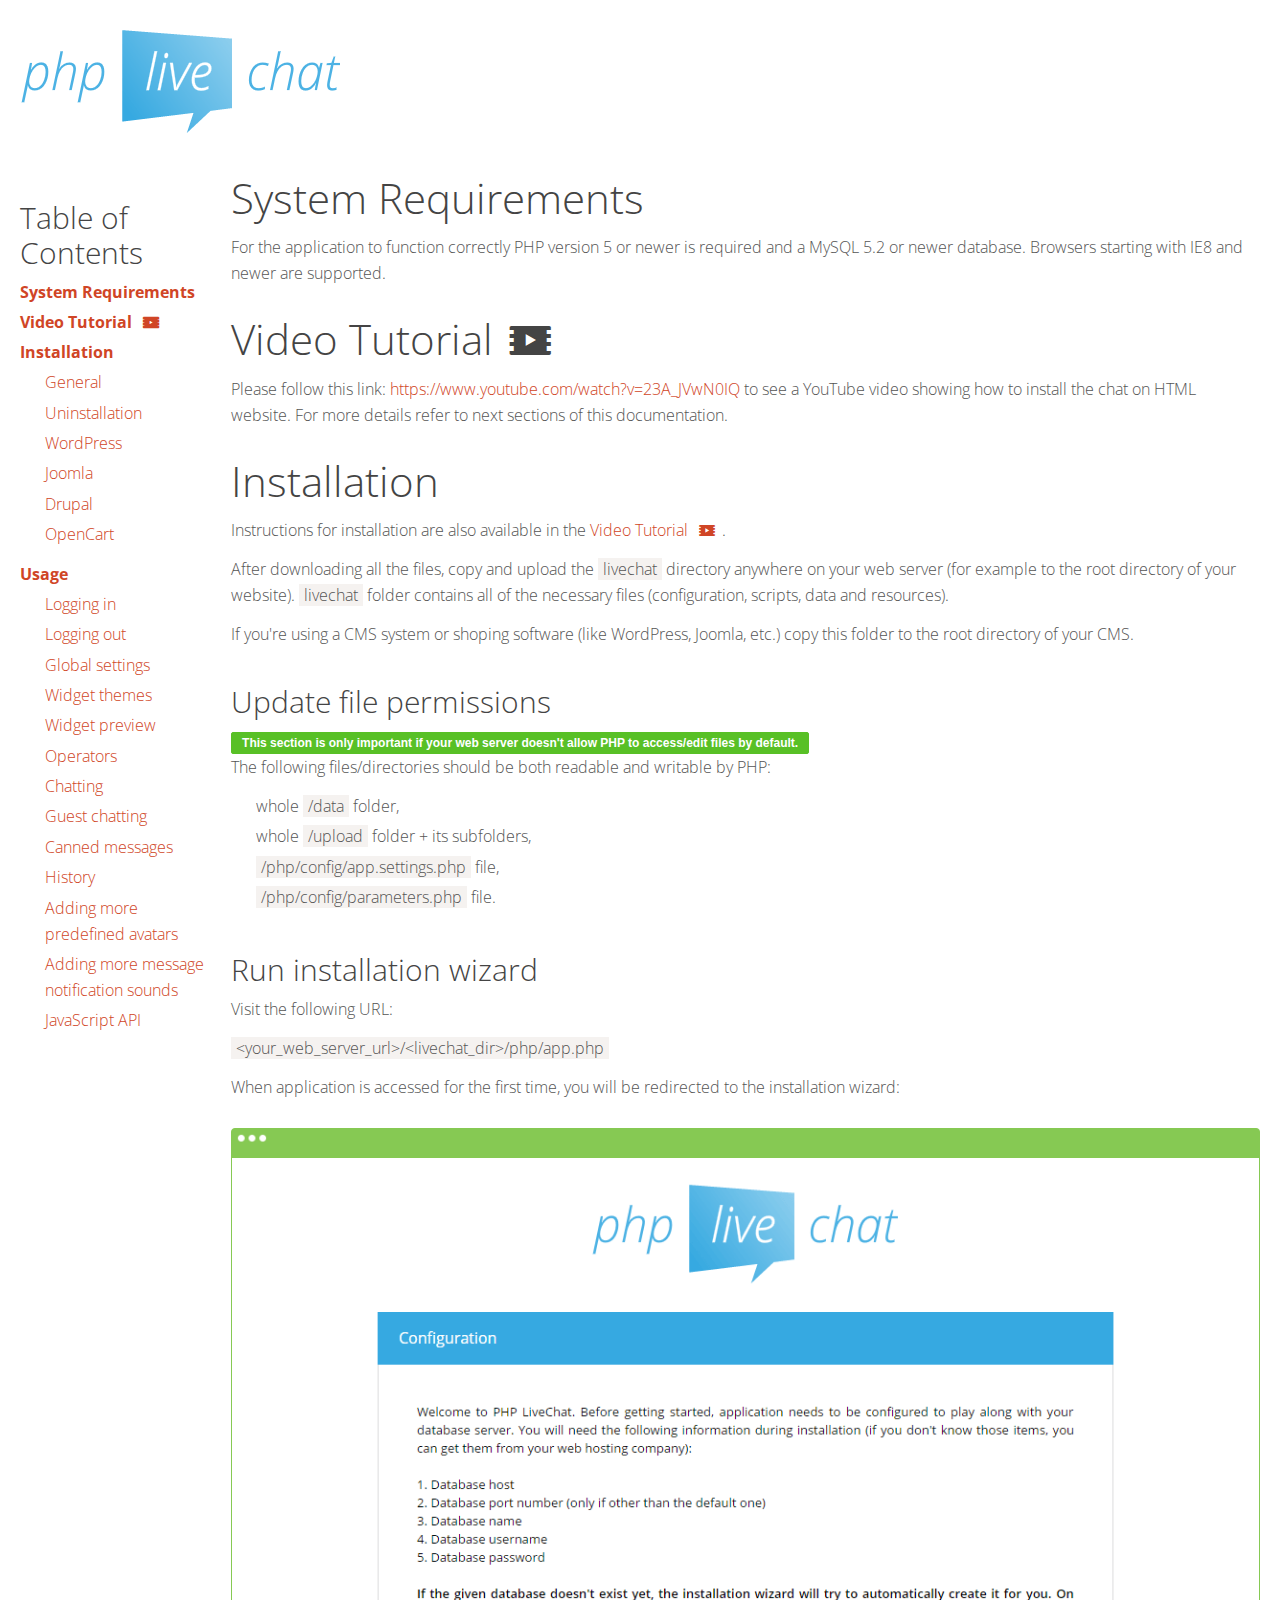
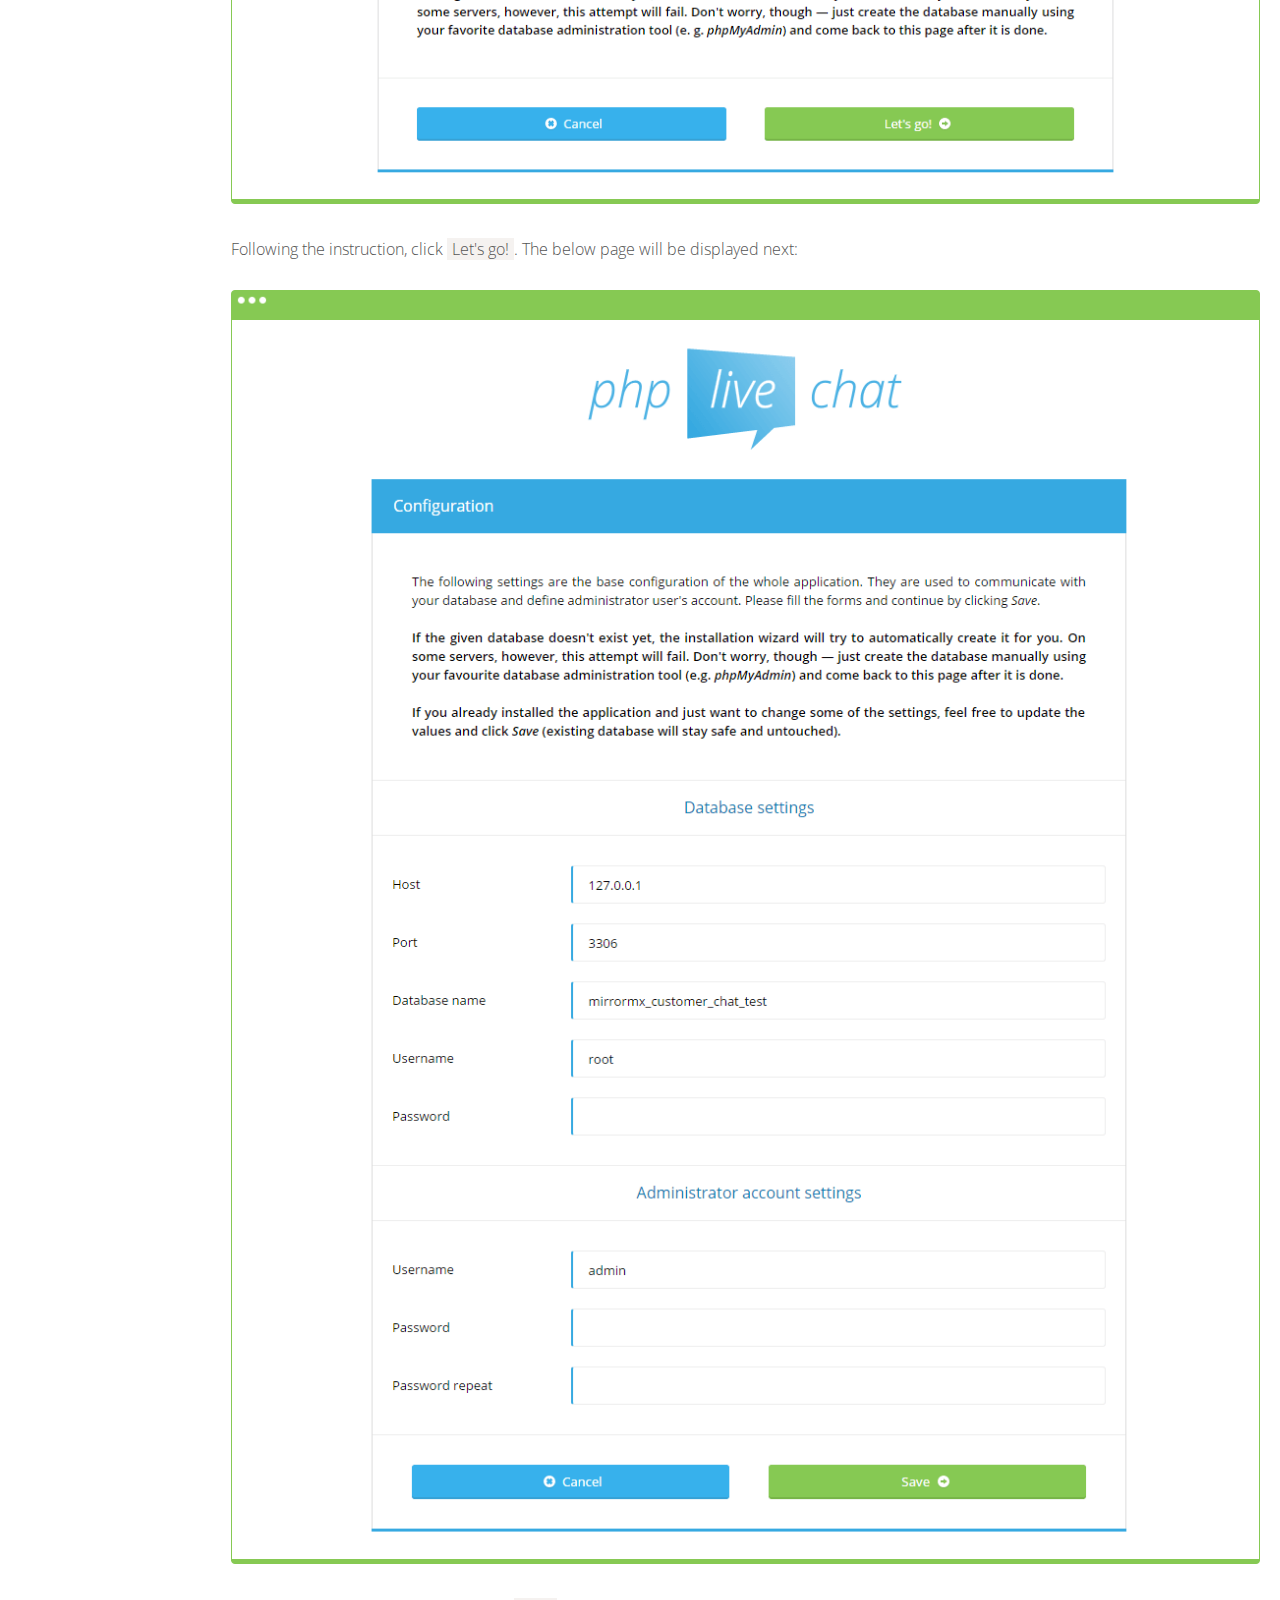
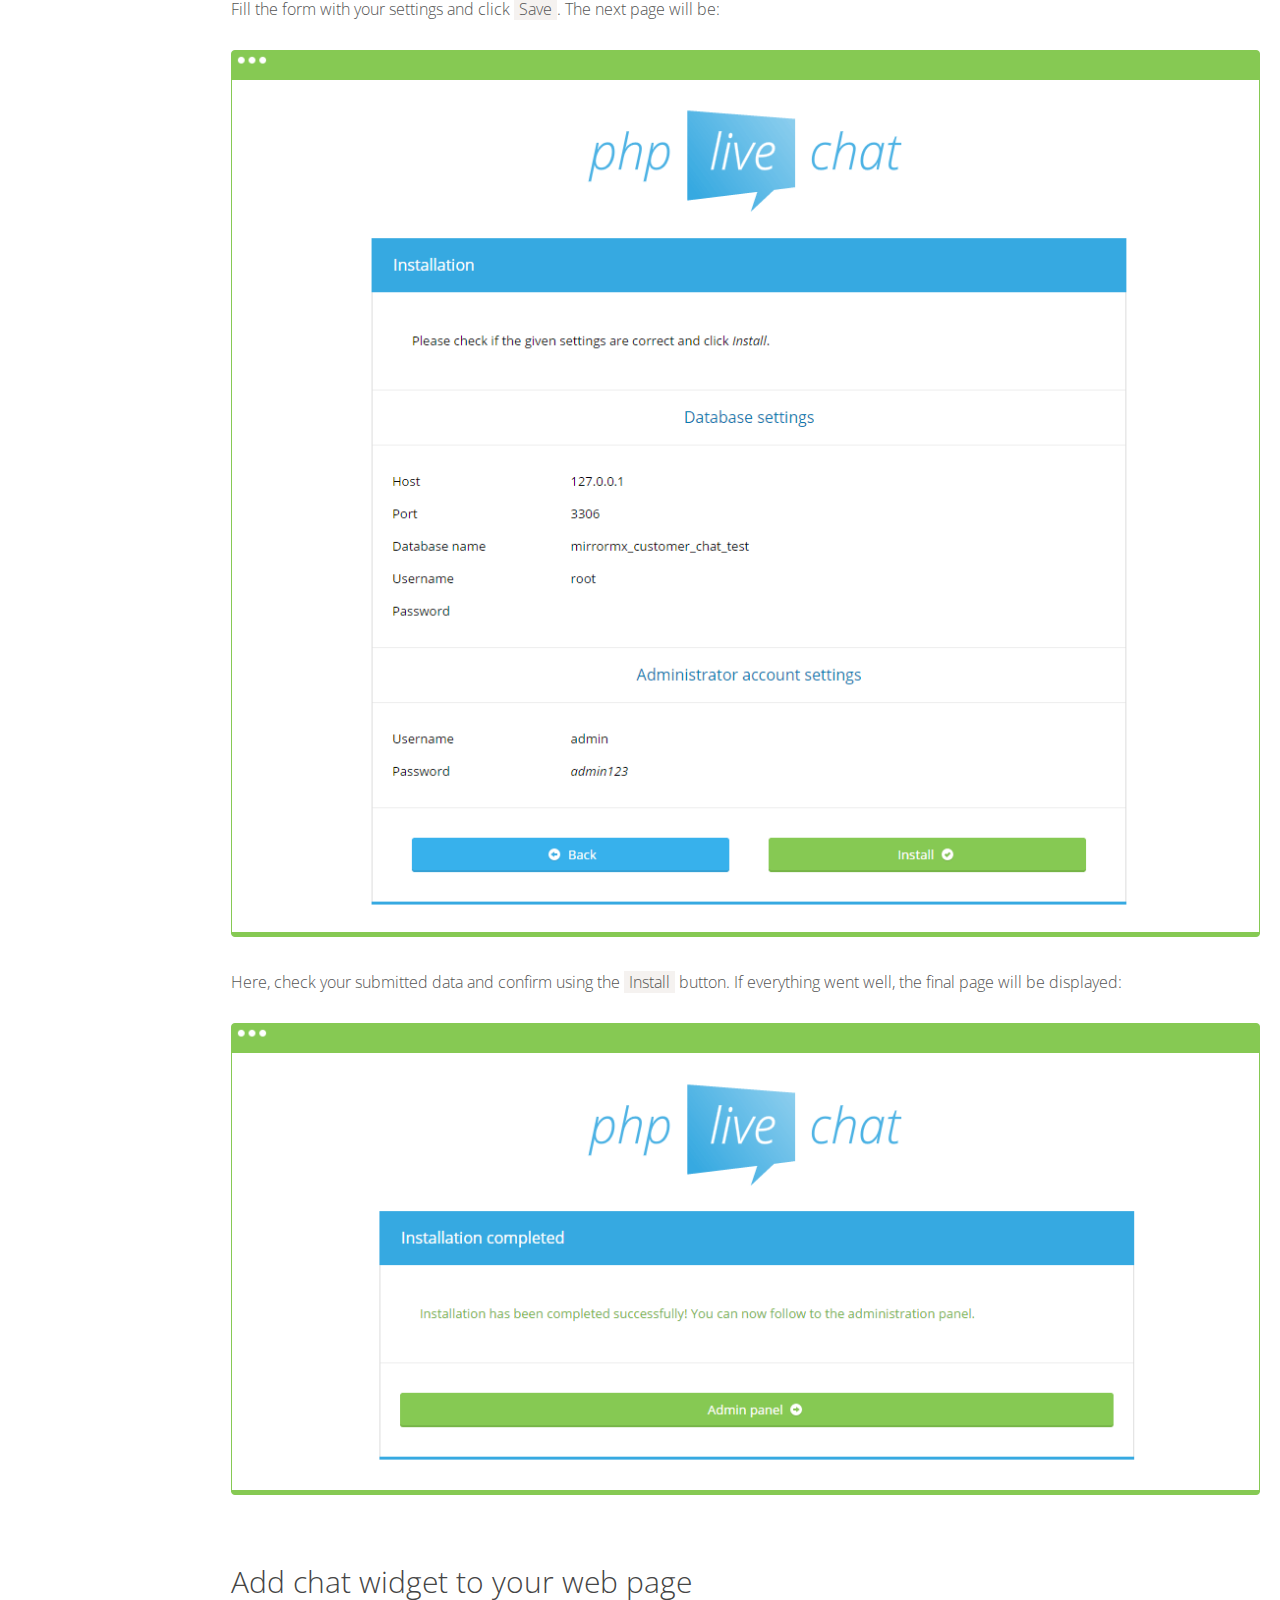
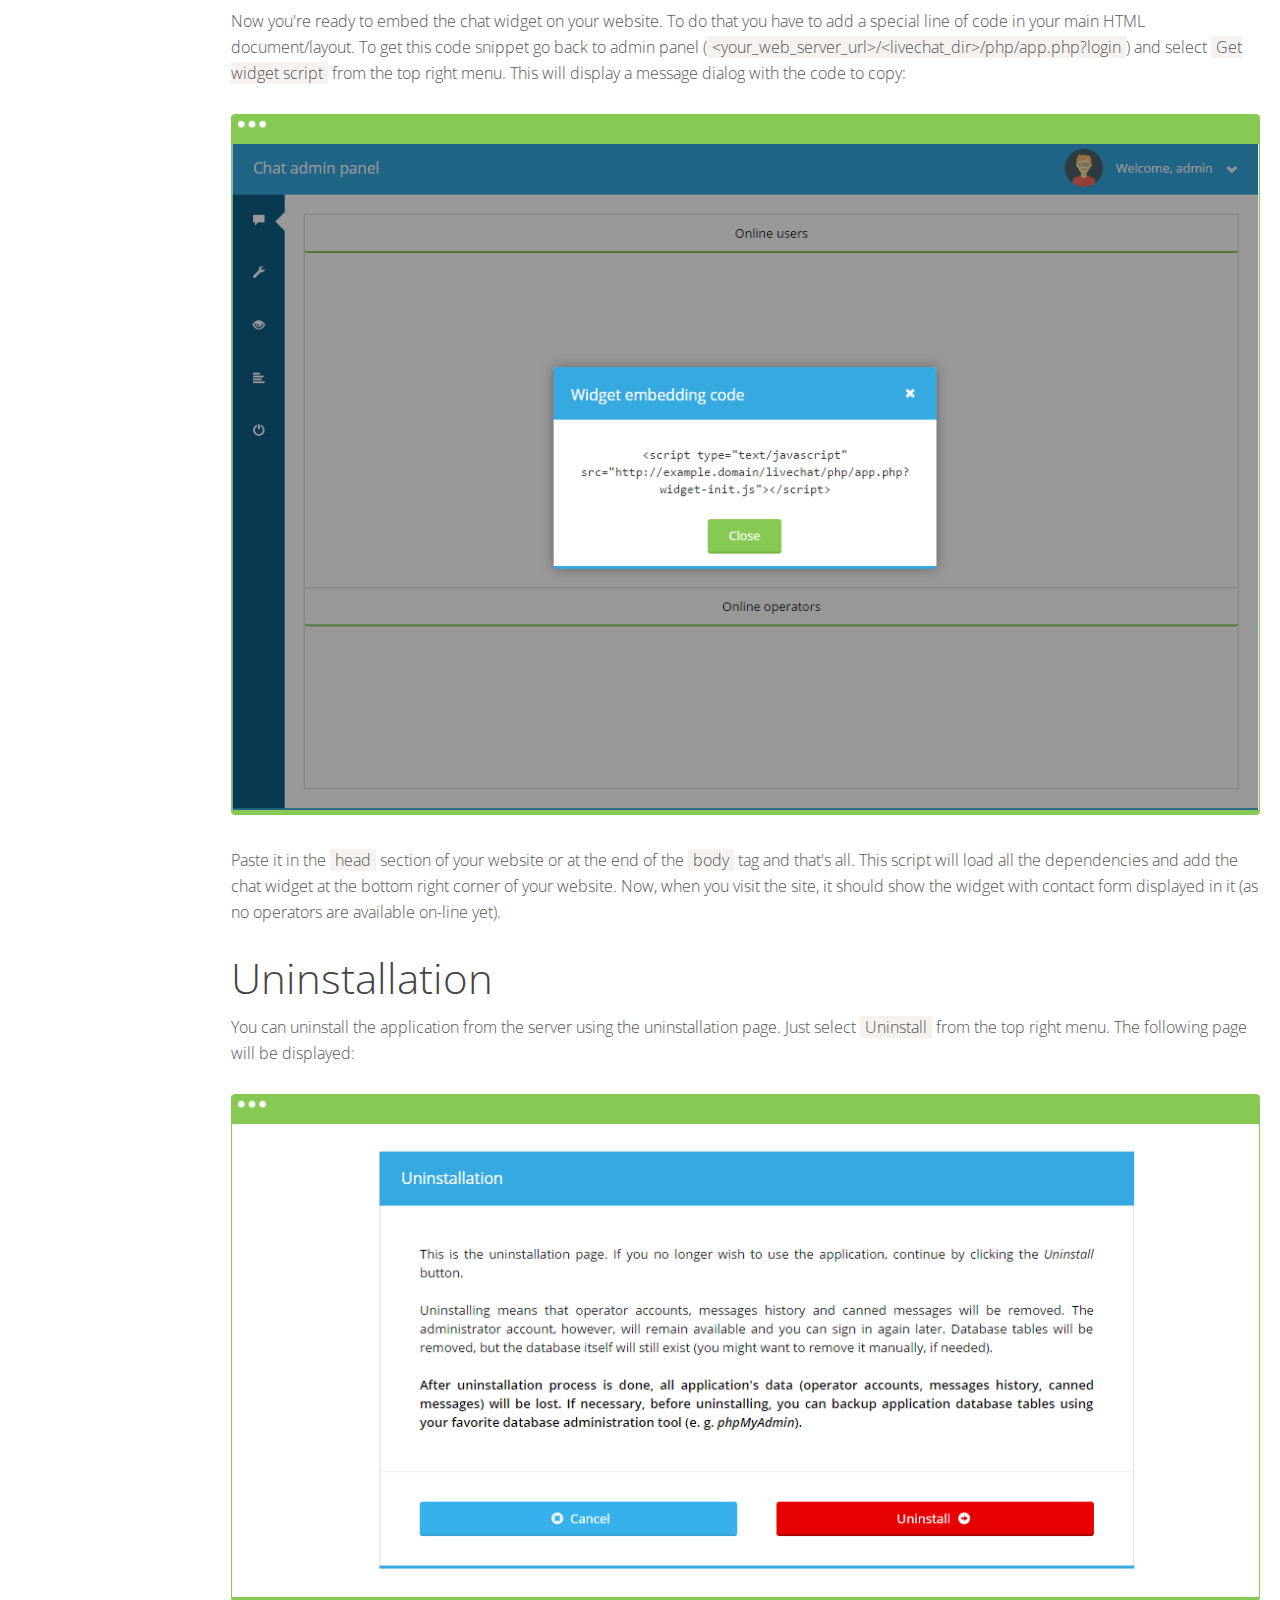
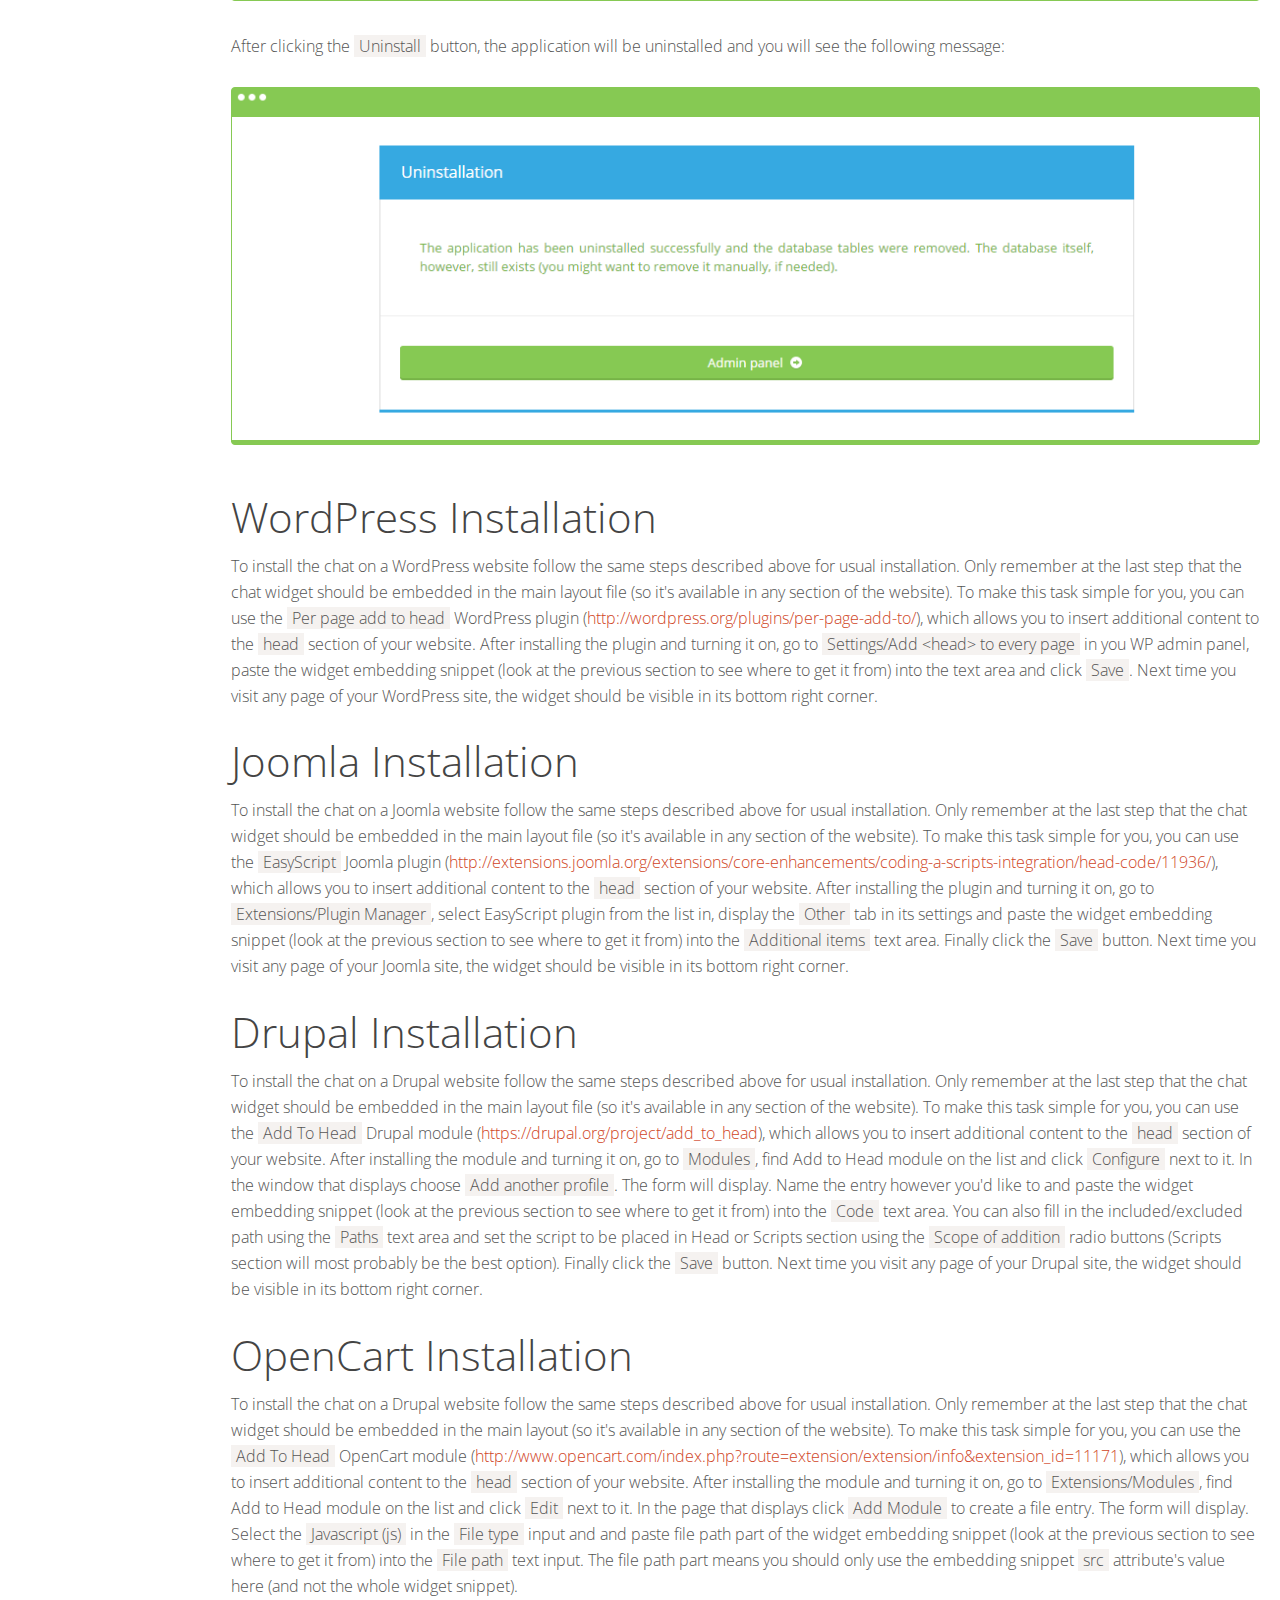
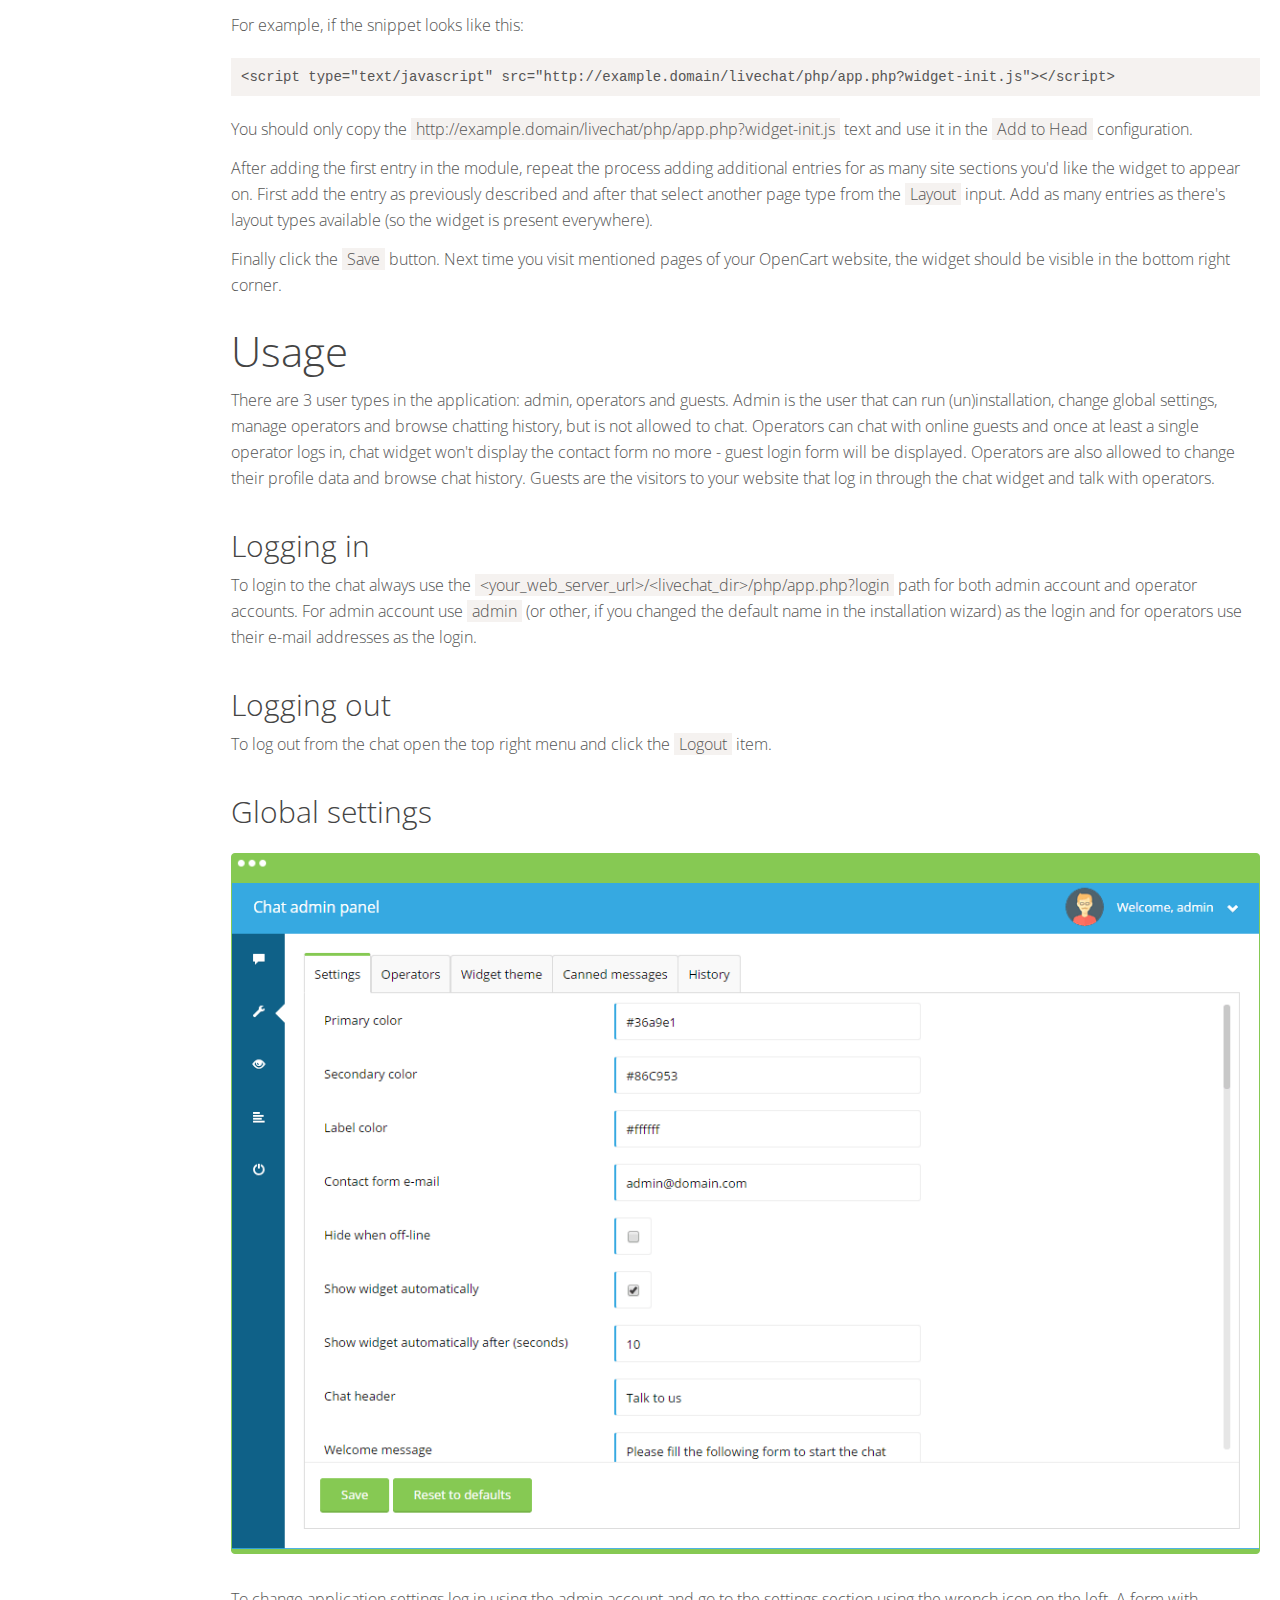
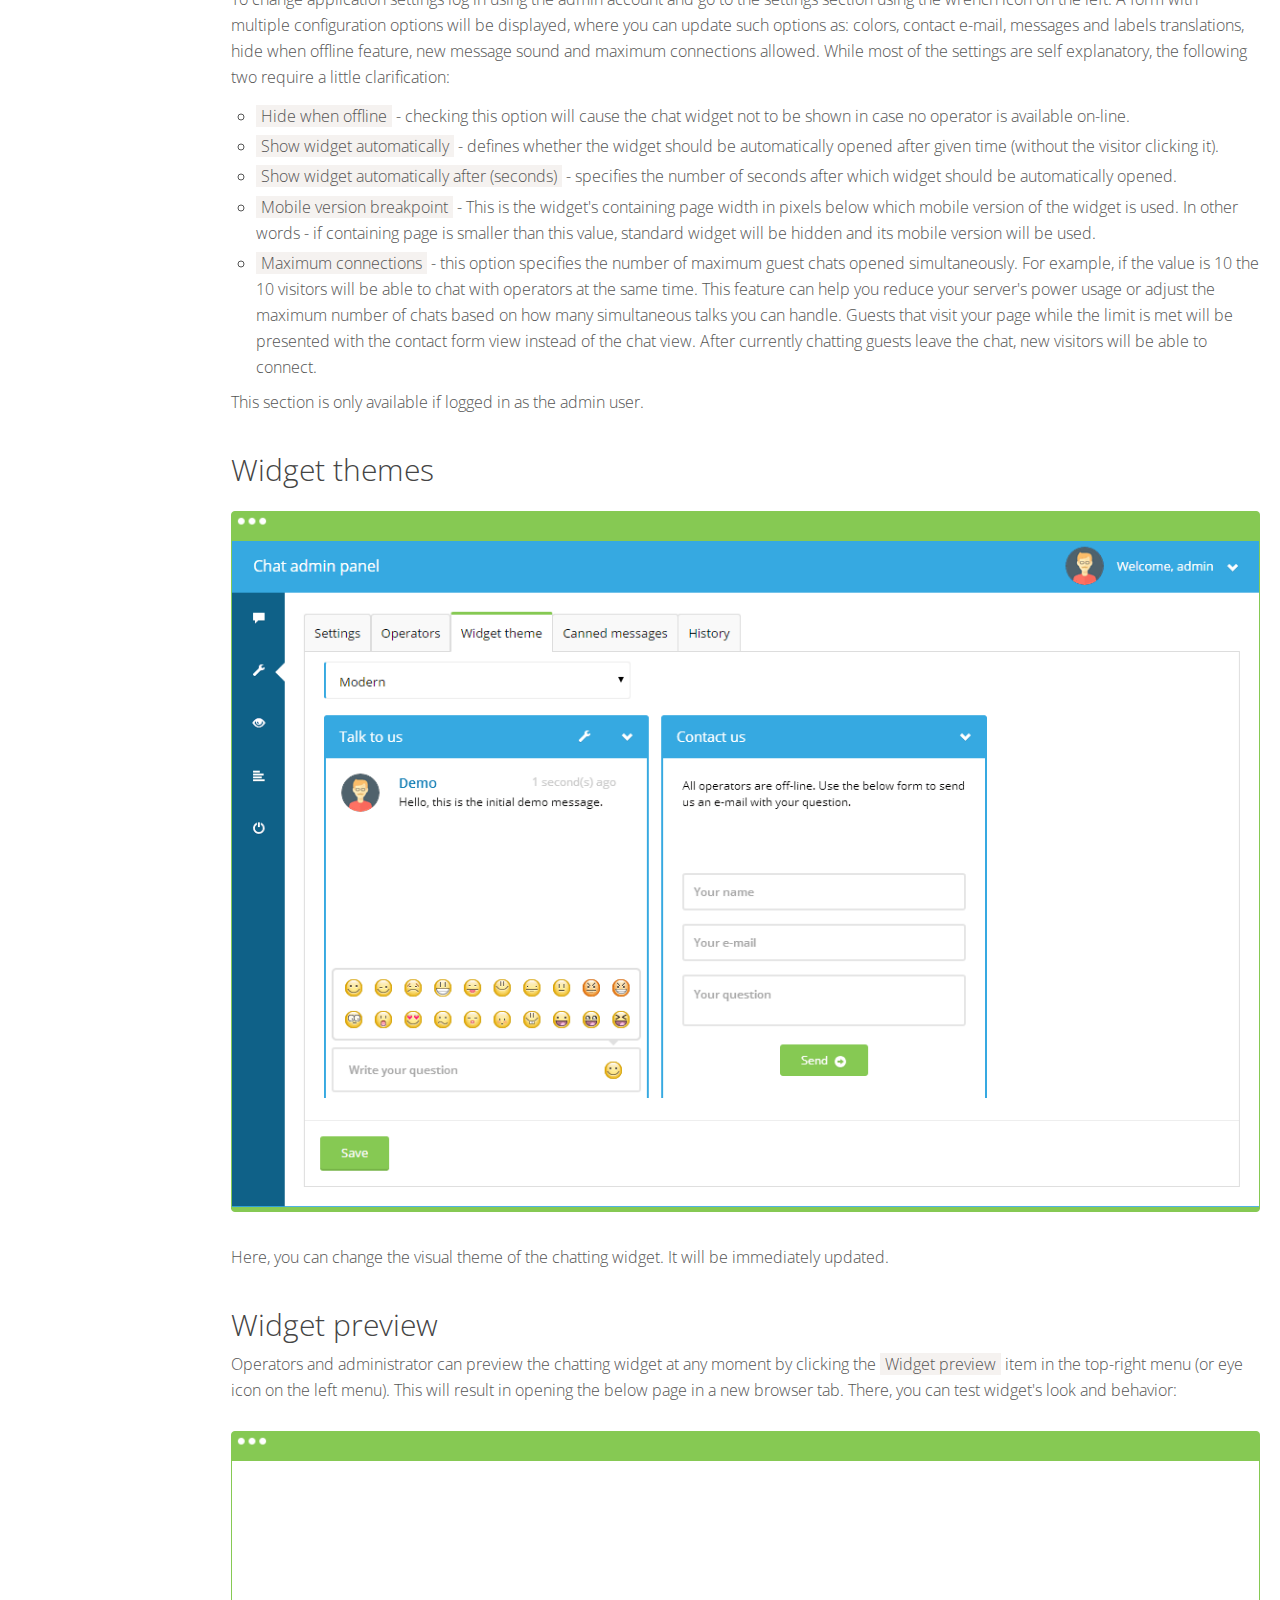
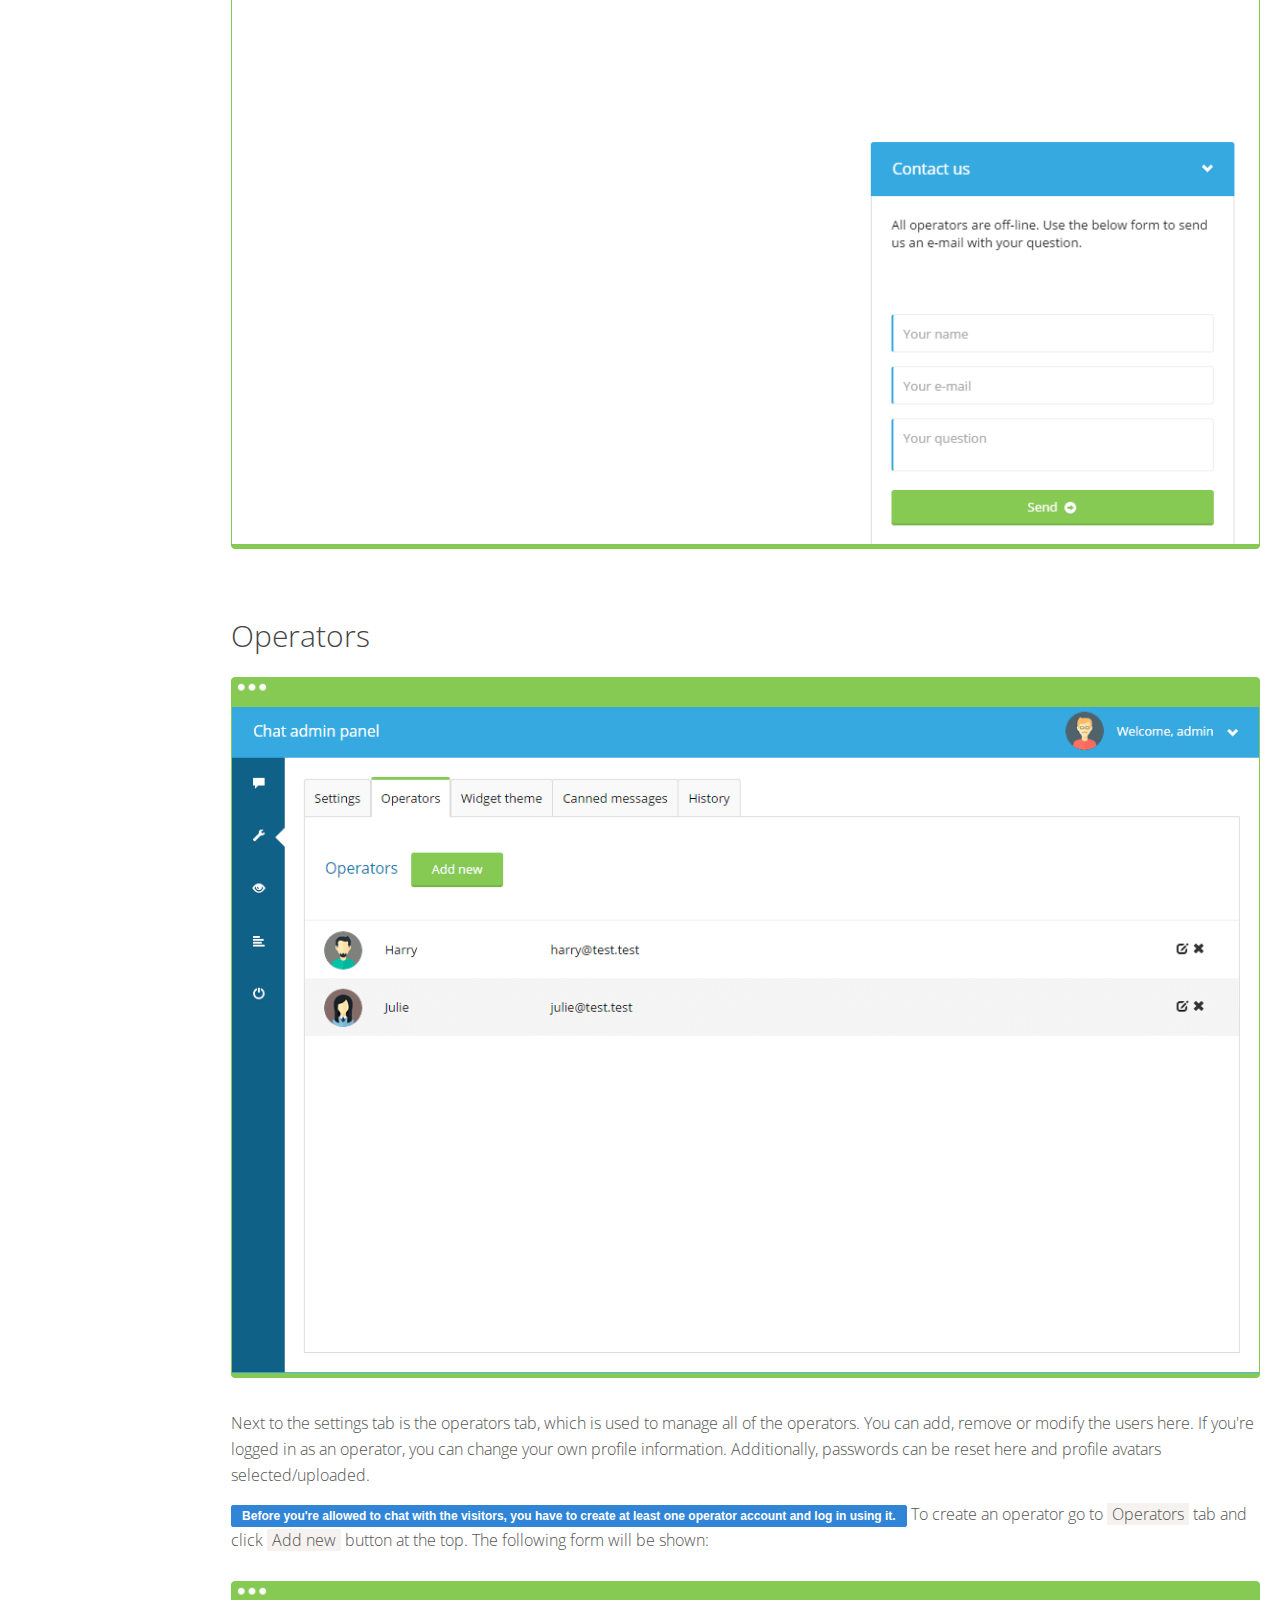
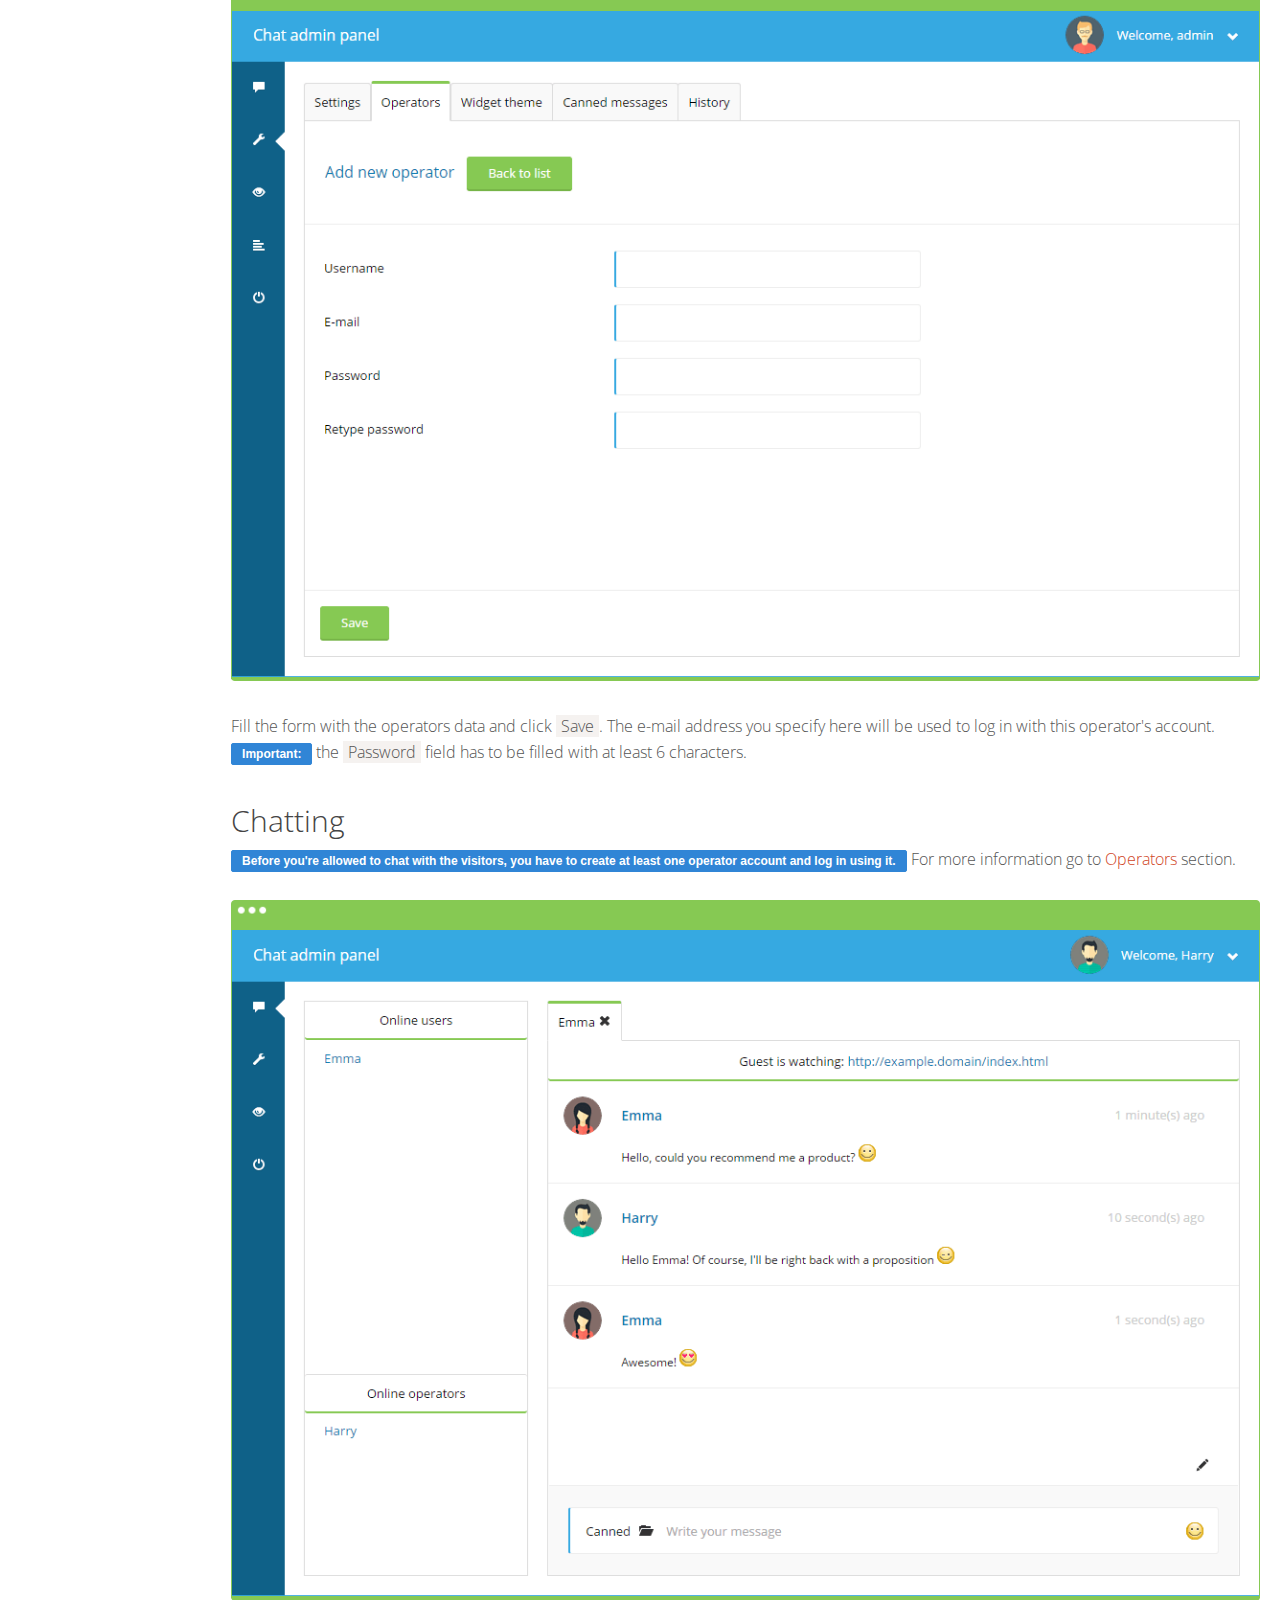
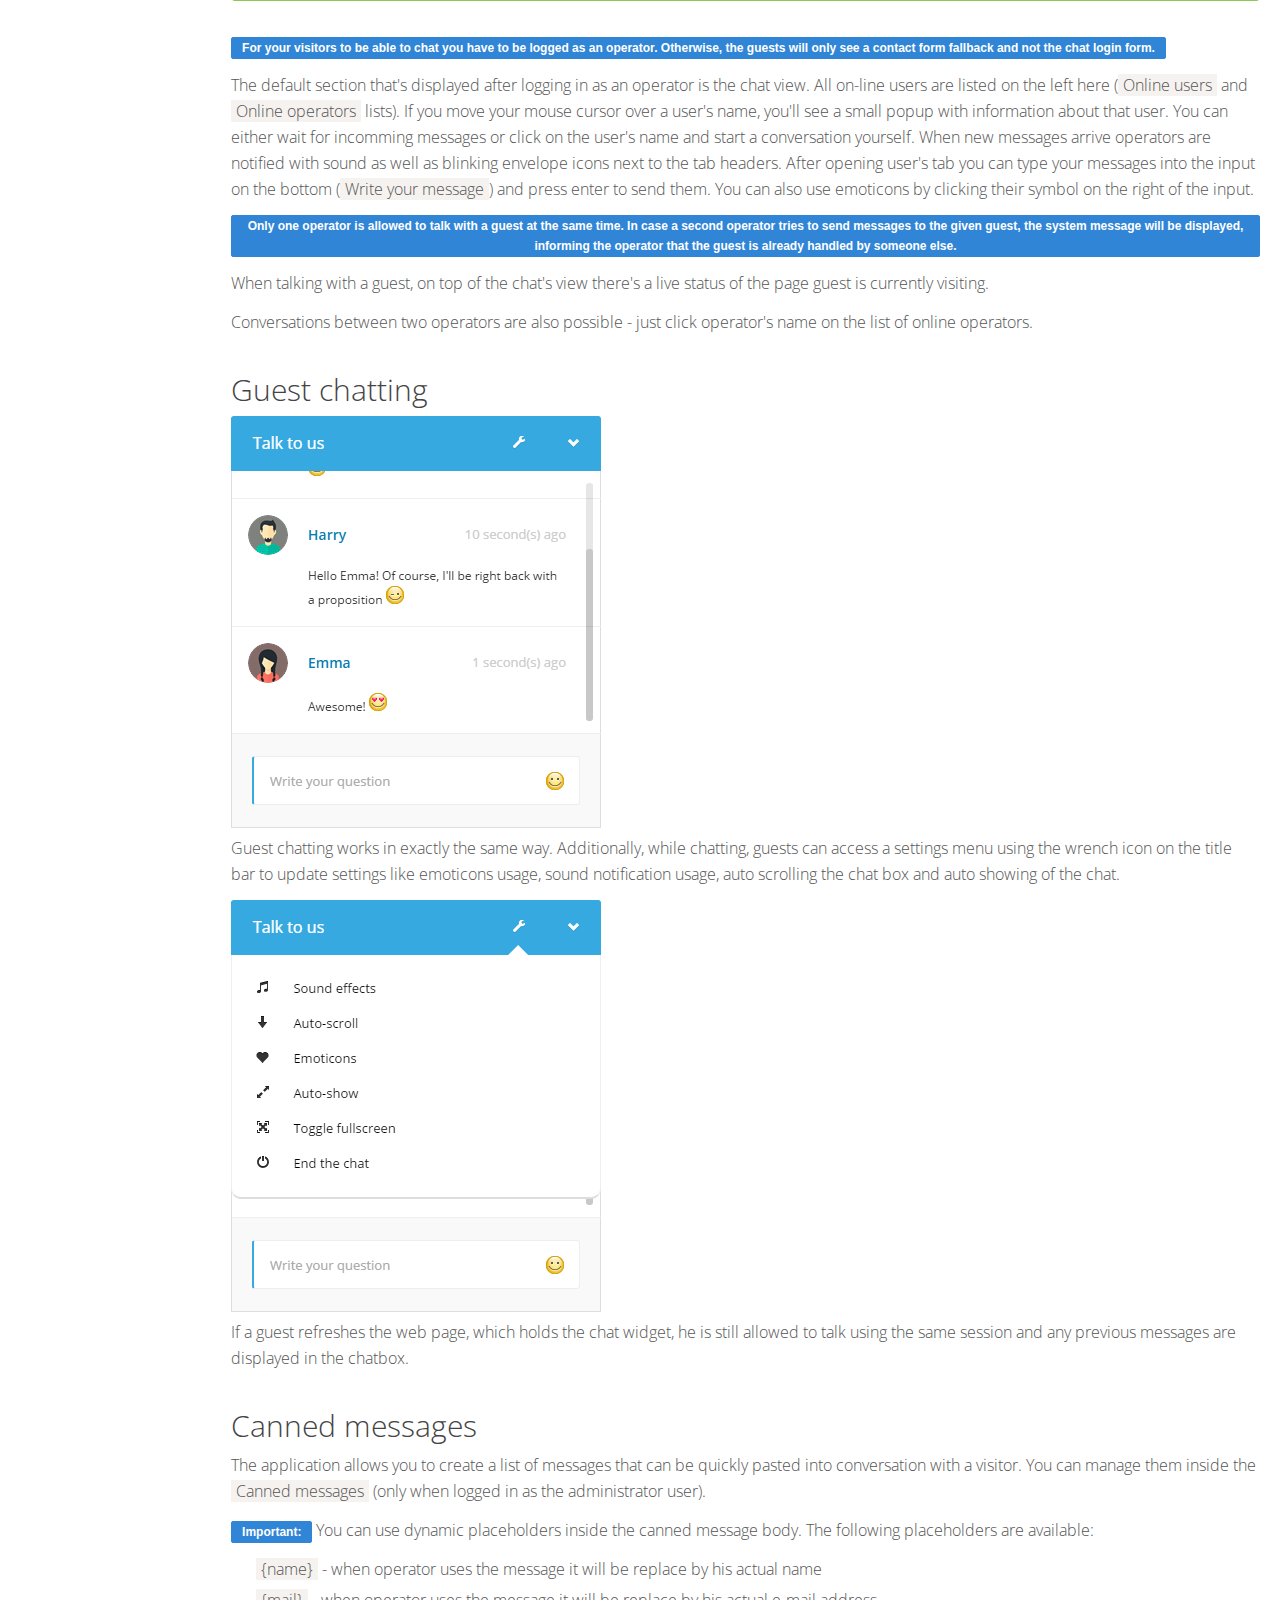
<file: help/index.html>
<!DOCTYPE html>
<html>
    <head>
        <title>PHP Live Chat - Tutorial</title>

        <link rel="stylesheet" type="text/css" href="inc/css/gumby.css">
        <link rel="stylesheet" type="text/css" href="inc/css/style.css">

        <script type="text/javascript" src="inc/jquery.min.js"></script>
        <script type="text/javascript" src="inc/js/libs/modernizr-2.6.2.min.js"></script>
        <script type="text/javascript" src="inc/js/jquery.highlight.js"></script>
        <script type="text/javascript" src="inc/gumby.min.js"></script>
        <script type="text/javascript">
            jQuery(function($)
            {
                $('.skip').click(function()
                {
                    $($(this).attr('gumby-goto')).highlight();
                });
            });
        </script>
        
        <style type="text/css">
            span.label
            {
                height: auto;
            }
        </style>
    </head>
    <body>
        <div class="row">
            <div id="logo"></div>
        </div>
        <div class="row">
            <div id="nav-holder" class="two columns">
                <nav gumby-fixed="top">
                    <h3>Table of Contents</h3>
                    <ul>
                        <li><a href="#requirements"><strong>System Requirements</strong></a></li>
                        <li><a href="#video"><strong>Video Tutorial <i class="icon-video"></i></strong></a></li>
                        <li><a href="#installation"><strong>Installation</strong></a>
                            <ul>
                                <li><a href="#installation">General</a></li>
                                <li><a href="#uninstallation">Uninstallation</a></li>
                                <li><a href="#wp-installation">WordPress</a></li>
                                <li><a href="#joomla-installation">Joomla</a></li>
                                <li><a href="#drupal-installation">Drupal</a></li>
                                <li><a href="#opencart-installation">OpenCart</a></li>
                            </ul>
                        </li>
                        
                        <li><a href="#usage"><strong>Usage</strong></a>
                            <ul>
                                <li><a href="#usage-login">Logging in</a></li>
                                <li><a href="#usage-logout">Logging out</a></li>
                                <li><a href="#usage-global">Global settings</a></li>
                                <li><a href="#usage-themes">Widget themes</a></li>
                                <li><a href="#usage-widget-preview">Widget preview</a></li>
                                <li><a href="#usage-operators">Operators</a></li>
                                <li><a href="#usage-chatting">Chatting</a></li>
                                <li><a href="#guest-chatting">Guest chatting</a></li>
                                <li><a href="#usage-canned">Canned messages</a></li>
                                <li><a href="#usage-history">History</a></li>
                                <li><a href="#usage-avatars">Adding more predefined avatars</a></li>
                                <li><a href="#usage-sound">Adding more message notification sounds</a></li>
                                <li><a href="#usage-jsapi">JavaScript API</a></li>
                            </ul>
                        </li>
                    </ul>
                </nav>
            </div>
            <div class="ten columns">
                <ul>
                    <li>
                        <h2 id="requirements">System Requirements</h2>
                        
                        <p>
                            For the application to function correctly PHP version 5 or newer is required and a MySQL 5.2 or newer database.
                            Browsers starting with IE8 and newer are supported.
                        </p>
                    </li>
                    <li>
                        <h2 id="video">Video Tutorial <i class="icon-video"></i></h2>
                        
                        <p>
                            Please follow this link: <a href="https://www.youtube.com/watch?v=23A_JVwN0IQ" target="_blank">https://www.youtube.com/watch?v=23A_JVwN0IQ</a>
                            to see a YouTube video showing how to install the chat on HTML website. For more details refer to next sections of this documentation.
                        </p>
                    </li>
                    <li>
                        <h2 id="installation">Installation</h2>

                        <p>Instructions for installation are also available in the <a href="https://www.youtube.com/watch?v=23A_JVwN0IQ" target="_blank">Video Tutorial <i class="icon-video"></i></a>.</p>
                        
                        <p>
                            After downloading all the files, copy and upload the <code>livechat</code> directory anywhere on your web server (for example
                            to the root directory of your website). <code>livechat</code> folder contains all of the necessary files (configuration, scripts, data and resources).
                        </p>
                        <p>
                            If you're using a CMS system or shoping software (like WordPress, Joomla, etc.) copy this folder to the root directory of your CMS.
                        </p>

                        <h3>Update file permissions</h3>
                        
                        <span class="label success">This section is only important if your web server doesn't allow PHP to access/edit files by default.</span>
                        
                        <p>
                            The following files/directories should be both readable and writable by PHP:
                            <ul>
                                <li>whole <code>/data</code> folder,</li>
                                <li>whole <code>/upload</code> folder + its subfolders,</li>
                                <li><code>/php/config/app.settings.php</code> file,</li>
                                <li><code>/php/config/parameters.php</code> file.</li>
                            </ul>
                        </p>
                        
                        <h3>Run installation wizard</h3>
                        <p>Visit the following URL:</p>
                        <p><code>&lt;your_web_server_url&gt;/&lt;livechat_dir&gt;/php/app.php</code></p>
                        <p>When application is accessed for the first time, you will be redirected to the installation wizard:</p>
                        <div class="browser">
                            <img src="inc/img/install-1.png">
                        </div>
                        <p>Following the instruction, click <code>Let's go!</code>. The below page will be displayed next:</p>
                        <div class="browser">
                            <img src="inc/img/install-2.png">
                        </div>
                        <p>Fill the form with your settings and click <code>Save</code>. The next page will be:</p>
                        <div class="browser">
                            <img src="inc/img/install-3.png">
                        </div>
                        <p>Here, check your submitted data and confirm using the <code>Install</code> button. If everything went well, the final page will be displayed:</p>
                        <div class="browser">
                            <img src="inc/img/install-4.png">
                        </div>
                        
                        <h3>Add chat widget to your web page</h3>
                        
                        <p>
                            Now you're ready to embed the chat widget on your website. To do that you have to add a special line of code in your main HTML document/layout.
                            To get this code snippet go back to admin panel (<code>&lt;your_web_server_url&gt;/&lt;livechat_dir&gt;/php/app.php?login</code>) and select <code>Get widget script</code> from the top right menu. This will display a message dialog
                            with the code to copy:
                        </p>
                        
                        <div class="browser">
                            <img src="inc/img/embedding-code.png">
                        </div>
                        
                        <p>
                            Paste it in the <code>head</code> section of your website or at the end of the <code>body</code> tag and that's all. This script will load all the
                            dependencies and add the chat widget at the bottom right corner of your website. Now, when you visit the site, it should show the widget with
                            contact form displayed in it (as no operators are available on-line yet).
                        </p>
                    </li>
                    <li>
                        <h2 id="uninstallation">Uninstallation</h2>

                        <p>
                            You can uninstall the application from the server using the uninstallation page. Just select <code>Uninstall</code> from the top right menu.
                            The following page will be displayed:
                        </p>
                        <div class="browser">
                            <img src="inc/img/uninstall-1.png">
                        </div>
                        <p>After clicking the <code>Uninstall</code> button, the application will be uninstalled and you will see the following message:</p>
                        <div class="browser">
                            <img src="inc/img/uninstall-2.png">
                        </div>
                    </li>
                    <li>
                        <h2 id="wp-installation">WordPress Installation</h2>
                        
                        <p>
                            To install the chat on a WordPress website follow the same steps described above for usual installation. Only remember at the last step
                            that the chat widget should be embedded in the main layout file (so it's available in any section of the website). To make this task
                            simple for you, you can use the <code>Per page add to head</code> WordPress plugin (<a href="http://wordpress.org/plugins/per-page-add-to/" target="_blank">http://wordpress.org/plugins/per-page-add-to/</a>),
                            which allows you to insert additional content to the <code>head</code> section of your website. After installing the plugin and turning it on,
                            go to <code>Settings/Add &lt;head&gt; to every page</code> in you WP admin panel, paste the widget embedding snippet (look at the previous section
                            to see where to get it from) into the text area and click <code>Save</code>. Next time you visit any page of your WordPress site, the widget
                            should be visible in its bottom right corner.
                        </p>
                    </li>
                    <li>
                        <h2 id="joomla-installation">Joomla Installation</h2>
                        
                        <p>
                            To install the chat on a Joomla website follow the same steps described above for usual installation. Only remember at the last step
                            that the chat widget should be embedded in the main layout file (so it's available in any section of the website). To make this task
                            simple for you, you can use the <code>EasyScript</code> Joomla plugin (<a href="http://extensions.joomla.org/extensions/core-enhancements/coding-a-scripts-integration/head-code/11936" target="_blank">http://extensions.joomla.org/extensions/core-enhancements/coding-a-scripts-integration/head-code/11936/</a>),
                            which allows you to insert additional content to the <code>head</code> section of your website. After installing the plugin and turning it on,
                            go to <code>Extensions/Plugin Manager</code>, select EasyScript plugin from the list in, display the <code>Other</code> tab in its settings and
                            paste the widget embedding snippet (look at the previous section to see where to get it from) into the <code>Additional items</code> text area.
                            Finally click the <code>Save</code> button. Next time you visit any page of your Joomla site, the widget should be visible in its bottom right corner.
                        </p>
                    </li>
                    <li>
                        <h2 id="drupal-installation">Drupal Installation</h2>

                        <p>
                            To install the chat on a Drupal website follow the same steps described above for usual installation. Only remember at the last step
                            that the chat widget should be embedded in the main layout file (so it's available in any section of the website). To make this task
                            simple for you, you can use the <code>Add To Head</code> Drupal module (<a href="https://drupal.org/project/add_to_head" target="_blank">https://drupal.org/project/add_to_head</a>),
                            which allows you to insert additional content to the <code>head</code> section of your website. After installing the module and turning it on,
                            go to <code>Modules</code>, find Add to Head module on the list and click <code>Configure</code> next to it. In the window that displays choose
                            <code>Add another profile</code>. The form will display. Name the entry however you'd like to and paste the widget embedding snippet (look at the
                            previous section to see where to get it from) into the <code>Code</code> text area. You can also fill in the included/excluded path using the <code>Paths</code>
                            text area and set the script to be placed in Head or Scripts section using the <code>Scope of addition</code> radio buttons (Scripts section will most
                            probably be the best option). Finally click the <code>Save</code> button. Next time you visit any page of your Drupal site, the widget should be visible in its bottom right corner.
                        </p>
                    </li>
                    <li>
                        <h2 id="opencart-installation">OpenCart Installation</h2>

                        <p>
                            To install the chat on a Drupal website follow the same steps described above for usual installation. Only remember at the last step
                            that the chat widget should be embedded in the main layout (so it's available in any section of the website). To make this task
                            simple for you, you can use the <code>Add To Head</code> OpenCart module (<a href="http://www.opencart.com/index.php?route=extension/extension/info&extension_id=11171" target="_blank">http://www.opencart.com/index.php?route=extension/extension/info&extension_id=11171</a>),
                            which allows you to insert additional content to the <code>head</code> section of your website. After installing the module and turning it on,
                            go to <code>Extensions/Modules</code>, find Add to Head module on the list and click <code>Edit</code> next to it. In the page that displays click
                            <code>Add Module</code> to create a file entry. The form will display. Select the <code>Javascript (js)</code> in the <code>File type</code> input and and paste <b>file path part</b>
                            of the widget embedding snippet (look at the previous section to see where to get it from) into the <code>File path</code> text input. The <b>file path part</b> means
                            you should only use the embedding snippet <code>src</code> attribute's value here (and not the whole widget snippet).
                        </p>
                        <p>
                            For example, if the snippet looks like this:
                        </p>
                        <pre>&lt;script type="text/javascript" src="http://example.domain/livechat/php/app.php?widget-init.js"&gt;&lt;/script&gt;</pre>
                        <p>
                            You should only copy the <code>http://example.domain/livechat/php/app.php?widget-init.js</code> text and use it in the <code>Add to Head</code> configuration.
                        </p>
                        <p>
                            After adding the first entry in the module, repeat the process adding additional entries for as many site sections you'd like the
                            widget to appear on. First add the entry as previously described and after that select another page type from the <code>Layout</code>
                            input. Add as many entries as there's layout types available (so the widget is present everywhere).
                        </p>
                        <p>
                            Finally click the <code>Save</code> button. Next time you visit mentioned pages of your OpenCart website, the widget should be visible in the bottom right corner.
                        </p>
                    </li>
                    <!--
                    <li>
                        <h2 id="concrete5-installation">Concrete5 Installation</h2>

                        <p>
                            To install the chat on a Concrete5 website follow the same steps described above for usual installation. Only remember that the
                            chat widget should be embedded in your main layout. To add the widget to a page in Concrete5, login as admin visit any page and
                            select <code>Properties</code> from the <code>Edit</code> menu. In the window that shows up select <code>Custom Attributes</code>
                            tab and add a <code>Header Extra Content</code> attribute. In the text area of the attribute paste the widget embedding snippet
                            (look at the previous section to see where to get it from) into the <code>Code</code> text area and click <code>Save</code>.
                            Next time you visit any page of your Drupal site, the widget should be visible in its bottom right corner.
                        </p>
                    </li>
                    -->
                    <li>
                        <h2 id="usage">Usage</h2>

                        <p>
                            There are 3 user types in the application: admin, operators and guests. Admin is the user that can run (un)installation, change global
                            settings, manage operators and browse chatting history, but is not allowed to chat. Operators can chat with online guests and once
                            at least a single operator logs in, chat widget won't display the contact form no more - guest login form will be displayed. Operators
                            are also allowed to change their profile data and browse chat history. Guests are the visitors to your website that log in through
                            the chat widget and talk with operators.
                        </p>
                        
                        <h3 id="usage-login">Logging in</h3>
                        
                        <p>
                            To login to the chat always use the <code>&lt;your_web_server_url&gt;/&lt;livechat_dir&gt;/php/app.php?login</code> path for both
                            admin account and operator accounts. For admin account use <code>admin</code> (or other, if you changed the default name
                            in the installation wizard) as the login and for operators use their e-mail addresses as the login.
                        </p>
                        
                        <h3 id="usage-logout">Logging out</h3>
                        
                        <p>
                            To log out from the chat open the top right menu and click the <code>Logout</code> item.
                        </p>
                        
                        <h3 id="usage-global">Global settings</h3>
                        
                        <div class="browser">
                            <img src="inc/img/global-settings.png">
                        </div>
                        
                        <p>
                            To change application settings log in using the admin account and go to the settings section using the wrench icon on the left.
                            A form with multiple configuration options will be displayed, where you can update such options as: colors, contact e-mail,
                            messages and labels translations, hide when offline feature, new message sound and maximum connections allowed. While most of the settings are
                            self explanatory, the following two require a little clarification:
                        </p>
                        
                        <ul style="list-style: circle;">
                            <li><code>Hide when offline</code> - checking this option will cause the chat widget not to be shown in case no operator is available on-line.</li>
                            <li><code>Show widget automatically</code> - defines whether the widget should be automatically opened after given time (without the visitor clicking it).</li>
                            <li><code>Show widget automatically after (seconds)</code> - specifies the number of seconds after which widget should be automatically opened.</li>
                            <li><code>Mobile version breakpoint</code> - This is the widget's containing page width in pixels below which mobile version of the widget is used. In other words - if containing page is smaller than this value, standard widget will be hidden and its mobile version will be used.</li>
                            <li>
                                <code>Maximum connections</code> - this option specifies the number of maximum guest chats opened simultaneously. For example, if the value is 10
                                the 10 visitors will be able to chat with operators at the same time. This feature can help you reduce your server's power usage or adjust the
                                maximum number of chats based on how many simultaneous talks you can handle. Guests that visit your
                                page while the limit is met will be presented with the contact form view instead of the chat view. After currently chatting
                                guests leave the chat, new visitors will be able to connect.
                            </li>
                        </ul>
                        
                        <p>This section is only available if logged in as the admin user.</p>
                        
                        <h3 id="usage-themes">Widget themes</h3>
                        
                        <div class="browser">
                            <img src="inc/img/themes.png">
                        </div>
                        
                        <p>
                            Here, you can change the visual theme of the chatting widget. It will be immediately updated.
                        </p>
                        
                        <h3 id="usage-widget-preview">Widget preview</h3>
                        
                        <p>
                            Operators and administrator can preview the chatting widget at any moment by clicking the <code>Widget preview</code> item in the top-right menu (or
                            eye icon on the left menu). This will result in opening the below page in a new browser tab. There, you can test widget's look and behavior:
                        </p>

                        <div class="browser">
                            <img src="inc/img/widget-preview.png">
                        </div>

                        <h3 id="usage-operators">Operators</h3>
                        
                        <div class="browser">
                            <img src="inc/img/operators.png">
                        </div>
                        
                        <p>
                            Next to the settings tab is the operators tab, which is used to manage all of the operators. You can add, remove or modify
                            the users here. If you're logged in as an operator, you can change your own profile information. Additionally, passwords
                            can be reset here and profile avatars selected/uploaded.
                        </p>
                        
                        <p>
                            <span class="label primary">
                                Before you're allowed to chat with the visitors, you have to create at least one operator account and log in using it.
                            </span>
                            
                            To create an operator go to <code>Operators</code> tab and click <code>Add new</code> button at the top. The following form will be shown:
                        </p>
                        
                        <div class="browser">
                            <img src="inc/img/operators-new.png">
                        </div>
                        
                        <p>
                            Fill the form with the operators data and click <code>Save</code>. The e-mail address you specify here will be used
                            to log in with this operator's account. <span class="label primary">Important:</span> the <code>Password</code> field has to be filled with at least 6 characters.
                        </p>
                        
                        <h3 id="usage-chatting">Chatting</h3>
                        
                        <p>
                            <span class="label primary">
                                Before you're allowed to chat with the visitors, you have to create at least one operator account and log in using it.
                            </span>
                            
                            For more information go to <a href="#usage-operators">Operators</a> section.
                        </p>
                        
                        <div class="browser">
                            <img src="inc/img/operator-talks.png">
                        </div>
                        
                        <p>
                            <span class="label primary">
                                For your visitors to be able to chat you have to be logged as an operator. Otherwise, the guests will only
                                see a contact form fallback and not the chat login form.
                            </span>
                        </p>
                        
                        <p>
                            The default section that's displayed after logging in as an operator is the chat view. All on-line users are listed on the left here (<code>Online users</code> and <code>Online operators</code> lists).
                            If you move your mouse cursor over a user's name, you'll see a small popup with information about that user.
                            You can either wait for incomming messages or click on the user's name and start a conversation yourself. When new messages arrive
                            operators are notified with sound as well as blinking envelope icons next to the tab headers. After opening user's tab you can
                            type your messages into the input on the bottom (<code>Write your message</code>) and press enter to send them. You can also use emoticons by clicking their symbol
                            on the right of the input.
                        </p>
                        
                        <p>
                            <span class="label primary">
                                Only one operator is allowed to talk with a guest at the same time. In case a second operator tries to send messages to the given
                                guest, the system message will be displayed, informing the operator that the guest is already handled by someone else.
                            </span>
                        </p>
                        
                        <p>
                            When talking with a guest, on top of the chat's view there's a live status of the page guest is currently visiting.
                        </p>
                        
                        <p>
                            Conversations between two operators are also possible - just click operator's name on the list of online operators.
                        </p>

                        <h3 id="guest-chatting">Guest chatting</h3>
                        
                        <img src="inc/img/guest-talks.png">
                        
                        <p>
                            Guest chatting works in exactly the same way. Additionally, while chatting, guests can access a settings menu using the wrench icon
                            on the title bar to update settings like emoticons usage, sound notification usage, auto scrolling the chat box and auto showing of the chat.
                        </p>
                        
                        <img src="inc/img/guest-settings.png">
                        
                        <p>
                            If a guest refreshes the web page, which holds the chat widget, he is still allowed to talk using the same session and any previous messages
                            are displayed in the chatbox.
                        </p>

                        <h3 id="usage-canned">Canned messages</h3>
                        
                        <p>
                            The application allows you to create a list of messages that can be quickly pasted into conversation with a visitor. You can manage them
                            inside the <code>Canned messages</code> (only when logged in as the administrator user).
                        </p>
                        <p>
                            <span class="label primary">Important:</span> You can use dynamic placeholders inside the canned message body. The following placeholders
                            are available:

                            <ul>
                                <li><code>{name}</code> - when operator uses the message it will be replace by his actual name</li>
                                <li><code>{mail}</code> - when operator uses the message it will be replace by his actual e-mail address</li>
                            </ul>
                        </p>
                        
                        <div class="browser">
                            <img src="inc/img/canned-messages.png">
                        </div>

                        <p>
                            To use canned messages, click the <code>Canned</code> button (on the left of the message input field) when talking to a guest. The following
                            pop-up window will be displayed:
                        </p>

                        <div class="browser">
                            <img src="inc/img/canned-messages-use.png">
                        </div>

                        <p>First select one of the messages by clicking on its text. Next, press <code>Insert</code> and the message will be placed inside your message input.</p>
                        
                        <h3 id="usage-history">History</h3>
                        
                        <div class="browser">
                            <img src="inc/img/history.png">
                        </div>
                        
                        <p>
                            History section allows both admin and operators to browse and search through the whole conversation history. Leaving all
                            of the filtering inputs empty will result in all of the talks being listed. To show a given conversation after it's found
                            click the item on the results list under the search form and the talk will be displayed on the right. In the talk's view
                            you can also see its participants profile information and talk's start/end date and time.
                        </p>
                        <p>
                            <span class="label primary">Important:</span> If you notice the application slowing down, you might try clearing the history of messages
                            by clicking <code>Clear history</code>.
                        </p>
                        
                        <h3 id="usage-avatars">Adding more predefined avatars</h3>
                        
                        <p>
                            In addition to uploading custom avatars, a predefined set of avatar images is available that both guest and operators can easily use.
                            If you would like to modify the images available as predefined avatars, you just need to modify the contents of the
                            <code>upload/default-avatars</code> directory. The application automatically iterates through all the avatars from this folder and
                            makes them available in the chat.
                        </p>
                        
                        <h3 id="usage-sound">Adding more message notification sounds</h3>
                        
                        <p>
                            New message notification sounds played when new messages arrive can be found in <code>audio</code> directory. If you would like to
                            use additional sounds for this purpose, just copy the MP3 files to this directory. The application will automatically load all of
                            the new files and enable you to choose one of them using <code>New message sound</code> drop-down menu in admin's panel <code>Settings</code> tab.
                        </p>

                        <h3 id="usage-jsapi">JavaScript API</h3>
                        
                        <p>
                            The widget exposes a JavaScript API to the page that contains it. This way you can interact with the widget using you own JavaScript code.
                            The API can be accessed via the <code>phpLiveChat</code> global object.
                        <p>
                            <span class="label primary">Important: your custom JavaScript code has to be placed after the widget embedding script - otherwise, phpLiveChat global object will not be accessible.</span>
                        </p>
                        <p>
                            Here is an example code presenting all of the available features:
                        </p>

<pre>
// Show the widget
phpLiveChat.show();

// Turn on the full-screen mode
phpLiveChat.fullscreenOn();

// Turn off the full-screen mode
phpLiveChat.fullscreenOff();

// Hide the widget
phpLiveChat.hide();

// End the chat
phpLiveChat.endChat();

// Send a message to operator
phpLiveChat.sendMessage('Hello! :)');

// Execute custom code when operators are online
phpLiveChat.onoperatorsonline = function()
{
    alert('Operators are online');
};

// Execute custom code when operators are offline
phpLiveChat.onoperatorsoffline = function()
{
    alert('Operators are offline');
};

// Execute custom code when new message is received
phpLiveChat.onmessage = function()
{
    alert('New message just arrived');
};

// Execute custom code when a visitor logs into the chat
phpLiveChat.onloginsuccess = function()
{
    alert('Visitor started the chat');
};

// Execute custom code when a visitor ends the chat
phpLiveChat.onlogoutsuccess = function()
{
    alert('Visitor finished the chat');
};

// Execute custom code when operator is typing
phpLiveChat.onoperatortyping = function()
{
    alert('Operator is typing right now');
};
</pre>
                    </li>
                </ul>
            </div>
        </div>
    </body>
</html>
</file>
<file: help/inc/css/gumby.css>
@charset "UTF-8";
@import url(http://fonts.googleapis.com/css?family=Open+Sans:400,300,600,700);
/**
* Gumby Framework
* ---------------
*
* Follow @gumbycss on twitter and spread the love.
* We worked super hard on making this awesome and released it to the web.
* All we ask is you leave this intact. #gumbyisawesome
*
* Gumby Framework
* http://gumbyframework.com
*
* Built with love by your friends @digitalsurgeons
* http://www.digitalsurgeons.com
*
* Free to use under the MIT license.
* http://www.opensource.org/licenses/mit-license.php
*/
html, body, div, span, applet, object, iframe, h1, h2, h3, h4, h5, h6, p, blockquote, pre, a, abbr, acronym, address, big, cite, code, del, dfn, em, img, ins, kbd, q, s, samp, small, strike, strong, sub, sup, tt, var, b, u, i, center, dl, dt, dd, ol, ul, li, fieldset, form, label, legend, table, caption, tbody, tfoot, thead, tr, th, td, article, aside, canvas, details, embed, figure, figcaption, footer, header, hgroup, menu, nav, output, ruby, section, summary, time, mark, audio, video { margin: 0; padding: 0; border: 0; font: inherit; font-size: 100%; vertical-align: baseline; }

html { line-height: 1; }

ol, ul { list-style: none; }

table { border-collapse: collapse; border-spacing: 0; }

caption, th, td { text-align: left; font-weight: normal; vertical-align: middle; }

q, blockquote { quotes: none; }
q:before, q:after, blockquote:before, blockquote:after { content: ""; content: none; }

a img { border: none; }

article, aside, details, figcaption, figure, footer, header, hgroup, menu, nav, section, summary { display: block; }

.pull_right { float: right; }

.pull_left { float: left; }

/* Base Styles */
* html { font-size: 100%; }

html { font-size: 16px; line-height: 1.625em; }

* { -webkit-box-sizing: border-box; -moz-box-sizing: border-box; box-sizing: border-box; }

body { background: white; font-family: "Open Sans"; font-weight: 300; color: #555555; position: relative; -webkit-font-smoothing: antialiased; -moz-osx-font-smoothing: grayscale; }
@media only screen and (max-width: 767px) { body { -webkit-text-size-adjust: none; -ms-text-size-adjust: none; width: 100%; min-width: 0; } }

html, body { height: 100%; }

.hide { display: none; }

.hide.active, .show { display: block; }

.icon-note.icon-left a:before, .icon-note.icon-right a:after, i.icon-note:before { content: "\266a"; height: inherit; }

.icon-note-beamed.icon-left a:before, .icon-note-beamed.icon-right a:after, i.icon-note-beamed:before { content: "\266b"; height: inherit; }

.icon-music.icon-left a:before, .icon-music.icon-right a:after, i.icon-music:before { content: "🎵"; height: inherit; }

.icon-search.icon-left a:before, .icon-search.icon-right a:after, i.icon-search:before { content: "🔍"; height: inherit; }

.icon-flashlight.icon-left a:before, .icon-flashlight.icon-right a:after, i.icon-flashlight:before { content: "🔦"; height: inherit; }

.icon-mail.icon-left a:before, .icon-mail.icon-right a:after, i.icon-mail:before { content: "\2709"; height: inherit; }

.icon-heart.icon-left a:before, .icon-heart.icon-right a:after, i.icon-heart:before { content: "\2665"; height: inherit; }

.icon-heart-empty.icon-left a:before, .icon-heart-empty.icon-right a:after, i.icon-heart-empty:before { content: "\2661"; height: inherit; }

.icon-star.icon-left a:before, .icon-star.icon-right a:after, i.icon-star:before { content: "\2605"; height: inherit; }

.icon-star-empty.icon-left a:before, .icon-star-empty.icon-right a:after, i.icon-star-empty:before { content: "\2606"; height: inherit; }

.icon-user.icon-left a:before, .icon-user.icon-right a:after, i.icon-user:before { content: "👤"; height: inherit; }

.icon-users.icon-left a:before, .icon-users.icon-right a:after, i.icon-users:before { content: "👥"; height: inherit; }

.icon-user-add.icon-left a:before, .icon-user-add.icon-right a:after, i.icon-user-add:before { content: "\e700"; height: inherit; }

.icon-video.icon-left a:before, .icon-video.icon-right a:after, i.icon-video:before { content: "🎬"; height: inherit; }

.icon-picture.icon-left a:before, .icon-picture.icon-right a:after, i.icon-picture:before { content: "🌄"; height: inherit; }

.icon-camera.icon-left a:before, .icon-camera.icon-right a:after, i.icon-camera:before { content: "📷"; height: inherit; }

.icon-layout.icon-left a:before, .icon-layout.icon-right a:after, i.icon-layout:before { content: "\268f"; height: inherit; }

.icon-menu.icon-left a:before, .icon-menu.icon-right a:after, i.icon-menu:before { content: "\2630"; height: inherit; }

.icon-check.icon-left a:before, .icon-check.icon-right a:after, i.icon-check:before { content: "\2713"; height: inherit; }

.icon-cancel.icon-left a:before, .icon-cancel.icon-right a:after, i.icon-cancel:before { content: "\2715"; height: inherit; }

.icon-cancel-circled.icon-left a:before, .icon-cancel-circled.icon-right a:after, i.icon-cancel-circled:before { content: "\2716"; height: inherit; }

.icon-cancel-squared.icon-left a:before, .icon-cancel-squared.icon-right a:after, i.icon-cancel-squared:before { content: "\274e"; height: inherit; }

.icon-plus.icon-left a:before, .icon-plus.icon-right a:after, i.icon-plus:before { content: "\2b"; height: inherit; }

.icon-plus-circled.icon-left a:before, .icon-plus-circled.icon-right a:after, i.icon-plus-circled:before { content: "\2795"; height: inherit; }

.icon-plus-squared.icon-left a:before, .icon-plus-squared.icon-right a:after, i.icon-plus-squared:before { content: "\229e"; height: inherit; }

.icon-minus.icon-left a:before, .icon-minus.icon-right a:after, i.icon-minus:before { content: "\2d"; height: inherit; }

.icon-minus-circled.icon-left a:before, .icon-minus-circled.icon-right a:after, i.icon-minus-circled:before { content: "\2796"; height: inherit; }

.icon-minus-squared.icon-left a:before, .icon-minus-squared.icon-right a:after, i.icon-minus-squared:before { content: "\229f"; height: inherit; }

.icon-help.icon-left a:before, .icon-help.icon-right a:after, i.icon-help:before { content: "\2753"; height: inherit; }

.icon-help-circled.icon-left a:before, .icon-help-circled.icon-right a:after, i.icon-help-circled:before { content: "\e704"; height: inherit; }

.icon-info.icon-left a:before, .icon-info.icon-right a:after, i.icon-info:before { content: "\2139"; height: inherit; }

.icon-info-circled.icon-left a:before, .icon-info-circled.icon-right a:after, i.icon-info-circled:before { content: "\e705"; height: inherit; }

.icon-back.icon-left a:before, .icon-back.icon-right a:after, i.icon-back:before { content: "🔙"; height: inherit; }

.icon-home.icon-left a:before, .icon-home.icon-right a:after, i.icon-home:before { content: "\2302"; height: inherit; }

.icon-link.icon-left a:before, .icon-link.icon-right a:after, i.icon-link:before { content: "🔗"; height: inherit; }

.icon-attach.icon-left a:before, .icon-attach.icon-right a:after, i.icon-attach:before { content: "📎"; height: inherit; }

.icon-lock.icon-left a:before, .icon-lock.icon-right a:after, i.icon-lock:before { content: "🔒"; height: inherit; }

.icon-lock-open.icon-left a:before, .icon-lock-open.icon-right a:after, i.icon-lock-open:before { content: "🔓"; height: inherit; }

.icon-eye.icon-left a:before, .icon-eye.icon-right a:after, i.icon-eye:before { content: "\e70a"; height: inherit; }

.icon-tag.icon-left a:before, .icon-tag.icon-right a:after, i.icon-tag:before { content: "\e70c"; height: inherit; }

.icon-bookmark.icon-left a:before, .icon-bookmark.icon-right a:after, i.icon-bookmark:before { content: "🔖"; height: inherit; }

.icon-bookmarks.icon-left a:before, .icon-bookmarks.icon-right a:after, i.icon-bookmarks:before { content: "📑"; height: inherit; }

.icon-flag.icon-left a:before, .icon-flag.icon-right a:after, i.icon-flag:before { content: "\2691"; height: inherit; }

.icon-thumbs-up.icon-left a:before, .icon-thumbs-up.icon-right a:after, i.icon-thumbs-up:before { content: "👍"; height: inherit; }

.icon-thumbs-down.icon-left a:before, .icon-thumbs-down.icon-right a:after, i.icon-thumbs-down:before { content: "👎"; height: inherit; }

.icon-download.icon-left a:before, .icon-download.icon-right a:after, i.icon-download:before { content: "📥"; height: inherit; }

.icon-upload.icon-left a:before, .icon-upload.icon-right a:after, i.icon-upload:before { content: "📤"; height: inherit; }

.icon-upload-cloud.icon-left a:before, .icon-upload-cloud.icon-right a:after, i.icon-upload-cloud:before { content: "\e711"; height: inherit; }

.icon-reply.icon-left a:before, .icon-reply.icon-right a:after, i.icon-reply:before { content: "\e712"; height: inherit; }

.icon-reply-all.icon-left a:before, .icon-reply-all.icon-right a:after, i.icon-reply-all:before { content: "\e713"; height: inherit; }

.icon-forward.icon-left a:before, .icon-forward.icon-right a:after, i.icon-forward:before { content: "\27a6"; height: inherit; }

.icon-quote.icon-left a:before, .icon-quote.icon-right a:after, i.icon-quote:before { content: "\275e"; height: inherit; }

.icon-code.icon-left a:before, .icon-code.icon-right a:after, i.icon-code:before { content: "\e714"; height: inherit; }

.icon-export.icon-left a:before, .icon-export.icon-right a:after, i.icon-export:before { content: "\e715"; height: inherit; }

.icon-pencil.icon-left a:before, .icon-pencil.icon-right a:after, i.icon-pencil:before { content: "\270e"; height: inherit; }

.icon-feather.icon-left a:before, .icon-feather.icon-right a:after, i.icon-feather:before { content: "\2712"; height: inherit; }

.icon-print.icon-left a:before, .icon-print.icon-right a:after, i.icon-print:before { content: "\e716"; height: inherit; }

.icon-retweet.icon-left a:before, .icon-retweet.icon-right a:after, i.icon-retweet:before { content: "\e717"; height: inherit; }

.icon-keyboard.icon-left a:before, .icon-keyboard.icon-right a:after, i.icon-keyboard:before { content: "\2328"; height: inherit; }

.icon-comment.icon-left a:before, .icon-comment.icon-right a:after, i.icon-comment:before { content: "\e718"; height: inherit; }

.icon-chat.icon-left a:before, .icon-chat.icon-right a:after, i.icon-chat:before { content: "\e720"; height: inherit; }

.icon-bell.icon-left a:before, .icon-bell.icon-right a:after, i.icon-bell:before { content: "🔔"; height: inherit; }

.icon-attention.icon-left a:before, .icon-attention.icon-right a:after, i.icon-attention:before { content: "\26a0"; height: inherit; }

.icon-alert.icon-left a:before, .icon-alert.icon-right a:after, i.icon-alert:before { content: "💥"; height: inherit; }

.icon-vcard.icon-left a:before, .icon-vcard.icon-right a:after, i.icon-vcard:before { content: "\e722"; height: inherit; }

.icon-address.icon-left a:before, .icon-address.icon-right a:after, i.icon-address:before { content: "\e723"; height: inherit; }

.icon-location.icon-left a:before, .icon-location.icon-right a:after, i.icon-location:before { content: "\e724"; height: inherit; }

.icon-map.icon-left a:before, .icon-map.icon-right a:after, i.icon-map:before { content: "\e727"; height: inherit; }

.icon-direction.icon-left a:before, .icon-direction.icon-right a:after, i.icon-direction:before { content: "\27a2"; height: inherit; }

.icon-compass.icon-left a:before, .icon-compass.icon-right a:after, i.icon-compass:before { content: "\e728"; height: inherit; }

.icon-cup.icon-left a:before, .icon-cup.icon-right a:after, i.icon-cup:before { content: "\2615"; height: inherit; }

.icon-trash.icon-left a:before, .icon-trash.icon-right a:after, i.icon-trash:before { content: "\e729"; height: inherit; }

.icon-doc.icon-left a:before, .icon-doc.icon-right a:after, i.icon-doc:before { content: "\e730"; height: inherit; }

.icon-docs.icon-left a:before, .icon-docs.icon-right a:after, i.icon-docs:before { content: "\e736"; height: inherit; }

.icon-doc-landscape.icon-left a:before, .icon-doc-landscape.icon-right a:after, i.icon-doc-landscape:before { content: "\e737"; height: inherit; }

.icon-doc-text.icon-left a:before, .icon-doc-text.icon-right a:after, i.icon-doc-text:before { content: "📄"; height: inherit; }

.icon-doc-text-inv.icon-left a:before, .icon-doc-text-inv.icon-right a:after, i.icon-doc-text-inv:before { content: "\e731"; height: inherit; }

.icon-newspaper.icon-left a:before, .icon-newspaper.icon-right a:after, i.icon-newspaper:before { content: "📰"; height: inherit; }

.icon-book-open.icon-left a:before, .icon-book-open.icon-right a:after, i.icon-book-open:before { content: "📖"; height: inherit; }

.icon-book.icon-left a:before, .icon-book.icon-right a:after, i.icon-book:before { content: "📕"; height: inherit; }

.icon-folder.icon-left a:before, .icon-folder.icon-right a:after, i.icon-folder:before { content: "📁"; height: inherit; }

.icon-archive.icon-left a:before, .icon-archive.icon-right a:after, i.icon-archive:before { content: "\e738"; height: inherit; }

.icon-box.icon-left a:before, .icon-box.icon-right a:after, i.icon-box:before { content: "📦"; height: inherit; }

.icon-rss.icon-left a:before, .icon-rss.icon-right a:after, i.icon-rss:before { content: "\e73a"; height: inherit; }

.icon-phone.icon-left a:before, .icon-phone.icon-right a:after, i.icon-phone:before { content: "📞"; height: inherit; }

.icon-cog.icon-left a:before, .icon-cog.icon-right a:after, i.icon-cog:before { content: "\2699"; height: inherit; }

.icon-tools.icon-left a:before, .icon-tools.icon-right a:after, i.icon-tools:before { content: "\2692"; height: inherit; }

.icon-share.icon-left a:before, .icon-share.icon-right a:after, i.icon-share:before { content: "\e73c"; height: inherit; }

.icon-shareable.icon-left a:before, .icon-shareable.icon-right a:after, i.icon-shareable:before { content: "\e73e"; height: inherit; }

.icon-basket.icon-left a:before, .icon-basket.icon-right a:after, i.icon-basket:before { content: "\e73d"; height: inherit; }

.icon-bag.icon-left a:before, .icon-bag.icon-right a:after, i.icon-bag:before { content: "👜"; height: inherit; }

.icon-calendar.icon-left a:before, .icon-calendar.icon-right a:after, i.icon-calendar:before { content: "📅"; height: inherit; }

.icon-login.icon-left a:before, .icon-login.icon-right a:after, i.icon-login:before { content: "\e740"; height: inherit; }

.icon-logout.icon-left a:before, .icon-logout.icon-right a:after, i.icon-logout:before { content: "\e741"; height: inherit; }

.icon-mic.icon-left a:before, .icon-mic.icon-right a:after, i.icon-mic:before { content: "🎤"; height: inherit; }

.icon-mute.icon-left a:before, .icon-mute.icon-right a:after, i.icon-mute:before { content: "🔇"; height: inherit; }

.icon-sound.icon-left a:before, .icon-sound.icon-right a:after, i.icon-sound:before { content: "🔊"; height: inherit; }

.icon-volume.icon-left a:before, .icon-volume.icon-right a:after, i.icon-volume:before { content: "\e742"; height: inherit; }

.icon-clock.icon-left a:before, .icon-clock.icon-right a:after, i.icon-clock:before { content: "🕔"; height: inherit; }

.icon-hourglass.icon-left a:before, .icon-hourglass.icon-right a:after, i.icon-hourglass:before { content: "\23f3"; height: inherit; }

.icon-lamp.icon-left a:before, .icon-lamp.icon-right a:after, i.icon-lamp:before { content: "💡"; height: inherit; }

.icon-light-down.icon-left a:before, .icon-light-down.icon-right a:after, i.icon-light-down:before { content: "🔅"; height: inherit; }

.icon-light-up.icon-left a:before, .icon-light-up.icon-right a:after, i.icon-light-up:before { content: "🔆"; height: inherit; }

.icon-adjust.icon-left a:before, .icon-adjust.icon-right a:after, i.icon-adjust:before { content: "\25d1"; height: inherit; }

.icon-block.icon-left a:before, .icon-block.icon-right a:after, i.icon-block:before { content: "🚫"; height: inherit; }

.icon-resize-full.icon-left a:before, .icon-resize-full.icon-right a:after, i.icon-resize-full:before { content: "\e744"; height: inherit; }

.icon-resize-small.icon-left a:before, .icon-resize-small.icon-right a:after, i.icon-resize-small:before { content: "\e746"; height: inherit; }

.icon-popup.icon-left a:before, .icon-popup.icon-right a:after, i.icon-popup:before { content: "\e74c"; height: inherit; }

.icon-publish.icon-left a:before, .icon-publish.icon-right a:after, i.icon-publish:before { content: "\e74d"; height: inherit; }

.icon-window.icon-left a:before, .icon-window.icon-right a:after, i.icon-window:before { content: "\e74e"; height: inherit; }

.icon-arrow-combo.icon-left a:before, .icon-arrow-combo.icon-right a:after, i.icon-arrow-combo:before { content: "\e74f"; height: inherit; }

.icon-down-circled.icon-left a:before, .icon-down-circled.icon-right a:after, i.icon-down-circled:before { content: "\e758"; height: inherit; }

.icon-left-circled.icon-left a:before, .icon-left-circled.icon-right a:after, i.icon-left-circled:before { content: "\e759"; height: inherit; }

.icon-right-circled.icon-left a:before, .icon-right-circled.icon-right a:after, i.icon-right-circled:before { content: "\e75a"; height: inherit; }

.icon-up-circled.icon-left a:before, .icon-up-circled.icon-right a:after, i.icon-up-circled:before { content: "\e75b"; height: inherit; }

.icon-down-open.icon-left a:before, .icon-down-open.icon-right a:after, i.icon-down-open:before { content: "\e75c"; height: inherit; }

.icon-left-open.icon-left a:before, .icon-left-open.icon-right a:after, i.icon-left-open:before { content: "\e75d"; height: inherit; }

.icon-right-open.icon-left a:before, .icon-right-open.icon-right a:after, i.icon-right-open:before { content: "\e75e"; height: inherit; }

.icon-up-open.icon-left a:before, .icon-up-open.icon-right a:after, i.icon-up-open:before { content: "\e75f"; height: inherit; }

.icon-down-open-mini.icon-left a:before, .icon-down-open-mini.icon-right a:after, i.icon-down-open-mini:before { content: "\e760"; height: inherit; }

.icon-left-open-mini.icon-left a:before, .icon-left-open-mini.icon-right a:after, i.icon-left-open-mini:before { content: "\e761"; height: inherit; }

.icon-right-open-mini.icon-left a:before, .icon-right-open-mini.icon-right a:after, i.icon-right-open-mini:before { content: "\e762"; height: inherit; }

.icon-up-open-mini.icon-left a:before, .icon-up-open-mini.icon-right a:after, i.icon-up-open-mini:before { content: "\e763"; height: inherit; }

.icon-down-open-big.icon-left a:before, .icon-down-open-big.icon-right a:after, i.icon-down-open-big:before { content: "\e764"; height: inherit; }

.icon-left-open-big.icon-left a:before, .icon-left-open-big.icon-right a:after, i.icon-left-open-big:before { content: "\e765"; height: inherit; }

.icon-right-open-big.icon-left a:before, .icon-right-open-big.icon-right a:after, i.icon-right-open-big:before { content: "\e766"; height: inherit; }

.icon-up-open-big.icon-left a:before, .icon-up-open-big.icon-right a:after, i.icon-up-open-big:before { content: "\e767"; height: inherit; }

.icon-down.icon-left a:before, .icon-down.icon-right a:after, i.icon-down:before { content: "\2b07"; height: inherit; }

.icon-arrow-left.icon-left a:before, .icon-arrow-left.icon-right a:after, i.icon-arrow-left:before { content: "\2b05"; height: inherit; }

.icon-arrow-right.icon-left a:before, .icon-arrow-right.icon-right a:after, i.icon-arrow-right:before { content: "\27a1"; height: inherit; }

.icon-up.icon-left a:before, .icon-up.icon-right a:after, i.icon-up:before { content: "\2b06"; height: inherit; }

.icon-down-dir.icon-left a:before, .icon-down-dir.icon-right a:after, i.icon-down-dir:before { content: "\25be"; height: inherit; }

.icon-left-dir.icon-left a:before, .icon-left-dir.icon-right a:after, i.icon-left-dir:before { content: "\25c2"; height: inherit; }

.icon-right-dir.icon-left a:before, .icon-right-dir.icon-right a:after, i.icon-right-dir:before { content: "\25b8"; height: inherit; }

.icon-up-dir.icon-left a:before, .icon-up-dir.icon-right a:after, i.icon-up-dir:before { content: "\25b4"; height: inherit; }

.icon-down-bold.icon-left a:before, .icon-down-bold.icon-right a:after, i.icon-down-bold:before { content: "\e4b0"; height: inherit; }

.icon-left-bold.icon-left a:before, .icon-left-bold.icon-right a:after, i.icon-left-bold:before { content: "\e4ad"; height: inherit; }

.icon-right-bold.icon-left a:before, .icon-right-bold.icon-right a:after, i.icon-right-bold:before { content: "\e4ae"; height: inherit; }

.icon-up-bold.icon-left a:before, .icon-up-bold.icon-right a:after, i.icon-up-bold:before { content: "\e4af"; height: inherit; }

.icon-down-thin.icon-left a:before, .icon-down-thin.icon-right a:after, i.icon-down-thin:before { content: "\2193"; height: inherit; }

.icon-left-thin.icon-left a:before, .icon-left-thin.icon-right a:after, i.icon-left-thin:before { content: "\2190"; height: inherit; }

.icon-right-thin.icon-left a:before, .icon-right-thin.icon-right a:after, i.icon-right-thin:before { content: "\2192"; height: inherit; }

.icon-up-thin.icon-left a:before, .icon-up-thin.icon-right a:after, i.icon-up-thin:before { content: "\2191"; height: inherit; }

.icon-ccw.icon-left a:before, .icon-ccw.icon-right a:after, i.icon-ccw:before { content: "\27f2"; height: inherit; }

.icon-cw.icon-left a:before, .icon-cw.icon-right a:after, i.icon-cw:before { content: "\27f3"; height: inherit; }

.icon-arrows-ccw.icon-left a:before, .icon-arrows-ccw.icon-right a:after, i.icon-arrows-ccw:before { content: "🔄"; height: inherit; }

.icon-level-down.icon-left a:before, .icon-level-down.icon-right a:after, i.icon-level-down:before { content: "\21b3"; height: inherit; }

.icon-level-up.icon-left a:before, .icon-level-up.icon-right a:after, i.icon-level-up:before { content: "\21b0"; height: inherit; }

.icon-shuffle.icon-left a:before, .icon-shuffle.icon-right a:after, i.icon-shuffle:before { content: "🔀"; height: inherit; }

.icon-loop.icon-left a:before, .icon-loop.icon-right a:after, i.icon-loop:before { content: "🔁"; height: inherit; }

.icon-switch.icon-left a:before, .icon-switch.icon-right a:after, i.icon-switch:before { content: "\21c6"; height: inherit; }

.icon-play.icon-left a:before, .icon-play.icon-right a:after, i.icon-play:before { content: "\25b6"; height: inherit; }

.icon-stop.icon-left a:before, .icon-stop.icon-right a:after, i.icon-stop:before { content: "\25a0"; height: inherit; }

.icon-pause.icon-left a:before, .icon-pause.icon-right a:after, i.icon-pause:before { content: "\2389"; height: inherit; }

.icon-record.icon-left a:before, .icon-record.icon-right a:after, i.icon-record:before { content: "\26ab"; height: inherit; }

.icon-to-end.icon-left a:before, .icon-to-end.icon-right a:after, i.icon-to-end:before { content: "\23ed"; height: inherit; }

.icon-to-start.icon-left a:before, .icon-to-start.icon-right a:after, i.icon-to-start:before { content: "\23ee"; height: inherit; }

.icon-fast-forward.icon-left a:before, .icon-fast-forward.icon-right a:after, i.icon-fast-forward:before { content: "\23e9"; height: inherit; }

.icon-fast-backward.icon-left a:before, .icon-fast-backward.icon-right a:after, i.icon-fast-backward:before { content: "\23ea"; height: inherit; }

.icon-progress-0.icon-left a:before, .icon-progress-0.icon-right a:after, i.icon-progress-0:before { content: "\e768"; height: inherit; }

.icon-progress-1.icon-left a:before, .icon-progress-1.icon-right a:after, i.icon-progress-1:before { content: "\e769"; height: inherit; }

.icon-progress-2.icon-left a:before, .icon-progress-2.icon-right a:after, i.icon-progress-2:before { content: "\e76a"; height: inherit; }

.icon-progress-3.icon-left a:before, .icon-progress-3.icon-right a:after, i.icon-progress-3:before { content: "\e76b"; height: inherit; }

.icon-target.icon-left a:before, .icon-target.icon-right a:after, i.icon-target:before { content: "🎯"; height: inherit; }

.icon-palette.icon-left a:before, .icon-palette.icon-right a:after, i.icon-palette:before { content: "🎨"; height: inherit; }

.icon-list.icon-left a:before, .icon-list.icon-right a:after, i.icon-list:before { content: "\e005"; height: inherit; }

.icon-list-add.icon-left a:before, .icon-list-add.icon-right a:after, i.icon-list-add:before { content: "\e003"; height: inherit; }

.icon-signal.icon-left a:before, .icon-signal.icon-right a:after, i.icon-signal:before { content: "📶"; height: inherit; }

.icon-trophy.icon-left a:before, .icon-trophy.icon-right a:after, i.icon-trophy:before { content: "🏆"; height: inherit; }

.icon-battery.icon-left a:before, .icon-battery.icon-right a:after, i.icon-battery:before { content: "🔋"; height: inherit; }

.icon-back-in-time.icon-left a:before, .icon-back-in-time.icon-right a:after, i.icon-back-in-time:before { content: "\e771"; height: inherit; }

.icon-monitor.icon-left a:before, .icon-monitor.icon-right a:after, i.icon-monitor:before { content: "💻"; height: inherit; }

.icon-mobile.icon-left a:before, .icon-mobile.icon-right a:after, i.icon-mobile:before { content: "📱"; height: inherit; }

.icon-network.icon-left a:before, .icon-network.icon-right a:after, i.icon-network:before { content: "\e776"; height: inherit; }

.icon-cd.icon-left a:before, .icon-cd.icon-right a:after, i.icon-cd:before { content: "💿"; height: inherit; }

.icon-inbox.icon-left a:before, .icon-inbox.icon-right a:after, i.icon-inbox:before { content: "\e777"; height: inherit; }

.icon-install.icon-left a:before, .icon-install.icon-right a:after, i.icon-install:before { content: "\e778"; height: inherit; }

.icon-globe.icon-left a:before, .icon-globe.icon-right a:after, i.icon-globe:before { content: "🌎"; height: inherit; }

.icon-cloud.icon-left a:before, .icon-cloud.icon-right a:after, i.icon-cloud:before { content: "\2601"; height: inherit; }

.icon-cloud-thunder.icon-left a:before, .icon-cloud-thunder.icon-right a:after, i.icon-cloud-thunder:before { content: "\26c8"; height: inherit; }

.icon-flash.icon-left a:before, .icon-flash.icon-right a:after, i.icon-flash:before { content: "\26a1"; height: inherit; }

.icon-moon.icon-left a:before, .icon-moon.icon-right a:after, i.icon-moon:before { content: "\263d"; height: inherit; }

.icon-flight.icon-left a:before, .icon-flight.icon-right a:after, i.icon-flight:before { content: "\2708"; height: inherit; }

.icon-paper-plane.icon-left a:before, .icon-paper-plane.icon-right a:after, i.icon-paper-plane:before { content: "\e79b"; height: inherit; }

.icon-leaf.icon-left a:before, .icon-leaf.icon-right a:after, i.icon-leaf:before { content: "🍂"; height: inherit; }

.icon-lifebuoy.icon-left a:before, .icon-lifebuoy.icon-right a:after, i.icon-lifebuoy:before { content: "\e788"; height: inherit; }

.icon-mouse.icon-left a:before, .icon-mouse.icon-right a:after, i.icon-mouse:before { content: "\e789"; height: inherit; }

.icon-briefcase.icon-left a:before, .icon-briefcase.icon-right a:after, i.icon-briefcase:before { content: "💼"; height: inherit; }

.icon-suitcase.icon-left a:before, .icon-suitcase.icon-right a:after, i.icon-suitcase:before { content: "\e78e"; height: inherit; }

.icon-dot.icon-left a:before, .icon-dot.icon-right a:after, i.icon-dot:before { content: "\e78b"; height: inherit; }

.icon-dot-2.icon-left a:before, .icon-dot-2.icon-right a:after, i.icon-dot-2:before { content: "\e78c"; height: inherit; }

.icon-dot-3.icon-left a:before, .icon-dot-3.icon-right a:after, i.icon-dot-3:before { content: "\e78d"; height: inherit; }

.icon-brush.icon-left a:before, .icon-brush.icon-right a:after, i.icon-brush:before { content: "\e79a"; height: inherit; }

.icon-magnet.icon-left a:before, .icon-magnet.icon-right a:after, i.icon-magnet:before { content: "\e7a1"; height: inherit; }

.icon-infinity.icon-left a:before, .icon-infinity.icon-right a:after, i.icon-infinity:before { content: "\221e"; height: inherit; }

.icon-erase.icon-left a:before, .icon-erase.icon-right a:after, i.icon-erase:before { content: "\232b"; height: inherit; }

.icon-chart-pie.icon-left a:before, .icon-chart-pie.icon-right a:after, i.icon-chart-pie:before { content: "\e751"; height: inherit; }

.icon-chart-line.icon-left a:before, .icon-chart-line.icon-right a:after, i.icon-chart-line:before { content: "📈"; height: inherit; }

.icon-chart-bar.icon-left a:before, .icon-chart-bar.icon-right a:after, i.icon-chart-bar:before { content: "📊"; height: inherit; }

.icon-chart-area.icon-left a:before, .icon-chart-area.icon-right a:after, i.icon-chart-area:before { content: "🔾"; height: inherit; }

.icon-tape.icon-left a:before, .icon-tape.icon-right a:after, i.icon-tape:before { content: "\2707"; height: inherit; }

.icon-graduation-cap.icon-left a:before, .icon-graduation-cap.icon-right a:after, i.icon-graduation-cap:before { content: "🎓"; height: inherit; }

.icon-language.icon-left a:before, .icon-language.icon-right a:after, i.icon-language:before { content: "\e752"; height: inherit; }

.icon-ticket.icon-left a:before, .icon-ticket.icon-right a:after, i.icon-ticket:before { content: "🎫"; height: inherit; }

.icon-water.icon-left a:before, .icon-water.icon-right a:after, i.icon-water:before { content: "💦"; height: inherit; }

.icon-droplet.icon-left a:before, .icon-droplet.icon-right a:after, i.icon-droplet:before { content: "💧"; height: inherit; }

.icon-air.icon-left a:before, .icon-air.icon-right a:after, i.icon-air:before { content: "\e753"; height: inherit; }

.icon-credit-card.icon-left a:before, .icon-credit-card.icon-right a:after, i.icon-credit-card:before { content: "💳"; height: inherit; }

.icon-floppy.icon-left a:before, .icon-floppy.icon-right a:after, i.icon-floppy:before { content: "💾"; height: inherit; }

.icon-clipboard.icon-left a:before, .icon-clipboard.icon-right a:after, i.icon-clipboard:before { content: "📋"; height: inherit; }

.icon-megaphone.icon-left a:before, .icon-megaphone.icon-right a:after, i.icon-megaphone:before { content: "📣"; height: inherit; }

.icon-database.icon-left a:before, .icon-database.icon-right a:after, i.icon-database:before { content: "\e754"; height: inherit; }

.icon-drive.icon-left a:before, .icon-drive.icon-right a:after, i.icon-drive:before { content: "\e755"; height: inherit; }

.icon-bucket.icon-left a:before, .icon-bucket.icon-right a:after, i.icon-bucket:before { content: "\e756"; height: inherit; }

.icon-thermometer.icon-left a:before, .icon-thermometer.icon-right a:after, i.icon-thermometer:before { content: "\e757"; height: inherit; }

.icon-key.icon-left a:before, .icon-key.icon-right a:after, i.icon-key:before { content: "🔑"; height: inherit; }

.icon-flow-cascade.icon-left a:before, .icon-flow-cascade.icon-right a:after, i.icon-flow-cascade:before { content: "\e790"; height: inherit; }

.icon-flow-branch.icon-left a:before, .icon-flow-branch.icon-right a:after, i.icon-flow-branch:before { content: "\e791"; height: inherit; }

.icon-flow-tree.icon-left a:before, .icon-flow-tree.icon-right a:after, i.icon-flow-tree:before { content: "\e792"; height: inherit; }

.icon-flow-line.icon-left a:before, .icon-flow-line.icon-right a:after, i.icon-flow-line:before { content: "\e793"; height: inherit; }

.icon-flow-parallel.icon-left a:before, .icon-flow-parallel.icon-right a:after, i.icon-flow-parallel:before { content: "\e794"; height: inherit; }

.icon-rocket.icon-left a:before, .icon-rocket.icon-right a:after, i.icon-rocket:before { content: "🚀"; height: inherit; }

.icon-gauge.icon-left a:before, .icon-gauge.icon-right a:after, i.icon-gauge:before { content: "\e7a2"; height: inherit; }

.icon-traffic-cone.icon-left a:before, .icon-traffic-cone.icon-right a:after, i.icon-traffic-cone:before { content: "\e7a3"; height: inherit; }

.icon-cc.icon-left a:before, .icon-cc.icon-right a:after, i.icon-cc:before { content: "\e7a5"; height: inherit; }

.icon-cc-by.icon-left a:before, .icon-cc-by.icon-right a:after, i.icon-cc-by:before { content: "\e7a6"; height: inherit; }

.icon-cc-nc.icon-left a:before, .icon-cc-nc.icon-right a:after, i.icon-cc-nc:before { content: "\e7a7"; height: inherit; }

.icon-cc-nc-eu.icon-left a:before, .icon-cc-nc-eu.icon-right a:after, i.icon-cc-nc-eu:before { content: "\e7a8"; height: inherit; }

.icon-cc-nc-jp.icon-left a:before, .icon-cc-nc-jp.icon-right a:after, i.icon-cc-nc-jp:before { content: "\e7a9"; height: inherit; }

.icon-cc-sa.icon-left a:before, .icon-cc-sa.icon-right a:after, i.icon-cc-sa:before { content: "\e7aa"; height: inherit; }

.icon-cc-nd.icon-left a:before, .icon-cc-nd.icon-right a:after, i.icon-cc-nd:before { content: "\e7ab"; height: inherit; }

.icon-cc-pd.icon-left a:before, .icon-cc-pd.icon-right a:after, i.icon-cc-pd:before { content: "\e7ac"; height: inherit; }

.icon-cc-zero.icon-left a:before, .icon-cc-zero.icon-right a:after, i.icon-cc-zero:before { content: "\e7ad"; height: inherit; }

.icon-cc-share.icon-left a:before, .icon-cc-share.icon-right a:after, i.icon-cc-share:before { content: "\e7ae"; height: inherit; }

.icon-cc-remix.icon-left a:before, .icon-cc-remix.icon-right a:after, i.icon-cc-remix:before { content: "\e7af"; height: inherit; }

.icon-github.icon-left a:before, .icon-github.icon-right a:after, i.icon-github:before { content: "\f300"; height: inherit; }

.icon-github-circled.icon-left a:before, .icon-github-circled.icon-right a:after, i.icon-github-circled:before { content: "\f301"; height: inherit; }

.icon-flickr.icon-left a:before, .icon-flickr.icon-right a:after, i.icon-flickr:before { content: "\f303"; height: inherit; }

.icon-flickr-circled.icon-left a:before, .icon-flickr-circled.icon-right a:after, i.icon-flickr-circled:before { content: "\f304"; height: inherit; }

.icon-vimeo.icon-left a:before, .icon-vimeo.icon-right a:after, i.icon-vimeo:before { content: "\f306"; height: inherit; }

.icon-vimeo-circled.icon-left a:before, .icon-vimeo-circled.icon-right a:after, i.icon-vimeo-circled:before { content: "\f307"; height: inherit; }

.icon-twitter.icon-left a:before, .icon-twitter.icon-right a:after, i.icon-twitter:before { content: "\f309"; height: inherit; }

.icon-twitter-circled.icon-left a:before, .icon-twitter-circled.icon-right a:after, i.icon-twitter-circled:before { content: "\f30a"; height: inherit; }

.icon-facebook.icon-left a:before, .icon-facebook.icon-right a:after, i.icon-facebook:before { content: "\f30c"; height: inherit; }

.icon-facebook-circled.icon-left a:before, .icon-facebook-circled.icon-right a:after, i.icon-facebook-circled:before { content: "\f30d"; height: inherit; }

.icon-facebook-squared.icon-left a:before, .icon-facebook-squared.icon-right a:after, i.icon-facebook-squared:before { content: "\f30e"; height: inherit; }

.icon-gplus.icon-left a:before, .icon-gplus.icon-right a:after, i.icon-gplus:before { content: "\f30f"; height: inherit; }

.icon-gplus-circled.icon-left a:before, .icon-gplus-circled.icon-right a:after, i.icon-gplus-circled:before { content: "\f310"; height: inherit; }

.icon-pinterest.icon-left a:before, .icon-pinterest.icon-right a:after, i.icon-pinterest:before { content: "\f312"; height: inherit; }

.icon-pinterest-circled.icon-left a:before, .icon-pinterest-circled.icon-right a:after, i.icon-pinterest-circled:before { content: "\f313"; height: inherit; }

.icon-tumblr.icon-left a:before, .icon-tumblr.icon-right a:after, i.icon-tumblr:before { content: "\f315"; height: inherit; }

.icon-tumblr-circled.icon-left a:before, .icon-tumblr-circled.icon-right a:after, i.icon-tumblr-circled:before { content: "\f316"; height: inherit; }

.icon-linkedin.icon-left a:before, .icon-linkedin.icon-right a:after, i.icon-linkedin:before { content: "\f318"; height: inherit; }

.icon-linkedin-circled.icon-left a:before, .icon-linkedin-circled.icon-right a:after, i.icon-linkedin-circled:before { content: "\f319"; height: inherit; }

.icon-dribbble.icon-left a:before, .icon-dribbble.icon-right a:after, i.icon-dribbble:before { content: "\f31b"; height: inherit; }

.icon-dribbble-circled.icon-left a:before, .icon-dribbble-circled.icon-right a:after, i.icon-dribbble-circled:before { content: "\f31c"; height: inherit; }

.icon-stumbleupon.icon-left a:before, .icon-stumbleupon.icon-right a:after, i.icon-stumbleupon:before { content: "\f31e"; height: inherit; }

.icon-stumbleupon-circled.icon-left a:before, .icon-stumbleupon-circled.icon-right a:after, i.icon-stumbleupon-circled:before { content: "\f31f"; height: inherit; }

.icon-lastfm.icon-left a:before, .icon-lastfm.icon-right a:after, i.icon-lastfm:before { content: "\f321"; height: inherit; }

.icon-lastfm-circled.icon-left a:before, .icon-lastfm-circled.icon-right a:after, i.icon-lastfm-circled:before { content: "\f322"; height: inherit; }

.icon-rdio.icon-left a:before, .icon-rdio.icon-right a:after, i.icon-rdio:before { content: "\f324"; height: inherit; }

.icon-rdio-circled.icon-left a:before, .icon-rdio-circled.icon-right a:after, i.icon-rdio-circled:before { content: "\f325"; height: inherit; }

.icon-spotify.icon-left a:before, .icon-spotify.icon-right a:after, i.icon-spotify:before { content: "\f327"; height: inherit; }

.icon-spotify-circled.icon-left a:before, .icon-spotify-circled.icon-right a:after, i.icon-spotify-circled:before { content: "\f328"; height: inherit; }

.icon-qq.icon-left a:before, .icon-qq.icon-right a:after, i.icon-qq:before { content: "\f32a"; height: inherit; }

.icon-instagram.icon-left a:before, .icon-instagram.icon-right a:after, i.icon-instagram:before { content: "\f32d"; height: inherit; }

.icon-dropbox.icon-left a:before, .icon-dropbox.icon-right a:after, i.icon-dropbox:before { content: "\f330"; height: inherit; }

.icon-evernote.icon-left a:before, .icon-evernote.icon-right a:after, i.icon-evernote:before { content: "\f333"; height: inherit; }

.icon-flattr.icon-left a:before, .icon-flattr.icon-right a:after, i.icon-flattr:before { content: "\f336"; height: inherit; }

.icon-skype.icon-left a:before, .icon-skype.icon-right a:after, i.icon-skype:before { content: "\f339"; height: inherit; }

.icon-skype-circled.icon-left a:before, .icon-skype-circled.icon-right a:after, i.icon-skype-circled:before { content: "\f33a"; height: inherit; }

.icon-renren.icon-left a:before, .icon-renren.icon-right a:after, i.icon-renren:before { content: "\f33c"; height: inherit; }

.icon-sina-weibo.icon-left a:before, .icon-sina-weibo.icon-right a:after, i.icon-sina-weibo:before { content: "\f33f"; height: inherit; }

.icon-paypal.icon-left a:before, .icon-paypal.icon-right a:after, i.icon-paypal:before { content: "\f342"; height: inherit; }

.icon-picasa.icon-left a:before, .icon-picasa.icon-right a:after, i.icon-picasa:before { content: "\f345"; height: inherit; }

.icon-soundcloud.icon-left a:before, .icon-soundcloud.icon-right a:after, i.icon-soundcloud:before { content: "\f348"; height: inherit; }

.icon-mixi.icon-left a:before, .icon-mixi.icon-right a:after, i.icon-mixi:before { content: "\f34b"; height: inherit; }

.icon-behance.icon-left a:before, .icon-behance.icon-right a:after, i.icon-behance:before { content: "\f34e"; height: inherit; }

.icon-google-circles.icon-left a:before, .icon-google-circles.icon-right a:after, i.icon-google-circles:before { content: "\f351"; height: inherit; }

.icon-vkontakte.icon-left a:before, .icon-vkontakte.icon-right a:after, i.icon-vkontakte:before { content: "\f354"; height: inherit; }

.icon-smashing.icon-left a:before, .icon-smashing.icon-right a:after, i.icon-smashing:before { content: "\f357"; height: inherit; }

.icon-sweden.icon-left a:before, .icon-sweden.icon-right a:after, i.icon-sweden:before { content: "\f601"; height: inherit; }

.icon-db-shape.icon-left a:before, .icon-db-shape.icon-right a:after, i.icon-db-shape:before { content: "\f600"; height: inherit; }

.icon-logo-db.icon-left a:before, .icon-logo-db.icon-right a:after, i.icon-logo-db:before { content: "\f603"; height: inherit; }

.fixed { position: fixed; }
.fixed.pinned { position: absolute; }
@media only screen and (max-width: 768px) { .fixed { position: relative !important; top: auto !important; left: auto !important; } }

.unfixed { position: relative !important; top: auto !important; left: auto !important; }

.text-center { text-align: center; }

.text-left { text-align: left; }

.text-right { text-align: right; }

/* Fonts */
@font-face { font-family: "entypo"; font-style: normal; font-weight: 400; src: url(../fonts/icons/entypo.eot); src: url("../fonts/icons/entypo.eot?#iefix") format("ie9-skip-eot"), url("../fonts/icons/entypo.woff") format("woff"), url("../fonts/icons/entypo.ttf") format("truetype"); }

/* Typography */
h1, h2, h3, h4, h5, h6 { font-family: "Open Sans"; font-weight: 300; color: #444444; text-rendering: optimizeLegibility; padding-top: 0.273em; line-height: 1.15538em; padding-bottom: 0.273em; }
h1 a, h2 a, h3 a, h4 a, h5 a, h6 a { color: #d04526; }

@media only screen and (max-width: 767px) { h1, h2, h3, h4, h5, h6 { word-wrap: break-word; } }
h1 { font-size: 68px; font-size: 4.25rem; }
h1.xlarge { font-size: 110px; font-size: 6.875rem; }
h1.xxlarge { font-size: 126px; font-size: 7.875rem; }
h1.absurd { font-size: 177px; font-size: 11.0625rem; }

h2 { font-size: 42px; font-size: 2.625rem; }

h3 { font-size: 30px; font-size: 1.875rem; }

h4 { font-size: 26px; font-size: 1.625rem; }

h5 { font-size: 18px; font-size: 1.125rem; }

h6 { font-size: 16px; font-size: 1rem; }

@media only screen and (max-width: 767px) { h1 { font-size: 42px; font-size: 2.625rem; }
  h2 { font-size: 36px; font-size: 2.25rem; } }
.subhead { color: #777; font-weight: normal; margin-bottom: 20px; }

/*=====================================================  Links & Paragraph styles  ======================================================*/
p { font-family: "Open Sans"; font-weight: 300; font-size: 16px; font-size: 1rem; margin-bottom: 13px; line-height: 1.625em; }
p.lead { font-size: 20px; font-size: 1.25rem; margin-bottom: 18px; }
@media only screen and (max-width: 768px) { p { font-size: 17.6px; font-size: 1.1rem; line-height: 1.625em; } }

a { color: #d04526; text-decoration: none; outline: 0; line-height: inherit; }
a:hover { color: #c03d20; }

/*=====================================================
 Lists  ======================================================*/
ul, ol { margin-bottom: 0.273em; }

ul { list-style: none outside; }

ol { list-style: decimal; margin-left: 30px; }

ul.square, ul.circle, ul.disc { margin-left: 25px; }
ul.square { list-style: square outside; }
ul.circle { list-style: circle outside; }
ul.disc { list-style: disc outside; }
ul ul { margin: 4px 0 5px 25px; }

ol ol { margin: 4px 0 5px 30px; }

li { padding-bottom: 0.273em; }

ul.large li { line-height: 21px; }

dl dt { font-weight: bold; font-size: 16px; font-size: 1rem; }

@media only screen and (max-width: 768px) { ul, ol, dl, p { text-align: left; } }
/* Mobile */
em { font-style: italic; line-height: inherit; }

strong { font-weight: 700; line-height: inherit; }

small { font-size: 56.4%; line-height: inherit; }

h1 small, h2 small, h3 small, h4 small, h5 small { color: #777; }

/*  Blockquotes  */
blockquote { line-height: 20px; color: #777; margin: 0 0 18px; padding: 9px 20px 0 19px; border-left: 5px solid #cccccc; }
blockquote p { line-height: 20px; color: #777; }
blockquote cite { display: block; font-size: 12px; font-size: 1.2rem; color: #555555; }
blockquote cite:before { content: "\2014 \0020"; }
blockquote cite a { color: #555555; }
blockquote cite a:visited { color: #555555; }

hr { border: 1px solid #cccccc; clear: both; margin: 16px 0 18px; height: 0; }

abbr, acronym { text-transform: uppercase; font-size: 90%; color: #222; border-bottom: 1px solid #cccccc; cursor: help; }

abbr { text-transform: none; }

/** Print styles.  Inlined to avoid required HTTP connection: www.phpied.com/delay-loading-your-print-css/ Credit to Paul Irish and HTML5 Boilerplate (html5boilerplate.com) */
@media print { * { background: transparent !important; color: black !important; text-shadow: none !important; filter: none !important; -ms-filter: none !important; }
  /* Black prints faster: sanbeiji.com/archives/953 */
  p a { color: #555555 !important; text-decoration: underline; }
  p a:visited { color: #555555 !important; text-decoration: underline; }
  p a[href]:after { content: " (" attr(href) ")"; }
  abbr[title]:after { content: " (" attr(title) ")"; }
  a[href^="javascript:"]:after, a[href^="#"]:after { content: ""; }
  /* Don't show links for images, or javascript/internal links */
  pre, blockquote { border: 1px solid #999999; page-break-inside: avoid; }
  thead { display: table-header-group; }
  /* css-discuss.incutio.com/wiki/Printing_Tables */
  tr, img { page-break-inside: avoid; }
  @page { margin: 0.5cm; }
  p, h2, h3 { orphans: 3; widows: 3; }
  h2, h3 { page-break-after: avoid; } }
.row .pull_one.one.column:first-child, .row .pull_one.two.columns:first-child, .row .pull_one.three.columns:first-child, .row .pull_one.four.columns:first-child, .row .pull_one.five.columns:first-child, .row .pull_one.six.columns:first-child, .row .pull_one.seven.columns:first-child, .row .pull_one.eight.columns:first-child, .row .pull_one.nine.columns:first-child, .row .pull_one.ten.columns:first-child, .row .pull_two.one.column:first-child, .row .pull_two.two.columns:first-child, .row .pull_two.three.columns:first-child, .row .pull_two.four.columns:first-child, .row .pull_two.five.columns:first-child, .row .pull_two.six.columns:first-child, .row .pull_two.seven.columns:first-child, .row .pull_two.eight.columns:first-child, .row .pull_two.nine.columns:first-child, .row .pull_two.eleven.columns:first-child, .row .pull_three.one.column:first-child, .row .pull_three.two.columns:first-child, .row .pull_three.three.columns:first-child, .row .pull_three.four.columns:first-child, .row .pull_three.five.columns:first-child, .row .pull_three.six.columns:first-child, .row .pull_three.seven.columns:first-child, .row .pull_three.eight.columns:first-child, .row .pull_three.ten.columns:first-child, .row .pull_three.eleven.columns:first-child, .row .pull_four.one.column:first-child, .row .pull_four.two.columns:first-child, .row .pull_four.three.columns:first-child, .row .pull_four.four.columns:first-child, .row .pull_four.five.columns:first-child, .row .pull_four.six.columns:first-child, .row .pull_four.seven.columns:first-child, .row .pull_four.nine.columns:first-child, .row .pull_four.ten.columns:first-child, .row .pull_four.eleven.columns:first-child, .row .pull_five.one.column:first-child, .row .pull_five.two.columns:first-child, .row .pull_five.three.columns:first-child, .row .pull_five.four.columns:first-child, .row .pull_five.five.columns:first-child, .row .pull_five.six.columns:first-child, .row .pull_five.eight.columns:first-child, .row .pull_five.nine.columns:first-child, .row .pull_five.ten.columns:first-child, .row .pull_five.eleven.columns:first-child, .row .pull_six.one.column:first-child, .row .pull_six.two.columns:first-child, .row .pull_six.three.columns:first-child, .row .pull_six.four.columns:first-child, .row .pull_six.five.columns:first-child, .row .pull_six.seven.columns:first-child, .row .pull_six.eight.columns:first-child, .row .pull_six.nine.columns:first-child, .row .pull_six.ten.columns:first-child, .row .pull_six.eleven.columns:first-child, .row .pull_seven.one.column:first-child, .row .pull_seven.two.columns:first-child, .row .pull_seven.three.columns:first-child, .row .pull_seven.four.columns:first-child, .row .pull_seven.six.columns:first-child, .row .pull_seven.seven.columns:first-child, .row .pull_seven.eight.columns:first-child, .row .pull_seven.nine.columns:first-child, .row .pull_seven.ten.columns:first-child, .row .pull_seven.eleven.columns:first-child, .row .pull_eight.one.column:first-child, .row .pull_eight.two.columns:first-child, .row .pull_eight.three.columns:first-child, .row .pull_eight.five.columns:first-child, .row .pull_eight.six.columns:first-child, .row .pull_eight.seven.columns:first-child, .row .pull_eight.eight.columns:first-child, .row .pull_eight.nine.columns:first-child, .row .pull_eight.ten.columns:first-child, .row .pull_eight.eleven.columns:first-child, .row .pull_nine.one.column:first-child, .row .pull_nine.two.columns:first-child, .row .pull_nine.four.columns:first-child, .row .pull_nine.five.columns:first-child, .row .pull_nine.six.columns:first-child, .row .pull_nine.seven.columns:first-child, .row .pull_nine.eight.columns:first-child, .row .pull_nine.nine.columns:first-child, .row .pull_nine.ten.columns:first-child, .row .pull_nine.eleven.columns:first-child, .row .pull_ten.one.column:first-child, .row .pull_ten.three.columns:first-child, .row .pull_ten.four.columns:first-child, .row .pull_ten.five.columns:first-child, .row .pull_ten.six.columns:first-child, .row .pull_ten.seven.columns:first-child, .row .pull_ten.eight.columns:first-child, .row .pull_ten.nine.columns:first-child, .row .pull_ten.ten.columns:first-child, .row .pull_ten.eleven.columns:first-child, .row .pull_eleven.two.columns:first-child, .row .pull_eleven.three.columns:first-child, .row .pull_eleven.four.columns:first-child, .row .pull_eleven.five.columns:first-child, .row .pull_eleven.six.columns:first-child, .row .pull_eleven.seven.columns:first-child, .row .pull_eleven.eight.columns:first-child, .row .pull_eleven.nine.columns:first-child, .row .pull_eleven.ten.columns:first-child, .row .pull_eleven.eleven.columns:first-child, .sixteen.colgrid .row .pull_one.one.column:first-child, .sixteen.colgrid .row .pull_one.two.columns:first-child, .sixteen.colgrid .row .pull_one.three.columns:first-child, .sixteen.colgrid .row .pull_one.four.columns:first-child, .sixteen.colgrid .row .pull_one.five.columns:first-child, .sixteen.colgrid .row .pull_one.six.columns:first-child, .sixteen.colgrid .row .pull_one.seven.columns:first-child, .sixteen.colgrid .row .pull_one.eight.columns:first-child, .sixteen.colgrid .row .pull_one.nine.columns:first-child, .sixteen.colgrid .row .pull_one.ten.columns:first-child, .sixteen.colgrid .row .pull_one.eleven.columns:first-child, .sixteen.colgrid .row .pull_one.twelve.columns:first-child, .sixteen.colgrid .row .pull_one.thirteen.columns:first-child, .sixteen.colgrid .row .pull_one.fourteen.columns:first-child, .sixteen.colgrid .row .pull_two.one.column:first-child, .sixteen.colgrid .row .pull_two.two.columns:first-child, .sixteen.colgrid .row .pull_two.three.columns:first-child, .sixteen.colgrid .row .pull_two.four.columns:first-child, .sixteen.colgrid .row .pull_two.five.columns:first-child, .sixteen.colgrid .row .pull_two.six.columns:first-child, .sixteen.colgrid .row .pull_two.seven.columns:first-child, .sixteen.colgrid .row .pull_two.eight.columns:first-child, .sixteen.colgrid .row .pull_two.nine.columns:first-child, .sixteen.colgrid .row .pull_two.ten.columns:first-child, .sixteen.colgrid .row .pull_two.eleven.columns:first-child, .sixteen.colgrid .row .pull_two.twelve.columns:first-child, .sixteen.colgrid .row .pull_two.thirteen.columns:first-child, .sixteen.colgrid .row .pull_two.fifteen.columns:first-child, .sixteen.colgrid .row .pull_three.one.column:first-child, .sixteen.colgrid .row .pull_three.two.columns:first-child, .sixteen.colgrid .row .pull_three.three.columns:first-child, .sixteen.colgrid .row .pull_three.four.columns:first-child, .sixteen.colgrid .row .pull_three.five.columns:first-child, .sixteen.colgrid .row .pull_three.six.columns:first-child, .sixteen.colgrid .row .pull_three.seven.columns:first-child, .sixteen.colgrid .row .pull_three.eight.columns:first-child, .sixteen.colgrid .row .pull_three.nine.columns:first-child, .sixteen.colgrid .row .pull_three.ten.columns:first-child, .sixteen.colgrid .row .pull_three.eleven.columns:first-child, .sixteen.colgrid .row .pull_three.twelve.columns:first-child, .sixteen.colgrid .row .pull_three.fourteen.columns:first-child, .sixteen.colgrid .row .pull_three.fifteen.columns:first-child, .sixteen.colgrid .row .pull_four.one.column:first-child, .sixteen.colgrid .row .pull_four.two.columns:first-child, .sixteen.colgrid .row .pull_four.three.columns:first-child, .sixteen.colgrid .row .pull_four.four.columns:first-child, .sixteen.colgrid .row .pull_four.five.columns:first-child, .sixteen.colgrid .row .pull_four.six.columns:first-child, .sixteen.colgrid .row .pull_four.seven.columns:first-child, .sixteen.colgrid .row .pull_four.eight.columns:first-child, .sixteen.colgrid .row .pull_four.nine.columns:first-child, .sixteen.colgrid .row .pull_four.ten.columns:first-child, .sixteen.colgrid .row .pull_four.eleven.columns:first-child, .sixteen.colgrid .row .pull_four.thirteen.columns:first-child, .sixteen.colgrid .row .pull_four.fourteen.columns:first-child, .sixteen.colgrid .row .pull_four.fifteen.columns:first-child, .sixteen.colgrid .row .pull_five.one.column:first-child, .sixteen.colgrid .row .pull_five.two.columns:first-child, .sixteen.colgrid .row .pull_five.three.columns:first-child, .sixteen.colgrid .row .pull_five.four.columns:first-child, .sixteen.colgrid .row .pull_five.five.columns:first-child, .sixteen.colgrid .row .pull_five.six.columns:first-child, .sixteen.colgrid .row .pull_five.seven.columns:first-child, .sixteen.colgrid .row .pull_five.eight.columns:first-child, .sixteen.colgrid .row .pull_five.nine.columns:first-child, .sixteen.colgrid .row .pull_five.ten.columns:first-child, .sixteen.colgrid .row .pull_five.twelve.columns:first-child, .sixteen.colgrid .row .pull_five.thirteen.columns:first-child, .sixteen.colgrid .row .pull_five.fourteen.columns:first-child, .sixteen.colgrid .row .pull_five.fifteen.columns:first-child, .sixteen.colgrid .row .pull_six.one.column:first-child, .sixteen.colgrid .row .pull_six.two.columns:first-child, .sixteen.colgrid .row .pull_six.three.columns:first-child, .sixteen.colgrid .row .pull_six.four.columns:first-child, .sixteen.colgrid .row .pull_six.five.columns:first-child, .sixteen.colgrid .row .pull_six.six.columns:first-child, .sixteen.colgrid .row .pull_six.seven.columns:first-child, .sixteen.colgrid .row .pull_six.eight.columns:first-child, .sixteen.colgrid .row .pull_six.nine.columns:first-child, .sixteen.colgrid .row .pull_six.eleven.columns:first-child, .sixteen.colgrid .row .pull_six.twelve.columns:first-child, .sixteen.colgrid .row .pull_six.thirteen.columns:first-child, .sixteen.colgrid .row .pull_six.fourteen.columns:first-child, .sixteen.colgrid .row .pull_six.fifteen.columns:first-child, .sixteen.colgrid .row .pull_seven.one.column:first-child, .sixteen.colgrid .row .pull_seven.two.columns:first-child, .sixteen.colgrid .row .pull_seven.three.columns:first-child, .sixteen.colgrid .row .pull_seven.four.columns:first-child, .sixteen.colgrid .row .pull_seven.five.columns:first-child, .sixteen.colgrid .row .pull_seven.six.columns:first-child, .sixteen.colgrid .row .pull_seven.seven.columns:first-child, .sixteen.colgrid .row .pull_seven.eight.columns:first-child, .sixteen.colgrid .row .pull_seven.ten.columns:first-child, .sixteen.colgrid .row .pull_seven.eleven.columns:first-child, .sixteen.colgrid .row .pull_seven.twelve.columns:first-child, .sixteen.colgrid .row .pull_seven.thirteen.columns:first-child, .sixteen.colgrid .row .pull_seven.fourteen.columns:first-child, .sixteen.colgrid .row .pull_seven.fifteen.columns:first-child, .sixteen.colgrid .row .pull_eight.one.column:first-child, .sixteen.colgrid .row .pull_eight.two.columns:first-child, .sixteen.colgrid .row .pull_eight.three.columns:first-child, .sixteen.colgrid .row .pull_eight.four.columns:first-child, .sixteen.colgrid .row .pull_eight.five.columns:first-child, .sixteen.colgrid .row .pull_eight.six.columns:first-child, .sixteen.colgrid .row .pull_eight.seven.columns:first-child, .sixteen.colgrid .row .pull_eight.nine.columns:first-child, .sixteen.colgrid .row .pull_eight.ten.columns:first-child, .sixteen.colgrid .row .pull_eight.eleven.columns:first-child, .sixteen.colgrid .row .pull_eight.twelve.columns:first-child, .sixteen.colgrid .row .pull_eight.thirteen.columns:first-child, .sixteen.colgrid .row .pull_eight.fourteen.columns:first-child, .sixteen.colgrid .row .pull_eight.fifteen.columns:first-child, .sixteen.colgrid .row .pull_nine.one.column:first-child, .sixteen.colgrid .row .pull_nine.two.columns:first-child, .sixteen.colgrid .row .pull_nine.three.columns:first-child, .sixteen.colgrid .row .pull_nine.four.columns:first-child, .sixteen.colgrid .row .pull_nine.five.columns:first-child, .sixteen.colgrid .row .pull_nine.six.columns:first-child, .sixteen.colgrid .row .pull_nine.eight.columns:first-child, .sixteen.colgrid .row .pull_nine.nine.columns:first-child, .sixteen.colgrid .row .pull_nine.ten.columns:first-child, .sixteen.colgrid .row .pull_nine.eleven.columns:first-child, .sixteen.colgrid .row .pull_nine.twelve.columns:first-child, .sixteen.colgrid .row .pull_nine.thirteen.columns:first-child, .sixteen.colgrid .row .pull_nine.fourteen.columns:first-child, .sixteen.colgrid .row .pull_nine.fifteen.columns:first-child, .sixteen.colgrid .row .pull_ten.one.column:first-child, .sixteen.colgrid .row .pull_ten.two.columns:first-child, .sixteen.colgrid .row .pull_ten.three.columns:first-child, .sixteen.colgrid .row .pull_ten.four.columns:first-child, .sixteen.colgrid .row .pull_ten.five.columns:first-child, .sixteen.colgrid .row .pull_ten.seven.columns:first-child, .sixteen.colgrid .row .pull_ten.eight.columns:first-child, .sixteen.colgrid .row .pull_ten.nine.columns:first-child, .sixteen.colgrid .row .pull_ten.ten.columns:first-child, .sixteen.colgrid .row .pull_ten.eleven.columns:first-child, .sixteen.colgrid .row .pull_ten.twelve.columns:first-child, .sixteen.colgrid .row .pull_ten.thirteen.columns:first-child, .sixteen.colgrid .row .pull_ten.fourteen.columns:first-child, .sixteen.colgrid .row .pull_ten.fifteen.columns:first-child, .sixteen.colgrid .row .pull_eleven.one.column:first-child, .sixteen.colgrid .row .pull_eleven.two.columns:first-child, .sixteen.colgrid .row .pull_eleven.three.columns:first-child, .sixteen.colgrid .row .pull_eleven.four.columns:first-child, .sixteen.colgrid .row .pull_eleven.six.columns:first-child, .sixteen.colgrid .row .pull_eleven.seven.columns:first-child, .sixteen.colgrid .row .pull_eleven.eight.columns:first-child, .sixteen.colgrid .row .pull_eleven.nine.columns:first-child, .sixteen.colgrid .row .pull_eleven.ten.columns:first-child, .sixteen.colgrid .row .pull_eleven.eleven.columns:first-child, .sixteen.colgrid .row .pull_eleven.twelve.columns:first-child, .sixteen.colgrid .row .pull_eleven.thirteen.columns:first-child, .sixteen.colgrid .row .pull_eleven.fourteen.columns:first-child, .sixteen.colgrid .row .pull_eleven.fifteen.columns:first-child, .sixteen.colgrid .row .pull_twelve.one.column:first-child, .sixteen.colgrid .row .pull_twelve.two.columns:first-child, .sixteen.colgrid .row .pull_twelve.three.columns:first-child, .sixteen.colgrid .row .pull_twelve.five.columns:first-child, .sixteen.colgrid .row .pull_twelve.six.columns:first-child, .sixteen.colgrid .row .pull_twelve.seven.columns:first-child, .sixteen.colgrid .row .pull_twelve.eight.columns:first-child, .sixteen.colgrid .row .pull_twelve.nine.columns:first-child, .sixteen.colgrid .row .pull_twelve.ten.columns:first-child, .sixteen.colgrid .row .pull_twelve.eleven.columns:first-child, .sixteen.colgrid .row .pull_twelve.twelve.columns:first-child, .sixteen.colgrid .row .pull_twelve.thirteen.columns:first-child, .sixteen.colgrid .row .pull_twelve.fourteen.columns:first-child, .sixteen.colgrid .row .pull_twelve.fifteen.columns:first-child, .sixteen.colgrid .row .pull_thirteen.one.column:first-child, .sixteen.colgrid .row .pull_thirteen.two.columns:first-child, .sixteen.colgrid .row .pull_thirteen.four.columns:first-child, .sixteen.colgrid .row .pull_thirteen.five.columns:first-child, .sixteen.colgrid .row .pull_thirteen.six.columns:first-child, .sixteen.colgrid .row .pull_thirteen.seven.columns:first-child, .sixteen.colgrid .row .pull_thirteen.eight.columns:first-child, .sixteen.colgrid .row .pull_thirteen.nine.columns:first-child, .sixteen.colgrid .row .pull_thirteen.ten.columns:first-child, .sixteen.colgrid .row .pull_thirteen.eleven.columns:first-child, .sixteen.colgrid .row .pull_thirteen.twelve.columns:first-child, .sixteen.colgrid .row .pull_thirteen.thirteen.columns:first-child, .sixteen.colgrid .row .pull_thirteen.fourteen.columns:first-child, .sixteen.colgrid .row .pull_thirteen.fifteen.columns:first-child, .sixteen.colgrid .row .pull_fourteen.one.column:first-child, .sixteen.colgrid .row .pull_fourteen.three.columns:first-child, .sixteen.colgrid .row .pull_fourteen.four.columns:first-child, .sixteen.colgrid .row .pull_fourteen.five.columns:first-child, .sixteen.colgrid .row .pull_fourteen.six.columns:first-child, .sixteen.colgrid .row .pull_fourteen.seven.columns:first-child, .sixteen.colgrid .row .pull_fourteen.eight.columns:first-child, .sixteen.colgrid .row .pull_fourteen.nine.columns:first-child, .sixteen.colgrid .row .pull_fourteen.ten.columns:first-child, .sixteen.colgrid .row .pull_fourteen.eleven.columns:first-child, .sixteen.colgrid .row .pull_fourteen.twelve.columns:first-child, .sixteen.colgrid .row .pull_fourteen.thirteen.columns:first-child, .sixteen.colgrid .row .pull_fourteen.fourteen.columns:first-child, .sixteen.colgrid .row .pull_fourteen.fifteen.columns:first-child, .sixteen.colgrid .row .pull_fifteen.two.columns:first-child, .sixteen.colgrid .row .pull_fifteen.three.columns:first-child, .sixteen.colgrid .row .pull_fifteen.four.columns:first-child, .sixteen.colgrid .row .pull_fifteen.five.columns:first-child, .sixteen.colgrid .row .pull_fifteen.six.columns:first-child, .sixteen.colgrid .row .pull_fifteen.seven.columns:first-child, .sixteen.colgrid .row .pull_fifteen.eight.columns:first-child, .sixteen.colgrid .row .pull_fifteen.nine.columns:first-child, .sixteen.colgrid .row .pull_fifteen.ten.columns:first-child, .sixteen.colgrid .row .pull_fifteen.eleven.columns:first-child, .sixteen.colgrid .row .pull_fifteen.twelve.columns:first-child, .sixteen.colgrid .row .pull_fifteen.thirteen.columns:first-child, .sixteen.colgrid .row .pull_fifteen.fourteen.columns:first-child, .sixteen.colgrid .row .pull_fifteen.fifteen.columns:first-child { margin-left: 0; }

/*=================================================

	+++ LE GRID +++
	A Responsive Grid -- Gumby defaults to a standard 960 grid,
	but you can change it to whatever you'd like.
 ==================================================*/
/*.container {
	padding: 0 $gutter-in-px;
}*/
.row { width: 100%; max-width: 980px; min-width: 320px; margin: 0 auto; padding-left: 20px; padding-right: 20px; }
.row .row { min-width: 0; padding-left: 0; padding-right: 0; }

/* To fix the grid into a different size, set max-width to your desired width */
.column, .columns { margin-left: 2.12766%; float: left; min-height: 1px; -webkit-box-sizing: border-box; -moz-box-sizing: border-box; box-sizing: border-box; }

.column:first-child, .columns:first-child, .alpha { margin-left: 0; }

.column.omega, .columns.omega { float: right; }

/* Column Classes */
.row .one.column { width: 6.38298%; }
.row .one.columns { width: 6.38298%; }
.row .two.columns { width: 14.89362%; }
.row .three.columns { width: 23.40426%; }
.row .four.columns { width: 31.91489%; }
.row .five.columns { width: 40.42553%; }
.row .six.columns { width: 48.93617%; }
.row .seven.columns { width: 57.44681%; }
.row .eight.columns { width: 65.95745%; }
.row .nine.columns { width: 74.46809%; }
.row .ten.columns { width: 82.97872%; }
.row .eleven.columns { width: 91.48936%; }
.row .twelve.columns { width: 100%; }

/* Push and Pull Classes */
.row .push_one { margin-left: 10.6383%; }
.row .push_one:first-child { margin-left: 8.51064%; }
.row .pull_one.one.column { margin-left: -14.89362%; }
.row .pull_one.two.columns { margin-left: -23.40426%; }
.row .pull_one.three.columns { margin-left: -31.91489%; }
.row .pull_one.four.columns { margin-left: -40.42553%; }
.row .pull_one.five.columns { margin-left: -48.93617%; }
.row .pull_one.six.columns { margin-left: -57.44681%; }
.row .pull_one.seven.columns { margin-left: -65.95745%; }
.row .pull_one.eight.columns { margin-left: -74.46809%; }
.row .pull_one.nine.columns { margin-left: -82.97872%; }
.row .pull_one.ten.columns { margin-left: -91.48936%; }
.row .push_two { margin-left: 19.14894%; }
.row .push_two:first-child { margin-left: 17.02128%; }
.row .pull_two.one.column { margin-left: -23.40426%; }
.row .pull_two.two.columns { margin-left: -31.91489%; }
.row .pull_two.three.columns { margin-left: -40.42553%; }
.row .pull_two.four.columns { margin-left: -48.93617%; }
.row .pull_two.five.columns { margin-left: -57.44681%; }
.row .pull_two.six.columns { margin-left: -65.95745%; }
.row .pull_two.seven.columns { margin-left: -74.46809%; }
.row .pull_two.eight.columns { margin-left: -82.97872%; }
.row .pull_two.nine.columns { margin-left: -91.48936%; }
.row .pull_two.eleven.columns { margin-left: -108.51064%; }
.row .push_three { margin-left: 27.65957%; }
.row .push_three:first-child { margin-left: 25.53191%; }
.row .pull_three.one.column { margin-left: -31.91489%; }
.row .pull_three.two.columns { margin-left: -40.42553%; }
.row .pull_three.three.columns { margin-left: -48.93617%; }
.row .pull_three.four.columns { margin-left: -57.44681%; }
.row .pull_three.five.columns { margin-left: -65.95745%; }
.row .pull_three.six.columns { margin-left: -74.46809%; }
.row .pull_three.seven.columns { margin-left: -82.97872%; }
.row .pull_three.eight.columns { margin-left: -91.48936%; }
.row .pull_three.ten.columns { margin-left: -108.51064%; }
.row .pull_three.eleven.columns { margin-left: -117.02128%; }
.row .push_four { margin-left: 36.17021%; }
.row .push_four:first-child { margin-left: 34.04255%; }
.row .pull_four.one.column { margin-left: -40.42553%; }
.row .pull_four.two.columns { margin-left: -48.93617%; }
.row .pull_four.three.columns { margin-left: -57.44681%; }
.row .pull_four.four.columns { margin-left: -65.95745%; }
.row .pull_four.five.columns { margin-left: -74.46809%; }
.row .pull_four.six.columns { margin-left: -82.97872%; }
.row .pull_four.seven.columns { margin-left: -91.48936%; }
.row .pull_four.nine.columns { margin-left: -108.51064%; }
.row .pull_four.ten.columns { margin-left: -117.02128%; }
.row .pull_four.eleven.columns { margin-left: -125.53191%; }
.row .push_five { margin-left: 44.68085%; }
.row .push_five:first-child { margin-left: 42.55319%; }
.row .pull_five.one.column { margin-left: -48.93617%; }
.row .pull_five.two.columns { margin-left: -57.44681%; }
.row .pull_five.three.columns { margin-left: -65.95745%; }
.row .pull_five.four.columns { margin-left: -74.46809%; }
.row .pull_five.five.columns { margin-left: -82.97872%; }
.row .pull_five.six.columns { margin-left: -91.48936%; }
.row .pull_five.eight.columns { margin-left: -108.51064%; }
.row .pull_five.nine.columns { margin-left: -117.02128%; }
.row .pull_five.ten.columns { margin-left: -125.53191%; }
.row .pull_five.eleven.columns { margin-left: -134.04255%; }
.row .push_six { margin-left: 53.19149%; }
.row .push_six:first-child { margin-left: 51.06383%; }
.row .pull_six.one.column { margin-left: -57.44681%; }
.row .pull_six.two.columns { margin-left: -65.95745%; }
.row .pull_six.three.columns { margin-left: -74.46809%; }
.row .pull_six.four.columns { margin-left: -82.97872%; }
.row .pull_six.five.columns { margin-left: -91.48936%; }
.row .pull_six.seven.columns { margin-left: -108.51064%; }
.row .pull_six.eight.columns { margin-left: -117.02128%; }
.row .pull_six.nine.columns { margin-left: -125.53191%; }
.row .pull_six.ten.columns { margin-left: -134.04255%; }
.row .pull_six.eleven.columns { margin-left: -142.55319%; }
.row .push_seven { margin-left: 61.70213%; }
.row .push_seven:first-child { margin-left: 59.57447%; }
.row .pull_seven.one.column { margin-left: -65.95745%; }
.row .pull_seven.two.columns { margin-left: -74.46809%; }
.row .pull_seven.three.columns { margin-left: -82.97872%; }
.row .pull_seven.four.columns { margin-left: -91.48936%; }
.row .pull_seven.six.columns { margin-left: -108.51064%; }
.row .pull_seven.seven.columns { margin-left: -117.02128%; }
.row .pull_seven.eight.columns { margin-left: -125.53191%; }
.row .pull_seven.nine.columns { margin-left: -134.04255%; }
.row .pull_seven.ten.columns { margin-left: -142.55319%; }
.row .pull_seven.eleven.columns { margin-left: -151.06383%; }
.row .push_eight { margin-left: 70.21277%; }
.row .push_eight:first-child { margin-left: 68.08511%; }
.row .pull_eight.one.column { margin-left: -74.46809%; }
.row .pull_eight.two.columns { margin-left: -82.97872%; }
.row .pull_eight.three.columns { margin-left: -91.48936%; }
.row .pull_eight.five.columns { margin-left: -108.51064%; }
.row .pull_eight.six.columns { margin-left: -117.02128%; }
.row .pull_eight.seven.columns { margin-left: -125.53191%; }
.row .pull_eight.eight.columns { margin-left: -134.04255%; }
.row .pull_eight.nine.columns { margin-left: -142.55319%; }
.row .pull_eight.ten.columns { margin-left: -151.06383%; }
.row .pull_eight.eleven.columns { margin-left: -159.57447%; }
.row .push_nine { margin-left: 78.7234%; }
.row .push_nine:first-child { margin-left: 76.59574%; }
.row .pull_nine.one.column { margin-left: -82.97872%; }
.row .pull_nine.two.columns { margin-left: -91.48936%; }
.row .pull_nine.four.columns { margin-left: -108.51064%; }
.row .pull_nine.five.columns { margin-left: -117.02128%; }
.row .pull_nine.six.columns { margin-left: -125.53191%; }
.row .pull_nine.seven.columns { margin-left: -134.04255%; }
.row .pull_nine.eight.columns { margin-left: -142.55319%; }
.row .pull_nine.nine.columns { margin-left: -151.06383%; }
.row .pull_nine.ten.columns { margin-left: -159.57447%; }
.row .pull_nine.eleven.columns { margin-left: -168.08511%; }
.row .push_ten { margin-left: 87.23404%; }
.row .push_ten:first-child { margin-left: 85.10638%; }
.row .pull_ten.one.column { margin-left: -91.48936%; }
.row .pull_ten.three.columns { margin-left: -108.51064%; }
.row .pull_ten.four.columns { margin-left: -117.02128%; }
.row .pull_ten.five.columns { margin-left: -125.53191%; }
.row .pull_ten.six.columns { margin-left: -134.04255%; }
.row .pull_ten.seven.columns { margin-left: -142.55319%; }
.row .pull_ten.eight.columns { margin-left: -151.06383%; }
.row .pull_ten.nine.columns { margin-left: -159.57447%; }
.row .pull_ten.ten.columns { margin-left: -168.08511%; }
.row .pull_ten.eleven.columns { margin-left: -176.59574%; }
.row .push_eleven { margin-left: 95.74468%; }
.row .push_eleven:first-child { margin-left: 93.61702%; }
.row .pull_eleven.two.columns { margin-left: -108.51064%; }
.row .pull_eleven.three.columns { margin-left: -117.02128%; }
.row .pull_eleven.four.columns { margin-left: -125.53191%; }
.row .pull_eleven.five.columns { margin-left: -134.04255%; }
.row .pull_eleven.six.columns { margin-left: -142.55319%; }
.row .pull_eleven.seven.columns { margin-left: -151.06383%; }
.row .pull_eleven.eight.columns { margin-left: -159.57447%; }
.row .pull_eleven.nine.columns { margin-left: -168.08511%; }
.row .pull_eleven.ten.columns { margin-left: -176.59574%; }
.row .pull_eleven.eleven.columns { margin-left: -185.10638%; }

/* Centered Classes */
.row .one.centered { margin-left: 46.80851%; }
.row .two.centered { margin-left: 42.55319%; }
.row .three.centered { margin-left: 38.29787%; }
.row .four.centered { margin-left: 34.04255%; }
.row .five.centered { margin-left: 29.78723%; }
.row .six.centered { margin-left: 25.53191%; }
.row .seven.centered { margin-left: 21.2766%; }
.row .eight.centered { margin-left: 17.02128%; }
.row .nine.centered { margin-left: 12.76596%; }
.row .ten.centered { margin-left: 8.51064%; }
.row .eleven.centered { margin-left: 4.25532%; }

/* Hybrid Grid Columns */
.sixteen.colgrid .row .one.column { width: 4.25532%; }
.sixteen.colgrid .row .one.columns { width: 4.25532%; }
.sixteen.colgrid .row .two.columns { width: 10.6383%; }
.sixteen.colgrid .row .three.columns { width: 17.02128%; }
.sixteen.colgrid .row .four.columns { width: 23.40426%; }
.sixteen.colgrid .row .five.columns { width: 29.78723%; }
.sixteen.colgrid .row .six.columns { width: 36.17021%; }
.sixteen.colgrid .row .seven.columns { width: 42.55319%; }
.sixteen.colgrid .row .eight.columns { width: 48.93617%; }
.sixteen.colgrid .row .nine.columns { width: 55.31915%; }
.sixteen.colgrid .row .ten.columns { width: 61.70213%; }
.sixteen.colgrid .row .eleven.columns { width: 68.08511%; }
.sixteen.colgrid .row .twelve.columns { width: 74.46809%; }
.sixteen.colgrid .row .thirteen.columns { width: 80.85106%; }
.sixteen.colgrid .row .fourteen.columns { width: 87.23404%; }
.sixteen.colgrid .row .fifteen.columns { width: 93.61702%; }
.sixteen.colgrid .row .sixteen.columns { width: 100%; }

/* Hybrid Push and Pull Classes */
.sixteen.colgrid .row .push_one { margin-left: 8.51064%; }
.sixteen.colgrid .row .push_one:first-child { margin-left: 6.38298%; }
.sixteen.colgrid .row .pull_one.one.column { margin-left: -10.6383%; }
.sixteen.colgrid .row .pull_one.two.columns { margin-left: -17.02128%; }
.sixteen.colgrid .row .pull_one.three.columns { margin-left: -23.40426%; }
.sixteen.colgrid .row .pull_one.four.columns { margin-left: -29.78723%; }
.sixteen.colgrid .row .pull_one.five.columns { margin-left: -36.17021%; }
.sixteen.colgrid .row .pull_one.six.columns { margin-left: -42.55319%; }
.sixteen.colgrid .row .pull_one.seven.columns { margin-left: -48.93617%; }
.sixteen.colgrid .row .pull_one.eight.columns { margin-left: -55.31915%; }
.sixteen.colgrid .row .pull_one.nine.columns { margin-left: -61.70213%; }
.sixteen.colgrid .row .pull_one.ten.columns { margin-left: -68.08511%; }
.sixteen.colgrid .row .pull_one.eleven.columns { margin-left: -74.46809%; }
.sixteen.colgrid .row .pull_one.twelve.columns { margin-left: -80.85106%; }
.sixteen.colgrid .row .pull_one.thirteen.columns { margin-left: -87.23404%; }
.sixteen.colgrid .row .pull_one.fourteen.columns { margin-left: -93.61702%; }
.sixteen.colgrid .row .push_two { margin-left: 14.89362%; }
.sixteen.colgrid .row .push_two:first-child { margin-left: 12.76596%; }
.sixteen.colgrid .row .pull_two.one.column { margin-left: -17.02128%; }
.sixteen.colgrid .row .pull_two.two.columns { margin-left: -23.40426%; }
.sixteen.colgrid .row .pull_two.three.columns { margin-left: -29.78723%; }
.sixteen.colgrid .row .pull_two.four.columns { margin-left: -36.17021%; }
.sixteen.colgrid .row .pull_two.five.columns { margin-left: -42.55319%; }
.sixteen.colgrid .row .pull_two.six.columns { margin-left: -48.93617%; }
.sixteen.colgrid .row .pull_two.seven.columns { margin-left: -55.31915%; }
.sixteen.colgrid .row .pull_two.eight.columns { margin-left: -61.70213%; }
.sixteen.colgrid .row .pull_two.nine.columns { margin-left: -68.08511%; }
.sixteen.colgrid .row .pull_two.ten.columns { margin-left: -74.46809%; }
.sixteen.colgrid .row .pull_two.eleven.columns { margin-left: -80.85106%; }
.sixteen.colgrid .row .pull_two.twelve.columns { margin-left: -87.23404%; }
.sixteen.colgrid .row .pull_two.thirteen.columns { margin-left: -93.61702%; }
.sixteen.colgrid .row .pull_two.fifteen.columns { margin-left: -106.38298%; }
.sixteen.colgrid .row .push_three { margin-left: 21.2766%; }
.sixteen.colgrid .row .push_three:first-child { margin-left: 19.14894%; }
.sixteen.colgrid .row .pull_three.one.column { margin-left: -23.40426%; }
.sixteen.colgrid .row .pull_three.two.columns { margin-left: -29.78723%; }
.sixteen.colgrid .row .pull_three.three.columns { margin-left: -36.17021%; }
.sixteen.colgrid .row .pull_three.four.columns { margin-left: -42.55319%; }
.sixteen.colgrid .row .pull_three.five.columns { margin-left: -48.93617%; }
.sixteen.colgrid .row .pull_three.six.columns { margin-left: -55.31915%; }
.sixteen.colgrid .row .pull_three.seven.columns { margin-left: -61.70213%; }
.sixteen.colgrid .row .pull_three.eight.columns { margin-left: -68.08511%; }
.sixteen.colgrid .row .pull_three.nine.columns { margin-left: -74.46809%; }
.sixteen.colgrid .row .pull_three.ten.columns { margin-left: -80.85106%; }
.sixteen.colgrid .row .pull_three.eleven.columns { margin-left: -87.23404%; }
.sixteen.colgrid .row .pull_three.twelve.columns { margin-left: -93.61702%; }
.sixteen.colgrid .row .pull_three.fourteen.columns { margin-left: -106.38298%; }
.sixteen.colgrid .row .pull_three.fifteen.columns { margin-left: -112.76596%; }
.sixteen.colgrid .row .push_four { margin-left: 27.65957%; }
.sixteen.colgrid .row .push_four:first-child { margin-left: 25.53191%; }
.sixteen.colgrid .row .pull_four.one.column { margin-left: -29.78723%; }
.sixteen.colgrid .row .pull_four.two.columns { margin-left: -36.17021%; }
.sixteen.colgrid .row .pull_four.three.columns { margin-left: -42.55319%; }
.sixteen.colgrid .row .pull_four.four.columns { margin-left: -48.93617%; }
.sixteen.colgrid .row .pull_four.five.columns { margin-left: -55.31915%; }
.sixteen.colgrid .row .pull_four.six.columns { margin-left: -61.70213%; }
.sixteen.colgrid .row .pull_four.seven.columns { margin-left: -68.08511%; }
.sixteen.colgrid .row .pull_four.eight.columns { margin-left: -74.46809%; }
.sixteen.colgrid .row .pull_four.nine.columns { margin-left: -80.85106%; }
.sixteen.colgrid .row .pull_four.ten.columns { margin-left: -87.23404%; }
.sixteen.colgrid .row .pull_four.eleven.columns { margin-left: -93.61702%; }
.sixteen.colgrid .row .pull_four.thirteen.columns { margin-left: -106.38298%; }
.sixteen.colgrid .row .pull_four.fourteen.columns { margin-left: -112.76596%; }
.sixteen.colgrid .row .pull_four.fifteen.columns { margin-left: -119.14894%; }
.sixteen.colgrid .row .push_five { margin-left: 34.04255%; }
.sixteen.colgrid .row .push_five:first-child { margin-left: 31.91489%; }
.sixteen.colgrid .row .pull_five.one.column { margin-left: -36.17021%; }
.sixteen.colgrid .row .pull_five.two.columns { margin-left: -42.55319%; }
.sixteen.colgrid .row .pull_five.three.columns { margin-left: -48.93617%; }
.sixteen.colgrid .row .pull_five.four.columns { margin-left: -55.31915%; }
.sixteen.colgrid .row .pull_five.five.columns { margin-left: -61.70213%; }
.sixteen.colgrid .row .pull_five.six.columns { margin-left: -68.08511%; }
.sixteen.colgrid .row .pull_five.seven.columns { margin-left: -74.46809%; }
.sixteen.colgrid .row .pull_five.eight.columns { margin-left: -80.85106%; }
.sixteen.colgrid .row .pull_five.nine.columns { margin-left: -87.23404%; }
.sixteen.colgrid .row .pull_five.ten.columns { margin-left: -93.61702%; }
.sixteen.colgrid .row .pull_five.twelve.columns { margin-left: -106.38298%; }
.sixteen.colgrid .row .pull_five.thirteen.columns { margin-left: -112.76596%; }
.sixteen.colgrid .row .pull_five.fourteen.columns { margin-left: -119.14894%; }
.sixteen.colgrid .row .pull_five.fifteen.columns { margin-left: -125.53191%; }
.sixteen.colgrid .row .push_six { margin-left: 40.42553%; }
.sixteen.colgrid .row .push_six:first-child { margin-left: 38.29787%; }
.sixteen.colgrid .row .pull_six.one.column { margin-left: -42.55319%; }
.sixteen.colgrid .row .pull_six.two.columns { margin-left: -48.93617%; }
.sixteen.colgrid .row .pull_six.three.columns { margin-left: -55.31915%; }
.sixteen.colgrid .row .pull_six.four.columns { margin-left: -61.70213%; }
.sixteen.colgrid .row .pull_six.five.columns { margin-left: -68.08511%; }
.sixteen.colgrid .row .pull_six.six.columns { margin-left: -74.46809%; }
.sixteen.colgrid .row .pull_six.seven.columns { margin-left: -80.85106%; }
.sixteen.colgrid .row .pull_six.eight.columns { margin-left: -87.23404%; }
.sixteen.colgrid .row .pull_six.nine.columns { margin-left: -93.61702%; }
.sixteen.colgrid .row .pull_six.eleven.columns { margin-left: -106.38298%; }
.sixteen.colgrid .row .pull_six.twelve.columns { margin-left: -112.76596%; }
.sixteen.colgrid .row .pull_six.thirteen.columns { margin-left: -119.14894%; }
.sixteen.colgrid .row .pull_six.fourteen.columns { margin-left: -125.53191%; }
.sixteen.colgrid .row .pull_six.fifteen.columns { margin-left: -131.91489%; }
.sixteen.colgrid .row .push_seven { margin-left: 46.80851%; }
.sixteen.colgrid .row .push_seven:first-child { margin-left: 44.68085%; }
.sixteen.colgrid .row .pull_seven.one.column { margin-left: -48.93617%; }
.sixteen.colgrid .row .pull_seven.two.columns { margin-left: -55.31915%; }
.sixteen.colgrid .row .pull_seven.three.columns { margin-left: -61.70213%; }
.sixteen.colgrid .row .pull_seven.four.columns { margin-left: -68.08511%; }
.sixteen.colgrid .row .pull_seven.five.columns { margin-left: -74.46809%; }
.sixteen.colgrid .row .pull_seven.six.columns { margin-left: -80.85106%; }
.sixteen.colgrid .row .pull_seven.seven.columns { margin-left: -87.23404%; }
.sixteen.colgrid .row .pull_seven.eight.columns { margin-left: -93.61702%; }
.sixteen.colgrid .row .pull_seven.ten.columns { margin-left: -106.38298%; }
.sixteen.colgrid .row .pull_seven.eleven.columns { margin-left: -112.76596%; }
.sixteen.colgrid .row .pull_seven.twelve.columns { margin-left: -119.14894%; }
.sixteen.colgrid .row .pull_seven.thirteen.columns { margin-left: -125.53191%; }
.sixteen.colgrid .row .pull_seven.fourteen.columns { margin-left: -131.91489%; }
.sixteen.colgrid .row .pull_seven.fifteen.columns { margin-left: -138.29787%; }
.sixteen.colgrid .row .push_eight { margin-left: 53.19149%; }
.sixteen.colgrid .row .push_eight:first-child { margin-left: 51.06383%; }
.sixteen.colgrid .row .pull_eight.one.column { margin-left: -55.31915%; }
.sixteen.colgrid .row .pull_eight.two.columns { margin-left: -61.70213%; }
.sixteen.colgrid .row .pull_eight.three.columns { margin-left: -68.08511%; }
.sixteen.colgrid .row .pull_eight.four.columns { margin-left: -74.46809%; }
.sixteen.colgrid .row .pull_eight.five.columns { margin-left: -80.85106%; }
.sixteen.colgrid .row .pull_eight.six.columns { margin-left: -87.23404%; }
.sixteen.colgrid .row .pull_eight.seven.columns { margin-left: -93.61702%; }
.sixteen.colgrid .row .pull_eight.nine.columns { margin-left: -106.38298%; }
.sixteen.colgrid .row .pull_eight.ten.columns { margin-left: -112.76596%; }
.sixteen.colgrid .row .pull_eight.eleven.columns { margin-left: -119.14894%; }
.sixteen.colgrid .row .pull_eight.twelve.columns { margin-left: -125.53191%; }
.sixteen.colgrid .row .pull_eight.thirteen.columns { margin-left: -131.91489%; }
.sixteen.colgrid .row .pull_eight.fourteen.columns { margin-left: -138.29787%; }
.sixteen.colgrid .row .pull_eight.fifteen.columns { margin-left: -144.68085%; }
.sixteen.colgrid .row .push_nine { margin-left: 59.57447%; }
.sixteen.colgrid .row .push_nine:first-child { margin-left: 57.44681%; }
.sixteen.colgrid .row .pull_nine.one.column { margin-left: -61.70213%; }
.sixteen.colgrid .row .pull_nine.two.columns { margin-left: -68.08511%; }
.sixteen.colgrid .row .pull_nine.three.columns { margin-left: -74.46809%; }
.sixteen.colgrid .row .pull_nine.four.columns { margin-left: -80.85106%; }
.sixteen.colgrid .row .pull_nine.five.columns { margin-left: -87.23404%; }
.sixteen.colgrid .row .pull_nine.six.columns { margin-left: -93.61702%; }
.sixteen.colgrid .row .pull_nine.eight.columns { margin-left: -106.38298%; }
.sixteen.colgrid .row .pull_nine.nine.columns { margin-left: -112.76596%; }
.sixteen.colgrid .row .pull_nine.ten.columns { margin-left: -119.14894%; }
.sixteen.colgrid .row .pull_nine.eleven.columns { margin-left: -125.53191%; }
.sixteen.colgrid .row .pull_nine.twelve.columns { margin-left: -131.91489%; }
.sixteen.colgrid .row .pull_nine.thirteen.columns { margin-left: -138.29787%; }
.sixteen.colgrid .row .pull_nine.fourteen.columns { margin-left: -144.68085%; }
.sixteen.colgrid .row .pull_nine.fifteen.columns { margin-left: -151.06383%; }
.sixteen.colgrid .row .push_ten { margin-left: 65.95745%; }
.sixteen.colgrid .row .push_ten:first-child { margin-left: 63.82979%; }
.sixteen.colgrid .row .pull_ten.one.column { margin-left: -68.08511%; }
.sixteen.colgrid .row .pull_ten.two.columns { margin-left: -74.46809%; }
.sixteen.colgrid .row .pull_ten.three.columns { margin-left: -80.85106%; }
.sixteen.colgrid .row .pull_ten.four.columns { margin-left: -87.23404%; }
.sixteen.colgrid .row .pull_ten.five.columns { margin-left: -93.61702%; }
.sixteen.colgrid .row .pull_ten.seven.columns { margin-left: -106.38298%; }
.sixteen.colgrid .row .pull_ten.eight.columns { margin-left: -112.76596%; }
.sixteen.colgrid .row .pull_ten.nine.columns { margin-left: -119.14894%; }
.sixteen.colgrid .row .pull_ten.ten.columns { margin-left: -125.53191%; }
.sixteen.colgrid .row .pull_ten.eleven.columns { margin-left: -131.91489%; }
.sixteen.colgrid .row .pull_ten.twelve.columns { margin-left: -138.29787%; }
.sixteen.colgrid .row .pull_ten.thirteen.columns { margin-left: -144.68085%; }
.sixteen.colgrid .row .pull_ten.fourteen.columns { margin-left: -151.06383%; }
.sixteen.colgrid .row .pull_ten.fifteen.columns { margin-left: -157.44681%; }
.sixteen.colgrid .row .push_eleven { margin-left: 72.34043%; }
.sixteen.colgrid .row .push_eleven:first-child { margin-left: 70.21277%; }
.sixteen.colgrid .row .pull_eleven.one.column { margin-left: -74.46809%; }
.sixteen.colgrid .row .pull_eleven.two.columns { margin-left: -80.85106%; }
.sixteen.colgrid .row .pull_eleven.three.columns { margin-left: -87.23404%; }
.sixteen.colgrid .row .pull_eleven.four.columns { margin-left: -93.61702%; }
.sixteen.colgrid .row .pull_eleven.six.columns { margin-left: -106.38298%; }
.sixteen.colgrid .row .pull_eleven.seven.columns { margin-left: -112.76596%; }
.sixteen.colgrid .row .pull_eleven.eight.columns { margin-left: -119.14894%; }
.sixteen.colgrid .row .pull_eleven.nine.columns { margin-left: -125.53191%; }
.sixteen.colgrid .row .pull_eleven.ten.columns { margin-left: -131.91489%; }
.sixteen.colgrid .row .pull_eleven.eleven.columns { margin-left: -138.29787%; }
.sixteen.colgrid .row .pull_eleven.twelve.columns { margin-left: -144.68085%; }
.sixteen.colgrid .row .pull_eleven.thirteen.columns { margin-left: -151.06383%; }
.sixteen.colgrid .row .pull_eleven.fourteen.columns { margin-left: -157.44681%; }
.sixteen.colgrid .row .pull_eleven.fifteen.columns { margin-left: -163.82979%; }
.sixteen.colgrid .row .push_twelve { margin-left: 78.7234%; }
.sixteen.colgrid .row .push_twelve:first-child { margin-left: 76.59574%; }
.sixteen.colgrid .row .pull_twelve.one.column { margin-left: -80.85106%; }
.sixteen.colgrid .row .pull_twelve.two.columns { margin-left: -87.23404%; }
.sixteen.colgrid .row .pull_twelve.three.columns { margin-left: -93.61702%; }
.sixteen.colgrid .row .pull_twelve.five.columns { margin-left: -106.38298%; }
.sixteen.colgrid .row .pull_twelve.six.columns { margin-left: -112.76596%; }
.sixteen.colgrid .row .pull_twelve.seven.columns { margin-left: -119.14894%; }
.sixteen.colgrid .row .pull_twelve.eight.columns { margin-left: -125.53191%; }
.sixteen.colgrid .row .pull_twelve.nine.columns { margin-left: -131.91489%; }
.sixteen.colgrid .row .pull_twelve.ten.columns { margin-left: -138.29787%; }
.sixteen.colgrid .row .pull_twelve.eleven.columns { margin-left: -144.68085%; }
.sixteen.colgrid .row .pull_twelve.twelve.columns { margin-left: -151.06383%; }
.sixteen.colgrid .row .pull_twelve.thirteen.columns { margin-left: -157.44681%; }
.sixteen.colgrid .row .pull_twelve.fourteen.columns { margin-left: -163.82979%; }
.sixteen.colgrid .row .pull_twelve.fifteen.columns { margin-left: -170.21277%; }
.sixteen.colgrid .row .push_thirteen { margin-left: 85.10638%; }
.sixteen.colgrid .row .push_thirteen:first-child { margin-left: 82.97872%; }
.sixteen.colgrid .row .pull_thirteen.one.column { margin-left: -87.23404%; }
.sixteen.colgrid .row .pull_thirteen.two.columns { margin-left: -93.61702%; }
.sixteen.colgrid .row .pull_thirteen.four.columns { margin-left: -106.38298%; }
.sixteen.colgrid .row .pull_thirteen.five.columns { margin-left: -112.76596%; }
.sixteen.colgrid .row .pull_thirteen.six.columns { margin-left: -119.14894%; }
.sixteen.colgrid .row .pull_thirteen.seven.columns { margin-left: -125.53191%; }
.sixteen.colgrid .row .pull_thirteen.eight.columns { margin-left: -131.91489%; }
.sixteen.colgrid .row .pull_thirteen.nine.columns { margin-left: -138.29787%; }
.sixteen.colgrid .row .pull_thirteen.ten.columns { margin-left: -144.68085%; }
.sixteen.colgrid .row .pull_thirteen.eleven.columns { margin-left: -151.06383%; }
.sixteen.colgrid .row .pull_thirteen.twelve.columns { margin-left: -157.44681%; }
.sixteen.colgrid .row .pull_thirteen.thirteen.columns { margin-left: -163.82979%; }
.sixteen.colgrid .row .pull_thirteen.fourteen.columns { margin-left: -170.21277%; }
.sixteen.colgrid .row .pull_thirteen.fifteen.columns { margin-left: -176.59574%; }
.sixteen.colgrid .row .push_fourteen { margin-left: 91.48936%; }
.sixteen.colgrid .row .push_fourteen:first-child { margin-left: 89.3617%; }
.sixteen.colgrid .row .pull_fourteen.one.column { margin-left: -93.61702%; }
.sixteen.colgrid .row .pull_fourteen.three.columns { margin-left: -106.38298%; }
.sixteen.colgrid .row .pull_fourteen.four.columns { margin-left: -112.76596%; }
.sixteen.colgrid .row .pull_fourteen.five.columns { margin-left: -119.14894%; }
.sixteen.colgrid .row .pull_fourteen.six.columns { margin-left: -125.53191%; }
.sixteen.colgrid .row .pull_fourteen.seven.columns { margin-left: -131.91489%; }
.sixteen.colgrid .row .pull_fourteen.eight.columns { margin-left: -138.29787%; }
.sixteen.colgrid .row .pull_fourteen.nine.columns { margin-left: -144.68085%; }
.sixteen.colgrid .row .pull_fourteen.ten.columns { margin-left: -151.06383%; }
.sixteen.colgrid .row .pull_fourteen.eleven.columns { margin-left: -157.44681%; }
.sixteen.colgrid .row .pull_fourteen.twelve.columns { margin-left: -163.82979%; }
.sixteen.colgrid .row .pull_fourteen.thirteen.columns { margin-left: -170.21277%; }
.sixteen.colgrid .row .pull_fourteen.fourteen.columns { margin-left: -176.59574%; }
.sixteen.colgrid .row .pull_fourteen.fifteen.columns { margin-left: -182.97872%; }
.sixteen.colgrid .row .push_fifteen { margin-left: 97.87234%; }
.sixteen.colgrid .row .push_fifteen:first-child { margin-left: 95.74468%; }
.sixteen.colgrid .row .pull_fifteen.two.columns { margin-left: -106.38298%; }
.sixteen.colgrid .row .pull_fifteen.three.columns { margin-left: -112.76596%; }
.sixteen.colgrid .row .pull_fifteen.four.columns { margin-left: -119.14894%; }
.sixteen.colgrid .row .pull_fifteen.five.columns { margin-left: -125.53191%; }
.sixteen.colgrid .row .pull_fifteen.six.columns { margin-left: -131.91489%; }
.sixteen.colgrid .row .pull_fifteen.seven.columns { margin-left: -138.29787%; }
.sixteen.colgrid .row .pull_fifteen.eight.columns { margin-left: -144.68085%; }
.sixteen.colgrid .row .pull_fifteen.nine.columns { margin-left: -151.06383%; }
.sixteen.colgrid .row .pull_fifteen.ten.columns { margin-left: -157.44681%; }
.sixteen.colgrid .row .pull_fifteen.eleven.columns { margin-left: -163.82979%; }
.sixteen.colgrid .row .pull_fifteen.twelve.columns { margin-left: -170.21277%; }
.sixteen.colgrid .row .pull_fifteen.thirteen.columns { margin-left: -176.59574%; }
.sixteen.colgrid .row .pull_fifteen.fourteen.columns { margin-left: -182.97872%; }
.sixteen.colgrid .row .pull_fifteen.fifteen.columns { margin-left: -189.3617%; }

.row .pull_one.one.column:first-child, .row .pull_one.two.columns:first-child, .row .pull_one.three.columns:first-child, .row .pull_one.four.columns:first-child, .row .pull_one.five.columns:first-child, .row .pull_one.six.columns:first-child, .row .pull_one.seven.columns:first-child, .row .pull_one.eight.columns:first-child, .row .pull_one.nine.columns:first-child, .row .pull_one.ten.columns:first-child, .row .pull_two.one.column:first-child, .row .pull_two.two.columns:first-child, .row .pull_two.three.columns:first-child, .row .pull_two.four.columns:first-child, .row .pull_two.five.columns:first-child, .row .pull_two.six.columns:first-child, .row .pull_two.seven.columns:first-child, .row .pull_two.eight.columns:first-child, .row .pull_two.nine.columns:first-child, .row .pull_two.eleven.columns:first-child, .row .pull_three.one.column:first-child, .row .pull_three.two.columns:first-child, .row .pull_three.three.columns:first-child, .row .pull_three.four.columns:first-child, .row .pull_three.five.columns:first-child, .row .pull_three.six.columns:first-child, .row .pull_three.seven.columns:first-child, .row .pull_three.eight.columns:first-child, .row .pull_three.ten.columns:first-child, .row .pull_three.eleven.columns:first-child, .row .pull_four.one.column:first-child, .row .pull_four.two.columns:first-child, .row .pull_four.three.columns:first-child, .row .pull_four.four.columns:first-child, .row .pull_four.five.columns:first-child, .row .pull_four.six.columns:first-child, .row .pull_four.seven.columns:first-child, .row .pull_four.nine.columns:first-child, .row .pull_four.ten.columns:first-child, .row .pull_four.eleven.columns:first-child, .row .pull_five.one.column:first-child, .row .pull_five.two.columns:first-child, .row .pull_five.three.columns:first-child, .row .pull_five.four.columns:first-child, .row .pull_five.five.columns:first-child, .row .pull_five.six.columns:first-child, .row .pull_five.eight.columns:first-child, .row .pull_five.nine.columns:first-child, .row .pull_five.ten.columns:first-child, .row .pull_five.eleven.columns:first-child, .row .pull_six.one.column:first-child, .row .pull_six.two.columns:first-child, .row .pull_six.three.columns:first-child, .row .pull_six.four.columns:first-child, .row .pull_six.five.columns:first-child, .row .pull_six.seven.columns:first-child, .row .pull_six.eight.columns:first-child, .row .pull_six.nine.columns:first-child, .row .pull_six.ten.columns:first-child, .row .pull_six.eleven.columns:first-child, .row .pull_seven.one.column:first-child, .row .pull_seven.two.columns:first-child, .row .pull_seven.three.columns:first-child, .row .pull_seven.four.columns:first-child, .row .pull_seven.six.columns:first-child, .row .pull_seven.seven.columns:first-child, .row .pull_seven.eight.columns:first-child, .row .pull_seven.nine.columns:first-child, .row .pull_seven.ten.columns:first-child, .row .pull_seven.eleven.columns:first-child, .row .pull_eight.one.column:first-child, .row .pull_eight.two.columns:first-child, .row .pull_eight.three.columns:first-child, .row .pull_eight.five.columns:first-child, .row .pull_eight.six.columns:first-child, .row .pull_eight.seven.columns:first-child, .row .pull_eight.eight.columns:first-child, .row .pull_eight.nine.columns:first-child, .row .pull_eight.ten.columns:first-child, .row .pull_eight.eleven.columns:first-child, .row .pull_nine.one.column:first-child, .row .pull_nine.two.columns:first-child, .row .pull_nine.four.columns:first-child, .row .pull_nine.five.columns:first-child, .row .pull_nine.six.columns:first-child, .row .pull_nine.seven.columns:first-child, .row .pull_nine.eight.columns:first-child, .row .pull_nine.nine.columns:first-child, .row .pull_nine.ten.columns:first-child, .row .pull_nine.eleven.columns:first-child, .row .pull_ten.one.column:first-child, .row .pull_ten.three.columns:first-child, .row .pull_ten.four.columns:first-child, .row .pull_ten.five.columns:first-child, .row .pull_ten.six.columns:first-child, .row .pull_ten.seven.columns:first-child, .row .pull_ten.eight.columns:first-child, .row .pull_ten.nine.columns:first-child, .row .pull_ten.ten.columns:first-child, .row .pull_ten.eleven.columns:first-child, .row .pull_eleven.two.columns:first-child, .row .pull_eleven.three.columns:first-child, .row .pull_eleven.four.columns:first-child, .row .pull_eleven.five.columns:first-child, .row .pull_eleven.six.columns:first-child, .row .pull_eleven.seven.columns:first-child, .row .pull_eleven.eight.columns:first-child, .row .pull_eleven.nine.columns:first-child, .row .pull_eleven.ten.columns:first-child, .row .pull_eleven.eleven.columns:first-child, .sixteen.colgrid .row .pull_one.one.column:first-child, .sixteen.colgrid .row .pull_one.two.columns:first-child, .sixteen.colgrid .row .pull_one.three.columns:first-child, .sixteen.colgrid .row .pull_one.four.columns:first-child, .sixteen.colgrid .row .pull_one.five.columns:first-child, .sixteen.colgrid .row .pull_one.six.columns:first-child, .sixteen.colgrid .row .pull_one.seven.columns:first-child, .sixteen.colgrid .row .pull_one.eight.columns:first-child, .sixteen.colgrid .row .pull_one.nine.columns:first-child, .sixteen.colgrid .row .pull_one.ten.columns:first-child, .sixteen.colgrid .row .pull_one.eleven.columns:first-child, .sixteen.colgrid .row .pull_one.twelve.columns:first-child, .sixteen.colgrid .row .pull_one.thirteen.columns:first-child, .sixteen.colgrid .row .pull_one.fourteen.columns:first-child, .sixteen.colgrid .row .pull_two.one.column:first-child, .sixteen.colgrid .row .pull_two.two.columns:first-child, .sixteen.colgrid .row .pull_two.three.columns:first-child, .sixteen.colgrid .row .pull_two.four.columns:first-child, .sixteen.colgrid .row .pull_two.five.columns:first-child, .sixteen.colgrid .row .pull_two.six.columns:first-child, .sixteen.colgrid .row .pull_two.seven.columns:first-child, .sixteen.colgrid .row .pull_two.eight.columns:first-child, .sixteen.colgrid .row .pull_two.nine.columns:first-child, .sixteen.colgrid .row .pull_two.ten.columns:first-child, .sixteen.colgrid .row .pull_two.eleven.columns:first-child, .sixteen.colgrid .row .pull_two.twelve.columns:first-child, .sixteen.colgrid .row .pull_two.thirteen.columns:first-child, .sixteen.colgrid .row .pull_two.fifteen.columns:first-child, .sixteen.colgrid .row .pull_three.one.column:first-child, .sixteen.colgrid .row .pull_three.two.columns:first-child, .sixteen.colgrid .row .pull_three.three.columns:first-child, .sixteen.colgrid .row .pull_three.four.columns:first-child, .sixteen.colgrid .row .pull_three.five.columns:first-child, .sixteen.colgrid .row .pull_three.six.columns:first-child, .sixteen.colgrid .row .pull_three.seven.columns:first-child, .sixteen.colgrid .row .pull_three.eight.columns:first-child, .sixteen.colgrid .row .pull_three.nine.columns:first-child, .sixteen.colgrid .row .pull_three.ten.columns:first-child, .sixteen.colgrid .row .pull_three.eleven.columns:first-child, .sixteen.colgrid .row .pull_three.twelve.columns:first-child, .sixteen.colgrid .row .pull_three.fourteen.columns:first-child, .sixteen.colgrid .row .pull_three.fifteen.columns:first-child, .sixteen.colgrid .row .pull_four.one.column:first-child, .sixteen.colgrid .row .pull_four.two.columns:first-child, .sixteen.colgrid .row .pull_four.three.columns:first-child, .sixteen.colgrid .row .pull_four.four.columns:first-child, .sixteen.colgrid .row .pull_four.five.columns:first-child, .sixteen.colgrid .row .pull_four.six.columns:first-child, .sixteen.colgrid .row .pull_four.seven.columns:first-child, .sixteen.colgrid .row .pull_four.eight.columns:first-child, .sixteen.colgrid .row .pull_four.nine.columns:first-child, .sixteen.colgrid .row .pull_four.ten.columns:first-child, .sixteen.colgrid .row .pull_four.eleven.columns:first-child, .sixteen.colgrid .row .pull_four.thirteen.columns:first-child, .sixteen.colgrid .row .pull_four.fourteen.columns:first-child, .sixteen.colgrid .row .pull_four.fifteen.columns:first-child, .sixteen.colgrid .row .pull_five.one.column:first-child, .sixteen.colgrid .row .pull_five.two.columns:first-child, .sixteen.colgrid .row .pull_five.three.columns:first-child, .sixteen.colgrid .row .pull_five.four.columns:first-child, .sixteen.colgrid .row .pull_five.five.columns:first-child, .sixteen.colgrid .row .pull_five.six.columns:first-child, .sixteen.colgrid .row .pull_five.seven.columns:first-child, .sixteen.colgrid .row .pull_five.eight.columns:first-child, .sixteen.colgrid .row .pull_five.nine.columns:first-child, .sixteen.colgrid .row .pull_five.ten.columns:first-child, .sixteen.colgrid .row .pull_five.twelve.columns:first-child, .sixteen.colgrid .row .pull_five.thirteen.columns:first-child, .sixteen.colgrid .row .pull_five.fourteen.columns:first-child, .sixteen.colgrid .row .pull_five.fifteen.columns:first-child, .sixteen.colgrid .row .pull_six.one.column:first-child, .sixteen.colgrid .row .pull_six.two.columns:first-child, .sixteen.colgrid .row .pull_six.three.columns:first-child, .sixteen.colgrid .row .pull_six.four.columns:first-child, .sixteen.colgrid .row .pull_six.five.columns:first-child, .sixteen.colgrid .row .pull_six.six.columns:first-child, .sixteen.colgrid .row .pull_six.seven.columns:first-child, .sixteen.colgrid .row .pull_six.eight.columns:first-child, .sixteen.colgrid .row .pull_six.nine.columns:first-child, .sixteen.colgrid .row .pull_six.eleven.columns:first-child, .sixteen.colgrid .row .pull_six.twelve.columns:first-child, .sixteen.colgrid .row .pull_six.thirteen.columns:first-child, .sixteen.colgrid .row .pull_six.fourteen.columns:first-child, .sixteen.colgrid .row .pull_six.fifteen.columns:first-child, .sixteen.colgrid .row .pull_seven.one.column:first-child, .sixteen.colgrid .row .pull_seven.two.columns:first-child, .sixteen.colgrid .row .pull_seven.three.columns:first-child, .sixteen.colgrid .row .pull_seven.four.columns:first-child, .sixteen.colgrid .row .pull_seven.five.columns:first-child, .sixteen.colgrid .row .pull_seven.six.columns:first-child, .sixteen.colgrid .row .pull_seven.seven.columns:first-child, .sixteen.colgrid .row .pull_seven.eight.columns:first-child, .sixteen.colgrid .row .pull_seven.ten.columns:first-child, .sixteen.colgrid .row .pull_seven.eleven.columns:first-child, .sixteen.colgrid .row .pull_seven.twelve.columns:first-child, .sixteen.colgrid .row .pull_seven.thirteen.columns:first-child, .sixteen.colgrid .row .pull_seven.fourteen.columns:first-child, .sixteen.colgrid .row .pull_seven.fifteen.columns:first-child, .sixteen.colgrid .row .pull_eight.one.column:first-child, .sixteen.colgrid .row .pull_eight.two.columns:first-child, .sixteen.colgrid .row .pull_eight.three.columns:first-child, .sixteen.colgrid .row .pull_eight.four.columns:first-child, .sixteen.colgrid .row .pull_eight.five.columns:first-child, .sixteen.colgrid .row .pull_eight.six.columns:first-child, .sixteen.colgrid .row .pull_eight.seven.columns:first-child, .sixteen.colgrid .row .pull_eight.nine.columns:first-child, .sixteen.colgrid .row .pull_eight.ten.columns:first-child, .sixteen.colgrid .row .pull_eight.eleven.columns:first-child, .sixteen.colgrid .row .pull_eight.twelve.columns:first-child, .sixteen.colgrid .row .pull_eight.thirteen.columns:first-child, .sixteen.colgrid .row .pull_eight.fourteen.columns:first-child, .sixteen.colgrid .row .pull_eight.fifteen.columns:first-child, .sixteen.colgrid .row .pull_nine.one.column:first-child, .sixteen.colgrid .row .pull_nine.two.columns:first-child, .sixteen.colgrid .row .pull_nine.three.columns:first-child, .sixteen.colgrid .row .pull_nine.four.columns:first-child, .sixteen.colgrid .row .pull_nine.five.columns:first-child, .sixteen.colgrid .row .pull_nine.six.columns:first-child, .sixteen.colgrid .row .pull_nine.eight.columns:first-child, .sixteen.colgrid .row .pull_nine.nine.columns:first-child, .sixteen.colgrid .row .pull_nine.ten.columns:first-child, .sixteen.colgrid .row .pull_nine.eleven.columns:first-child, .sixteen.colgrid .row .pull_nine.twelve.columns:first-child, .sixteen.colgrid .row .pull_nine.thirteen.columns:first-child, .sixteen.colgrid .row .pull_nine.fourteen.columns:first-child, .sixteen.colgrid .row .pull_nine.fifteen.columns:first-child, .sixteen.colgrid .row .pull_ten.one.column:first-child, .sixteen.colgrid .row .pull_ten.two.columns:first-child, .sixteen.colgrid .row .pull_ten.three.columns:first-child, .sixteen.colgrid .row .pull_ten.four.columns:first-child, .sixteen.colgrid .row .pull_ten.five.columns:first-child, .sixteen.colgrid .row .pull_ten.seven.columns:first-child, .sixteen.colgrid .row .pull_ten.eight.columns:first-child, .sixteen.colgrid .row .pull_ten.nine.columns:first-child, .sixteen.colgrid .row .pull_ten.ten.columns:first-child, .sixteen.colgrid .row .pull_ten.eleven.columns:first-child, .sixteen.colgrid .row .pull_ten.twelve.columns:first-child, .sixteen.colgrid .row .pull_ten.thirteen.columns:first-child, .sixteen.colgrid .row .pull_ten.fourteen.columns:first-child, .sixteen.colgrid .row .pull_ten.fifteen.columns:first-child, .sixteen.colgrid .row .pull_eleven.one.column:first-child, .sixteen.colgrid .row .pull_eleven.two.columns:first-child, .sixteen.colgrid .row .pull_eleven.three.columns:first-child, .sixteen.colgrid .row .pull_eleven.four.columns:first-child, .sixteen.colgrid .row .pull_eleven.six.columns:first-child, .sixteen.colgrid .row .pull_eleven.seven.columns:first-child, .sixteen.colgrid .row .pull_eleven.eight.columns:first-child, .sixteen.colgrid .row .pull_eleven.nine.columns:first-child, .sixteen.colgrid .row .pull_eleven.ten.columns:first-child, .sixteen.colgrid .row .pull_eleven.eleven.columns:first-child, .sixteen.colgrid .row .pull_eleven.twelve.columns:first-child, .sixteen.colgrid .row .pull_eleven.thirteen.columns:first-child, .sixteen.colgrid .row .pull_eleven.fourteen.columns:first-child, .sixteen.colgrid .row .pull_eleven.fifteen.columns:first-child, .sixteen.colgrid .row .pull_twelve.one.column:first-child, .sixteen.colgrid .row .pull_twelve.two.columns:first-child, .sixteen.colgrid .row .pull_twelve.three.columns:first-child, .sixteen.colgrid .row .pull_twelve.five.columns:first-child, .sixteen.colgrid .row .pull_twelve.six.columns:first-child, .sixteen.colgrid .row .pull_twelve.seven.columns:first-child, .sixteen.colgrid .row .pull_twelve.eight.columns:first-child, .sixteen.colgrid .row .pull_twelve.nine.columns:first-child, .sixteen.colgrid .row .pull_twelve.ten.columns:first-child, .sixteen.colgrid .row .pull_twelve.eleven.columns:first-child, .sixteen.colgrid .row .pull_twelve.twelve.columns:first-child, .sixteen.colgrid .row .pull_twelve.thirteen.columns:first-child, .sixteen.colgrid .row .pull_twelve.fourteen.columns:first-child, .sixteen.colgrid .row .pull_twelve.fifteen.columns:first-child, .sixteen.colgrid .row .pull_thirteen.one.column:first-child, .sixteen.colgrid .row .pull_thirteen.two.columns:first-child, .sixteen.colgrid .row .pull_thirteen.four.columns:first-child, .sixteen.colgrid .row .pull_thirteen.five.columns:first-child, .sixteen.colgrid .row .pull_thirteen.six.columns:first-child, .sixteen.colgrid .row .pull_thirteen.seven.columns:first-child, .sixteen.colgrid .row .pull_thirteen.eight.columns:first-child, .sixteen.colgrid .row .pull_thirteen.nine.columns:first-child, .sixteen.colgrid .row .pull_thirteen.ten.columns:first-child, .sixteen.colgrid .row .pull_thirteen.eleven.columns:first-child, .sixteen.colgrid .row .pull_thirteen.twelve.columns:first-child, .sixteen.colgrid .row .pull_thirteen.thirteen.columns:first-child, .sixteen.colgrid .row .pull_thirteen.fourteen.columns:first-child, .sixteen.colgrid .row .pull_thirteen.fifteen.columns:first-child, .sixteen.colgrid .row .pull_fourteen.one.column:first-child, .sixteen.colgrid .row .pull_fourteen.three.columns:first-child, .sixteen.colgrid .row .pull_fourteen.four.columns:first-child, .sixteen.colgrid .row .pull_fourteen.five.columns:first-child, .sixteen.colgrid .row .pull_fourteen.six.columns:first-child, .sixteen.colgrid .row .pull_fourteen.seven.columns:first-child, .sixteen.colgrid .row .pull_fourteen.eight.columns:first-child, .sixteen.colgrid .row .pull_fourteen.nine.columns:first-child, .sixteen.colgrid .row .pull_fourteen.ten.columns:first-child, .sixteen.colgrid .row .pull_fourteen.eleven.columns:first-child, .sixteen.colgrid .row .pull_fourteen.twelve.columns:first-child, .sixteen.colgrid .row .pull_fourteen.thirteen.columns:first-child, .sixteen.colgrid .row .pull_fourteen.fourteen.columns:first-child, .sixteen.colgrid .row .pull_fourteen.fifteen.columns:first-child, .sixteen.colgrid .row .pull_fifteen.two.columns:first-child, .sixteen.colgrid .row .pull_fifteen.three.columns:first-child, .sixteen.colgrid .row .pull_fifteen.four.columns:first-child, .sixteen.colgrid .row .pull_fifteen.five.columns:first-child, .sixteen.colgrid .row .pull_fifteen.six.columns:first-child, .sixteen.colgrid .row .pull_fifteen.seven.columns:first-child, .sixteen.colgrid .row .pull_fifteen.eight.columns:first-child, .sixteen.colgrid .row .pull_fifteen.nine.columns:first-child, .sixteen.colgrid .row .pull_fifteen.ten.columns:first-child, .sixteen.colgrid .row .pull_fifteen.eleven.columns:first-child, .sixteen.colgrid .row .pull_fifteen.twelve.columns:first-child, .sixteen.colgrid .row .pull_fifteen.thirteen.columns:first-child, .sixteen.colgrid .row .pull_fifteen.fourteen.columns:first-child, .sixteen.colgrid .row .pull_fifteen.fifteen.columns:first-child { margin-left: 0; }

.row .pull_one.eleven.columns, .row .pull_two.ten.columns, .row .pull_three.nine.columns, .row .pull_four.eight.columns, .row .pull_five.seven.columns, .row .pull_six.six.columns, .row .pull_seven.five.columns, .row .pull_eight.four.columns, .row .pull_nine.three.columns, .row .pull_ten.two.columns, .row .pull_eleven.one.columns, .sixteen.colgrid .row .pull_one.fifteen.columns, .sixteen.colgrid .row .pull_two.fourteen.columns, .sixteen.colgrid .row .pull_three.thirteen.columns, .sixteen.colgrid .row .pull_four.twelve.columns, .sixteen.colgrid .row .pull_five.eleven.columns, .sixteen.colgrid .row .pull_six.ten.columns, .sixteen.colgrid .row .pull_seven.nine.columns, .sixteen.colgrid .row .pull_eight.eight.columns, .sixteen.colgrid .row .pull_nine.seven.columns, .sixteen.colgrid .row .pull_ten.six.columns, .sixteen.colgrid .row .pull_eleven.five.columns, .sixteen.colgrid .row .pull_twelve.four.columns, .sixteen.colgrid .row .pull_thirteen.three.columns, .sixteen.colgrid .row .pull_fourteen.two.columns, .sixteen.colgrid .row .pull_fifteen.one.columns { margin-left: -100%; }

/* Hybrid Centered Classes */
.sixteen.colgrid .row .one.centered { margin-left: 47.87234%; }
.sixteen.colgrid .row .two.centered { margin-left: 44.68085%; }
.sixteen.colgrid .row .three.centered { margin-left: 41.48936%; }
.sixteen.colgrid .row .four.centered { margin-left: 38.29787%; }
.sixteen.colgrid .row .five.centered { margin-left: 35.10638%; }
.sixteen.colgrid .row .six.centered { margin-left: 31.91489%; }
.sixteen.colgrid .row .seven.centered { margin-left: 28.7234%; }
.sixteen.colgrid .row .eight.centered { margin-left: 25.53191%; }
.sixteen.colgrid .row .nine.centered { margin-left: 22.34043%; }
.sixteen.colgrid .row .ten.centered { margin-left: 19.14894%; }
.sixteen.colgrid .row .eleven.centered { margin-left: 15.95745%; }
.sixteen.colgrid .row .twelve.centered { margin-left: 12.76596%; }
.sixteen.colgrid .row .thirteen.centered { margin-left: 9.57447%; }
.sixteen.colgrid .row .fourteen.centered { margin-left: 6.38298%; }
.sixteen.colgrid .row .fifteen.centered { margin-left: 3.19149%; }

img, object, embed { max-width: 100%; height: auto; }

img { -ms-interpolation-mode: bicubic; }

#map_canvas img, .map_canvas img { max-width: none !important; }

/* Tile Grid */
.tiles { display: block; overflow: hidden; }
.tiles > li, .tiles > .tile { display: block; height: auto; float: left; padding-bottom: 0; }
.tiles.two_up { margin-left: -4%; }
.tiles.two_up > li, .tiles.two_up > .tile { margin-left: 4%; width: 46%; }
.tiles.three_up, .tiles.four_up { margin-left: -2%; }
.tiles.three_up > li, .tiles.three_up > .tile { margin-left: 2%; width: 31.3%; }
.tiles.four_up > li, .tiles.four_up > .tile { margin-left: 2%; width: 23%; }
.tiles.five_up { margin-left: -1.5%; }
.tiles.five_up > li, .tiles.five_up > .tile { margin-left: 1.5%; width: 18.5%; }

/* Nicolas Gallagher's micro clearfix */
.clearfix { *zoom: 1; }
.clearfix:before, .clearfix:after { content: ""; display: table; }
.clearfix:after { clear: both; }

.row { *zoom: 1; }
.row:before, .row:after { content: ""; display: table; }
.row:after { clear: both; }

.valign:before { content: ' '; display: inline-block; height: 400px; vertical-align: middle; margin-right: -0.25em; }
.valign > div, .valign > article, .valign > section, .valign > figure { display: inline-block; vertical-align: middle; }

/* Mobile */
@media only screen and (max-width: 767px) { body { -webkit-text-size-adjust: none; -ms-text-size-adjust: none; width: 100%; min-width: 0; }
  .container { min-width: 0; margin-left: 0; margin-right: 0; }
  .row { width: 100%; min-width: 0; margin-left: 0; margin-right: 0; }
  .row .row .column, .row .row .columns { padding: 0; }
  .row .centered { margin-left: 0 !important; }
  .column, .columns { width: auto !important; float: none; margin-left: 0; margin-right: 0; }
  .column:last-child, .columns:last-child { margin-right: 0; float: none; }
  [class*="column"] + [class*="column"]:last-child { float: none; }
  [class*="column"]:before { display: table; }
  [class*="column"]:after { display: table; clear: both; }
  [class^="push_"], [class*="push_"], [class^="pull_"], [class*="pull_"] { margin-left: 0 !important; } }
/* Navigation (with dropdowns) */
.navbar { width: 100%; min-height: 60px; display: block; margin-bottom: 20px; background: #4a4d50; position: relative; }
@media only screen and (max-width: 767px) { .navbar { border: none; }
  .navbar .column, .navbar .columns { min-height: 0; } }
.navbar.fixed { position: fixed; z-index: 99999; }
.navbar.pinned { position: absolute; }
.navbar a.toggle { display: none; }
@media only screen and (max-width: 767px) { .navbar a.toggle { top: 18%; right: 4%; width: 46px; position: absolute; text-align: center; display: inline-block; color: white; background: #4a4d50; height: 40px; line-height: 38px; -webkit-border-radius: 4px; -moz-border-radius: 4px; -ms-border-radius: 4px; -o-border-radius: 4px; border-radius: 4px; font-size: 30px; font-size: 1.875rem; }
  .navbar a.toggle:hover { background: #565a5d; }
  .navbar a.toggle:active, .navbar a.toggle.active { background: #3e4043; } }

.navbar .logo { display: inline-block; margin: 0 2.12766% 0 0; padding: 0; height: 60px; line-height: 58px; }
.navbar .logo a { display: block; padding: 0; overflow: hidden; height: 60px; line-height: 58px; }
.navbar .logo a img { max-height: 95%; }
@media only screen and (max-width: 767px) { .navbar .logo { float: left; display: inline; }
  .navbar .logo a { padding: 0; }
  .navbar .logo a img { width: auto; height: auto; max-width: 100%; } }

.navbar ul { display: table; vertical-align: middle; margin: 0; float: none; }
@media only screen and (max-width: 767px) { .navbar ul { position: absolute; display: block; width: 100% !important; height: 0; max-height: 0; top: 60px; left: 0; overflow: hidden; text-align: center; background: #3e4043; }
  .navbar ul.active { height: auto; max-height: 600px; z-index: 999998; -webkit-transition-duration: 0.5s; -moz-transition-duration: 0.5s; -o-transition-duration: 0.5s; transition-duration: 0.5s; -webkit-box-shadow: 0 2px 2px #252728; -moz-box-shadow: 0 2px 2px #252728; box-shadow: 0 2px 2px #252728; } }
.navbar ul li { display: table-cell; text-align: center; padding-bottom: 0; margin: 0; height: 60px; line-height: 58px; }
@media only screen and (max-width: 767px) { .navbar ul li { display: block; position: relative; min-height: 50px; max-height: 320px; height: auto; width: 100%; border-right: 0 !important; -webkit-box-shadow: none; -moz-box-shadow: none; box-shadow: none; -webkit-transition-duration: 0.5s; -moz-transition-duration: 0.5s; -o-transition-duration: 0.5s; transition-duration: 0.5s; } }
.navbar ul li > a { display: block; padding: 0 16px; white-space: nowrap; color: white; text-shadow: 0 1px 2px #191a1b, 0 1px 0 #191a1b; height: 60px; line-height: 58px; font-size: 16px; font-size: 1rem; }
.navbar ul li > a i.icon-popup { position: absolute; }
.navbar ul li .btn { border-color: #000101 !important; }
.navbar ul li.field { margin-bottom: 0 !important; margin-right: 0; }
@media only screen and (max-width: 767px) { .navbar ul li.field { padding: 0 20px; } }
.navbar ul li.field input.search { background: #191a1b; border: none; color: #f2f2f2; }
.navbar ul li .dropdown { width: auto; min-width: 0; max-width: 320px; height: 0; position: absolute; background: #fafafa; overflow: hidden; z-index: 999; }
@media only screen and (max-width: 767px) { .navbar ul li .dropdown { width: 100%; max-width: 100%; position: relative; -webkit-box-shadow: none !important; -moz-box-shadow: none !important; box-shadow: none !important; }
  .navbar ul li.active .dropdown { border-bottom: 1px solid #313436; }
  .navbar ul li.active .dropdown ul { position: relative; top: 0; background: #36393b; min-height: 50px; max-height: 250px; height: auto; overflow: auto; -webkit-box-shadow: none !important; -moz-box-shadow: none !important; box-shadow: none !important; }
  .navbar ul li.active .dropdown ul li { min-height: 50px; border-bottom: #3e4043; }
  .navbar ul li.active .dropdown ul li a { color: white; border-bottom: 1px solid #313436; }
  .navbar ul li.active .dropdown ul li a:hover { color: #d04526; } }

@media only screen and (min-width: 768px) and (max-width: 939px) { .navbar > ul > li > .btn a { padding: 0 10px 0 10px !important; }
  .navbar ul > li .dropdown ul li.active .dropdown { left: -320px; } }

.navcontain { height: 80px; }
@media only screen and (max-width: 768px) { .navcontain { height: auto; } }

.pretty.navbar { background-image: -webkit-gradient(linear, 50% 0%, 50% 100%, color-stop(0%, #7b8085), color-stop(100%, #313436)); background-image: -webkit-linear-gradient(#7b8085, #313436); background-image: -moz-linear-gradient(#7b8085, #313436); background-image: -o-linear-gradient(#7b8085, #313436); background-image: linear-gradient(#7b8085, #313436); -webkit-box-shadow: inset 0 1px 1px #7b8085, 0 1px 2px rgba(0, 0, 0, 0.8) !important; -moz-box-shadow: inset 0 1px 1px #7b8085, 0 1px 2px rgba(0, 0, 0, 0.8) !important; box-shadow: inset 0 1px 1px #7b8085, 0 1px 2px rgba(0, 0, 0, 0.8) !important; /* Remove this line if you dont want a dropshadow on your navigation*/ }
@media only screen and (max-width: 767px) { .pretty.navbar a.toggle { border: 1px solid #3e4043; background-image: -webkit-gradient(linear, 50% 0%, 50% 100%, color-stop(0%, #7b8085), color-stop(100%, #4a4d50)); background-image: -webkit-linear-gradient(#7b8085, #4a4d50); background-image: -moz-linear-gradient(#7b8085, #4a4d50); background-image: -o-linear-gradient(#7b8085, #4a4d50); background-image: linear-gradient(#7b8085, #4a4d50); -webkit-box-shadow: inset 0 1px 2px #888d91, inset 0 -1px 1px #565a5d, inset 1px 0 1px #565a5d, inset -1px 0 1px #565a5d, 0 1px 1px #63676a; -moz-box-shadow: inset 0 1px 2px #888d91, inset 0 -1px 1px #565a5d, inset 1px 0 1px #565a5d, inset -1px 0 1px #565a5d, 0 1px 1px #63676a; box-shadow: inset 0 1px 2px #888d91, inset 0 -1px 1px #565a5d, inset 1px 0 1px #565a5d, inset -1px 0 1px #565a5d, 0 1px 1px #63676a; }
  .pretty.navbar a.toggle i { text-shadow: 0 1px 1px #191a1b; }
  .pretty.navbar a.toggle:hover { background-image: -webkit-gradient(linear, 50% 0%, 50% 100%, color-stop(0%, #888d91), color-stop(100%, #565a5d)); background-image: -webkit-linear-gradient(#888d91, #565a5d); background-image: -moz-linear-gradient(#888d91, #565a5d); background-image: -o-linear-gradient(#888d91, #565a5d); background-image: linear-gradient(#888d91, #565a5d); }
  .pretty.navbar a.toggle:active, .pretty.navbar a.toggle.active { background-image: -webkit-gradient(linear, 50% 0%, 50% 100%, color-stop(0%, #3e4043), color-stop(100%, #4a4d50)); background-image: -webkit-linear-gradient(#3e4043, #4a4d50); background-image: -moz-linear-gradient(#3e4043, #4a4d50); background-image: -o-linear-gradient(#3e4043, #4a4d50); background-image: linear-gradient(#3e4043, #4a4d50); -webkit-box-shadow: 0 1px 1px #63676a; -moz-box-shadow: 0 1px 1px #63676a; box-shadow: 0 1px 1px #63676a; } }
.pretty.navbar.row { -webkit-border-radius: 4px; -moz-border-radius: 4px; -ms-border-radius: 4px; -o-border-radius: 4px; border-radius: 4px; }
@media only screen and (max-width: 767px) { .pretty.navbar.row { -webkit-border-radius: 0; -moz-border-radius: 0; -ms-border-radius: 0; -o-border-radius: 0; border-radius: 0; } }
.pretty.navbar ul li.field input.search { background-image: -webkit-gradient(linear, 50% 0%, 50% 100%, color-stop(0%, #191a1b), color-stop(100%, #4f5255)); background-image: -webkit-linear-gradient(#191a1b, #4f5255); background-image: -moz-linear-gradient(#191a1b, #4f5255); background-image: -o-linear-gradient(#191a1b, #4f5255); background-image: linear-gradient(#191a1b, #4f5255); border: none; -webkit-box-shadow: 0 1px 2px #888d91 !important; -moz-box-shadow: 0 1px 2px #888d91 !important; box-shadow: 0 1px 2px #888d91 !important; /* Remove this line if you dont want a dropshadow on your navigation*/ }
.pretty.navbar > ul > li:first-child, .pretty.navbar .pretty.navbar > ul > li:first-child a:hover { -webkit-box-shadow: none; -moz-box-shadow: none; box-shadow: none; }

.navbar li .dropdown { width: auto; min-width: 0; max-width: 320px; height: 0; position: absolute; background: #fafafa; overflow: hidden; z-index: 999; }
@media only screen and (max-width: 767px) { .navbar li .dropdown .dropdown { width: 100%; max-width: 100%; position: relative; -webkit-box-shadow: none !important; -moz-box-shadow: none !important; box-shadow: none !important; }
  .navbar li .dropdown.active .dropdown { border-bottom: 1px solid #313436; }
  .navbar li .dropdown.active .dropdown ul { position: relative; top: 0; background: #36393b; min-height: 50px; max-height: 250px; height: auto; overflow: auto; -webkit-box-shadow: none !important; -moz-box-shadow: none !important; box-shadow: none !important; }
  .navbar li .dropdown.active .dropdown ul li { min-height: 50px; border-bottom: #3e4043; }
  .navbar li .dropdown.active .dropdown ul li a { color: white; border-bottom: 1px solid #313436; }
  .navbar li .dropdown.active .dropdown ul li a:hover { color: #d04526; } }

.navbar li .dropdown ul { margin: 0; display: block; }
.navbar li .dropdown ul > li { position: relative; display: block; width: 100%; float: left; text-align: left; height: auto; -webkit-border-radius: none; -moz-border-radius: none; -ms-border-radius: none; -o-border-radius: none; border-radius: none; }
@media only screen and (min-width: 768px) and (max-width: 939px) { .navbar li .dropdown ul > li { max-width: 320px; word-wrap: break-word; } }
.navbar li .dropdown ul > li a { display: block; padding: 0 20px; color: #d04526; border-bottom: 1px solid #cccccc; text-shadow: none; height: 51px; line-height: 49px; }
@media only screen and (max-width: 767px) { .navbar li .dropdown ul > li a { padding: 0 20px; } }
.navbar li .dropdown ul > li .dropdown { display: none; background: white; }
.navbar li .dropdown ul li:first-child a { -webkit-border-radius: 0; -moz-border-radius: 0; -ms-border-radius: 0; -o-border-radius: 0; border-radius: 0; }

.gumby-no-touch .navbar ul li:hover > a, .gumby-touch .navbar ul li.active > a { position: relative; background: #868d92; z-index: 1000; }

.gumby-no-touch .navbar ul li:hover .dropdown, .gumby-touch .navbar ul li.active .dropdown { min-height: 50px; max-height: 561px; overflow: visible; height: auto; width: 100%; padding: 0; border-top: 1px solid #3e4043; -webkit-box-shadow: 0px 3px 4px rgba(0, 0, 0, 0.3); -moz-box-shadow: 0px 3px 4px rgba(0, 0, 0, 0.3); box-shadow: 0px 3px 4px rgba(0, 0, 0, 0.3); }

.gumby-no-touch .navbar ul li:hover .dropdown ul { position: relative; top: 0; min-height: 50px; max-height: 250px; height: auto; -webkit-box-shadow: none !important; -moz-box-shadow: none !important; box-shadow: none !important; -webkit-transition-duration: 0.5s; -moz-transition-duration: 0.5s; -o-transition-duration: 0.5s; transition-duration: 0.5s; }
@media only screen and (max-width: 767px) { .gumby-no-touch .navbar ul li:hover .dropdown ul { overflow: auto; background: #36393b; }
  .gumby-no-touch .navbar ul li:hover .dropdown ul li { border-bottom: #3e4043; }
  .gumby-no-touch .navbar ul li:hover .dropdown ul li a { color: white; border-bottom: 1px solid #313436; }
  .gumby-no-touch .navbar ul li:hover .dropdown ul li a:hover { color: #d04526; } }

.gumby-no-touch .navbar li .dropdown ul > li:hover .dropdown, .gumby-touch .navbar li .dropdown ul > li.active .dropdown { border-top: none; display: block; position: absolute; z-index: 9999; left: 100%; top: 0; margin-top: 0; }
@media only screen and (max-width: 767px) { .gumby-no-touch .navbar li .dropdown ul > li:hover .dropdown, .gumby-touch .navbar li .dropdown ul > li.active .dropdown { position: relative; left: 0; }
  .gumby-no-touch .navbar li .dropdown ul > li:hover .dropdown ul, .gumby-touch .navbar li .dropdown ul > li.active .dropdown ul { background: #252728 !important; } }

.gumby-no-touch .navbar li .dropdown ul li a:hover { background: #f2f2f2; }

.gumby-touch .navbar a:hover { color: white !important; }

.subnav { display: block; width: auto; overflow: hidden; margin: 0 0 18px 0; padding-top: 4px; }
.subnav li, .subnav dt, .subnav dd { float: left; display: inline; margin-left: 9px; margin-bottom: 4px; }
.subnav li:first-child, .subnav dt:first-child, .subnav dd:first-child { margin-left: 0; }
.subnav dt { color: #f2f2f2; font-weight: normal; }
.subnav li a, .subnav dd a { color: white; font-size: 15px; text-decoration: none; -webkit-border-radius: 4px; -moz-border-radius: 4px; -ms-border-radius: 4px; -o-border-radius: 4px; border-radius: 4px; }
.subnav li.active a, .subnav dd.active a { background: #4a4d50; padding: 5px 9px; text-shadow: 0 1px 1px #4a4d50; }

/* Buttons */
.btn, .skiplink { display: inline-block; width: auto; background: #f2f2f2; -webkit-appearance: none; font-family: "Open Sans"; font-weight: 600; padding: 0 !important; text-align: center; }
.btn > a, .btn input, .btn button, .skiplink > a, .skiplink input, .skiplink button { display: block; padding: 0 18px; color: white; height: 100%; }
.btn input, .btn button, .skiplink input, .skiplink button { background: none; border: none; width: 100%; font-size: 100%; cursor: pointer; font-weight: 400; -webkit-appearance: none; -moz-appearance: none; appearance: none; }

.btn.xlarge, .skiplink.xlarge { font-size: 30px; font-size: 1.875rem; height: 66px; line-height: 64px; }
.btn.xlarge a, .skiplink.xlarge a { position: relative; padding: 0 30px; }
.btn.xlarge.icon-left a, .skiplink.xlarge.icon-left a { padding-left: 66px; }
.btn.xlarge.icon-left a:before, .skiplink.xlarge.icon-left a:before { left: 20px; }
.btn.xlarge.icon-right a, .skiplink.xlarge.icon-right a { padding-right: 66px; }
.btn.xlarge.icon-right a:after, .skiplink.xlarge.icon-right a:after { right: 20px; }
.btn.large, .skiplink.large { font-size: 26px; font-size: 1.625rem; height: 58px; line-height: 56px; }
.btn.large a, .skiplink.large a { position: relative; padding: 0 26px; }
.btn.large.icon-left a, .skiplink.large.icon-left a { padding-left: 58px; }
.btn.large.icon-left a:before, .skiplink.large.icon-left a:before { left: 17.33333px; }
.btn.large.icon-right a, .skiplink.large.icon-right a { padding-right: 58px; }
.btn.large.icon-right a:after, .skiplink.large.icon-right a:after { right: 17.33333px; }
.btn.medium, .skiplink.medium { font-size: 16px; font-size: 1rem; height: 36px; line-height: 34px; }
.btn.medium a, .skiplink.medium a { position: relative; padding: 0 16px; }
.btn.medium.icon-left a, .skiplink.medium.icon-left a { padding-left: 36px; }
.btn.medium.icon-left a:before, .skiplink.medium.icon-left a:before { left: 10.66667px; }
.btn.medium.icon-right a, .skiplink.medium.icon-right a { padding-right: 36px; }
.btn.medium.icon-right a:after, .skiplink.medium.icon-right a:after { right: 10.66667px; }
.btn.medium a, .skiplink.medium a { padding: 0 18px; }
.btn.small, .skiplink.small { font-size: 10px; font-size: 0.625rem; height: 23px; line-height: 21px; }
.btn.small a, .skiplink.small a { position: relative; padding: 0 10px; }
.btn.small.icon-left a, .skiplink.small.icon-left a { padding-left: 23px; }
.btn.small.icon-left a:before, .skiplink.small.icon-left a:before { left: 6.66667px; }
.btn.small.icon-right a, .skiplink.small.icon-right a { padding-right: 23px; }
.btn.small.icon-right a:after, .skiplink.small.icon-right a:after { right: 6.66667px; }
.btn.small a, .skiplink.small a { padding: 0 10px; }
.btn.oval, .skiplink.oval { -webkit-border-radius: 1000px; -moz-border-radius: 1000px; -ms-border-radius: 1000px; -o-border-radius: 1000px; border-radius: 1000px; }
.btn.pill-left, .skiplink.pill-left { -webkit-border-radius: 500px 0 0 500px; -moz-border-radius: 500px 0 0 500px; -ms-border-radius: 500px 0 0 500px; -o-border-radius: 500px 0 0 500px; border-radius: 500px 0 0 500px; }
.btn.pill-right, .skiplink.pill-right { -webkit-border-radius: 0 500px 500px 0; -moz-border-radius: 0 500px 500px 0; -ms-border-radius: 0 500px 500px 0; -o-border-radius: 0 500px 500px 0; border-radius: 0 500px 500px 0; }

.btn.primary, .skiplink.primary { background: #3085d6; border: 1px solid #3085d6; }
.btn.primary:hover, .skiplink.primary:hover { background: #5b9ede; }
.btn.primary:active, .skiplink.primary:active { background: #236bb0; }
.btn.secondary, .skiplink.secondary { background: #42a35a; border: 1px solid #42a35a; }
.btn.secondary:hover, .skiplink.secondary:hover { background: #5bbd73; }
.btn.secondary:active, .skiplink.secondary:active { background: #337f46; }
.btn.default, .skiplink.default { background: #f2f2f2; border: 1px solid #f2f2f2; color: #555555; border: 1px solid #f2f2f2; }
.btn.default:hover, .skiplink.default:hover { background: white; }
.btn.default:active, .skiplink.default:active { background: #d8d8d8; }
.btn.default:hover, .skiplink.default:hover { border: 1px solid #e5e5e5; }
.btn.default a, .btn.default input, .btn.default button, .skiplink.default a, .skiplink.default input, .skiplink.default button { color: #555555; }
.btn.info, .skiplink.info { background: #4a4d50; border: 1px solid #4a4d50; }
.btn.info:hover, .skiplink.info:hover { background: #63676a; }
.btn.info:active, .skiplink.info:active { background: #313436; }
.btn.danger, .skiplink.danger { background: #ca3838; border: 1px solid #ca3838; }
.btn.danger:hover, .skiplink.danger:hover { background: #d56060; }
.btn.danger:active, .skiplink.danger:active { background: #a32c2c; }
.btn.warning, .skiplink.warning { background: #f6b83f; border: 1px solid #f6b83f; color: #644405; }
.btn.warning:hover, .skiplink.warning:hover { background: #f8ca70; }
.btn.warning:active, .skiplink.warning:active { background: #f4a60e; }
.btn.warning a, .btn.warning input, .btn.warning button, .skiplink.warning a, .skiplink.warning input, .skiplink.warning button { color: #644405; }
.btn.success, .skiplink.success { background: #58c026; border: 1px solid #58c026; }
.btn.success:hover, .skiplink.success:hover { background: #72d940; }
.btn.success:active, .skiplink.success:active { background: #44951e; }

.btn.metro, .metro .btn, .metro .skiplink, .skiplink.metro, .btn.pretty.squared, .pretty .squared.btn, .pretty .squared.skiplink, .pretty .btn.squared { -webkit-border-radius: 0; -moz-border-radius: 0; -ms-border-radius: 0; -o-border-radius: 0; border-radius: 0; }

.btn.pretty, .pretty .btn, .pretty .skiplink, .skiplink.pretty, .btn.metro.rounded, .metro .rounded.btn, .metro .rounded.skiplink, .metro .btn.rounded { -webkit-border-radius: 4px; -moz-border-radius: 4px; -ms-border-radius: 4px; -o-border-radius: 4px; border-radius: 4px; }

.btn.pretty.primary, .pretty .primary.btn, .pretty .primary.skiplink, .skiplink.pretty.primary { background-image: -webkit-gradient(linear, 50% 0%, 50% 100%, color-stop(0%, #85b7e7), color-stop(100%, #2a85dc)); background-image: -webkit-linear-gradient(#85b7e7, #2a85dc); background-image: -moz-linear-gradient(#85b7e7, #2a85dc); background-image: -o-linear-gradient(#85b7e7, #2a85dc); background-image: linear-gradient(#85b7e7, #2a85dc); -webkit-box-shadow: inset 0 0 3px #f0f6fc; -moz-box-shadow: inset 0 0 3px #f0f6fc; box-shadow: inset 0 0 3px #f0f6fc; border: 1px solid #1f5e9b; }
.btn.pretty.primary:hover, .pretty .primary.btn:hover, .pretty .primary.skiplink:hover, .skiplink.pretty.primary:hover { background-image: -webkit-gradient(linear, 50% 0%, 50% 100%, color-stop(0%, #a2d4fc), color-stop(100%, #54b2fe)); background-image: -webkit-linear-gradient(#a2d4fc, #54b2fe); background-image: -moz-linear-gradient(#a2d4fc, #54b2fe); background-image: -o-linear-gradient(#a2d4fc, #54b2fe); background-image: linear-gradient(#a2d4fc, #54b2fe); -webkit-box-shadow: inset 0 0 3px white; -moz-box-shadow: inset 0 0 3px white; box-shadow: inset 0 0 3px white; border: 1px solid #0e90f8; }
.btn.pretty.primary:active, .pretty .primary.btn:active, .pretty .primary.skiplink:active, .skiplink.pretty.primary:active { background-image: -webkit-gradient(linear, 50% 0%, 50% 100%, color-stop(0%, #2a85dc), color-stop(100%, #85b7e7)); background-image: -webkit-linear-gradient(#2a85dc, #85b7e7); background-image: -moz-linear-gradient(#2a85dc, #85b7e7); background-image: -o-linear-gradient(#2a85dc, #85b7e7); background-image: linear-gradient(#2a85dc, #85b7e7); -webkit-box-shadow: inset 0 0 3px white; -moz-box-shadow: inset 0 0 3px white; box-shadow: inset 0 0 3px white; }
.btn.pretty.primary a, .pretty .primary.btn a, .pretty .primary.skiplink a, .btn.pretty.primary input, .pretty .primary.btn input, .pretty .primary.skiplink input, .btn.pretty.primary button, .pretty .primary.btn button, .pretty .primary.skiplink button, .skiplink.pretty.primary a, .skiplink.pretty.primary input, .skiplink.pretty.primary button { text-shadow: 0 1px 1px #1a5186; }
.btn.pretty.secondary, .pretty .secondary.btn, .pretty .secondary.skiplink, .skiplink.pretty.secondary { background-image: -webkit-gradient(linear, 50% 0%, 50% 100%, color-stop(0%, #80cb92), color-stop(100%, #3ca957)); background-image: -webkit-linear-gradient(#80cb92, #3ca957); background-image: -moz-linear-gradient(#80cb92, #3ca957); background-image: -o-linear-gradient(#80cb92, #3ca957); background-image: linear-gradient(#80cb92, #3ca957); -webkit-box-shadow: inset 0 0 3px #daf0e0; -moz-box-shadow: inset 0 0 3px #daf0e0; box-shadow: inset 0 0 3px #daf0e0; border: 1px solid #2c6d3c; }
.btn.pretty.secondary:hover, .pretty .secondary.btn:hover, .pretty .secondary.skiplink:hover, .skiplink.pretty.secondary:hover { background-image: -webkit-gradient(linear, 50% 0%, 50% 100%, color-stop(0%, #a1d3ad), color-stop(100%, #68c07d)); background-image: -webkit-linear-gradient(#a1d3ad, #68c07d); background-image: -moz-linear-gradient(#a1d3ad, #68c07d); background-image: -o-linear-gradient(#a1d3ad, #68c07d); background-image: linear-gradient(#a1d3ad, #68c07d); -webkit-box-shadow: inset 0 0 3px #f8fcf9; -moz-box-shadow: inset 0 0 3px #f8fcf9; box-shadow: inset 0 0 3px #f8fcf9; border: 1px solid #469659; }
.btn.pretty.secondary:active, .pretty .secondary.btn:active, .pretty .secondary.skiplink:active, .skiplink.pretty.secondary:active { background-image: -webkit-gradient(linear, 50% 0%, 50% 100%, color-stop(0%, #3ca957), color-stop(100%, #80cb92)); background-image: -webkit-linear-gradient(#3ca957, #80cb92); background-image: -moz-linear-gradient(#3ca957, #80cb92); background-image: -o-linear-gradient(#3ca957, #80cb92); background-image: linear-gradient(#3ca957, #80cb92); -webkit-box-shadow: inset 0 0 3px #ecf8ef; -moz-box-shadow: inset 0 0 3px #ecf8ef; box-shadow: inset 0 0 3px #ecf8ef; }
.btn.pretty.secondary a, .pretty .secondary.btn a, .pretty .secondary.skiplink a, .btn.pretty.secondary input, .pretty .secondary.btn input, .pretty .secondary.skiplink input, .btn.pretty.secondary button, .pretty .secondary.btn button, .pretty .secondary.skiplink button, .skiplink.pretty.secondary a, .skiplink.pretty.secondary input, .skiplink.pretty.secondary button { text-shadow: 0 1px 1px #255a32; }
.btn.pretty.default, .pretty .default.btn, .pretty .default.skiplink, .skiplink.pretty.default { background-image: -webkit-gradient(linear, 50% 0%, 50% 100%, color-stop(0%, #ffffff), color-stop(100%, #f3f1f1)); background-image: -webkit-linear-gradient(#ffffff, #f3f1f1); background-image: -moz-linear-gradient(#ffffff, #f3f1f1); background-image: -o-linear-gradient(#ffffff, #f3f1f1); background-image: linear-gradient(#ffffff, #f3f1f1); -webkit-box-shadow: inset 0 0 3px white; -moz-box-shadow: inset 0 0 3px white; box-shadow: inset 0 0 3px white; border: 1px solid #cccccc; }
.btn.pretty.default:hover, .pretty .default.btn:hover, .pretty .default.skiplink:hover, .skiplink.pretty.default:hover { background-image: -webkit-gradient(linear, 50% 0%, 50% 100%, color-stop(0%, #ffffff), color-stop(100%, #ffffff)); background-image: -webkit-linear-gradient(#ffffff, #ffffff); background-image: -moz-linear-gradient(#ffffff, #ffffff); background-image: -o-linear-gradient(#ffffff, #ffffff); background-image: linear-gradient(#ffffff, #ffffff); -webkit-box-shadow: inset 0 0 3px white; -moz-box-shadow: inset 0 0 3px white; box-shadow: inset 0 0 3px white; border: 1px solid #d9d9d9; }
.btn.pretty.default:active, .pretty .default.btn:active, .pretty .default.skiplink:active, .skiplink.pretty.default:active { background-image: -webkit-gradient(linear, 50% 0%, 50% 100%, color-stop(0%, #f3f1f1), color-stop(100%, #ffffff)); background-image: -webkit-linear-gradient(#f3f1f1, #ffffff); background-image: -moz-linear-gradient(#f3f1f1, #ffffff); background-image: -o-linear-gradient(#f3f1f1, #ffffff); background-image: linear-gradient(#f3f1f1, #ffffff); -webkit-box-shadow: inset 0 0 3px white; -moz-box-shadow: inset 0 0 3px white; box-shadow: inset 0 0 3px white; }
.btn.pretty.default a, .pretty .default.btn a, .pretty .default.skiplink a, .btn.pretty.default input, .pretty .default.btn input, .pretty .default.skiplink input, .btn.pretty.default button, .pretty .default.btn button, .pretty .default.skiplink button, .skiplink.pretty.default a, .skiplink.pretty.default input, .skiplink.pretty.default button { text-shadow: 0 1px 1px white; }
.btn.pretty.info, .pretty .info.btn, .pretty .info.skiplink, .skiplink.pretty.info { background-image: -webkit-gradient(linear, 50% 0%, 50% 100%, color-stop(0%, #7b8085), color-stop(100%, #464d54)); background-image: -webkit-linear-gradient(#7b8085, #464d54); background-image: -moz-linear-gradient(#7b8085, #464d54); background-image: -o-linear-gradient(#7b8085, #464d54); background-image: linear-gradient(#7b8085, #464d54); -webkit-box-shadow: inset 0 0 3px #bdc0c2; -moz-box-shadow: inset 0 0 3px #bdc0c2; box-shadow: inset 0 0 3px #bdc0c2; border: 1px solid #252728; }
.btn.pretty.info:hover, .pretty .info.btn:hover, .pretty .info.skiplink:hover, .skiplink.pretty.info:hover { background-image: -webkit-gradient(linear, 50% 0%, 50% 100%, color-stop(0%, #aeb3b6), color-stop(100%, #808e98)); background-image: -webkit-linear-gradient(#aeb3b6, #808e98); background-image: -moz-linear-gradient(#aeb3b6, #808e98); background-image: -o-linear-gradient(#aeb3b6, #808e98); background-image: linear-gradient(#aeb3b6, #808e98); -webkit-box-shadow: inset 0 0 3px #f1f2f3; -moz-box-shadow: inset 0 0 3px #f1f2f3; box-shadow: inset 0 0 3px #f1f2f3; border: 1px solid #60676b; }
.btn.pretty.info:active, .pretty .info.btn:active, .pretty .info.skiplink:active, .skiplink.pretty.info:active { background-image: -webkit-gradient(linear, 50% 0%, 50% 100%, color-stop(0%, #464d54), color-stop(100%, #7b8085)); background-image: -webkit-linear-gradient(#464d54, #7b8085); background-image: -moz-linear-gradient(#464d54, #7b8085); background-image: -o-linear-gradient(#464d54, #7b8085); background-image: linear-gradient(#464d54, #7b8085); -webkit-box-shadow: inset 0 0 3px #cbcdce; -moz-box-shadow: inset 0 0 3px #cbcdce; box-shadow: inset 0 0 3px #cbcdce; }
.btn.pretty.info a, .pretty .info.btn a, .pretty .info.skiplink a, .btn.pretty.info input, .pretty .info.btn input, .pretty .info.skiplink input, .btn.pretty.info button, .pretty .info.btn button, .pretty .info.skiplink button, .skiplink.pretty.info a, .skiplink.pretty.info input, .skiplink.pretty.info button { text-shadow: 0 1px 1px #191a1b; }
.btn.pretty.danger, .pretty .danger.btn, .pretty .danger.skiplink, .skiplink.pretty.danger { background-image: -webkit-gradient(linear, 50% 0%, 50% 100%, color-stop(0%, #df8989), color-stop(100%, #d03232)); background-image: -webkit-linear-gradient(#df8989, #d03232); background-image: -moz-linear-gradient(#df8989, #d03232); background-image: -o-linear-gradient(#df8989, #d03232); background-image: linear-gradient(#df8989, #d03232); -webkit-box-shadow: inset 0 0 3px #faeded; -moz-box-shadow: inset 0 0 3px #faeded; box-shadow: inset 0 0 3px #faeded; border: 1px solid #8f2626; }
.btn.pretty.danger:hover, .pretty .danger.btn:hover, .pretty .danger.skiplink:hover, .skiplink.pretty.danger:hover { background-image: -webkit-gradient(linear, 50% 0%, 50% 100%, color-stop(0%, #f79696), color-stop(100%, #f64a4a)); background-image: -webkit-linear-gradient(#f79696, #f64a4a); background-image: -moz-linear-gradient(#f79696, #f64a4a); background-image: -o-linear-gradient(#f79696, #f64a4a); background-image: linear-gradient(#f79696, #f64a4a); -webkit-box-shadow: inset 0 0 3px white; -moz-box-shadow: inset 0 0 3px white; box-shadow: inset 0 0 3px white; border: 1px solid #e21212; }
.btn.pretty.danger:active, .pretty .danger.btn:active, .pretty .danger.skiplink:active, .skiplink.pretty.danger:active { background-image: -webkit-gradient(linear, 50% 0%, 50% 100%, color-stop(0%, #d03232), color-stop(100%, #df8989)); background-image: -webkit-linear-gradient(#d03232, #df8989); background-image: -moz-linear-gradient(#d03232, #df8989); background-image: -o-linear-gradient(#d03232, #df8989); background-image: linear-gradient(#d03232, #df8989); -webkit-box-shadow: inset 0 0 3px white; -moz-box-shadow: inset 0 0 3px white; box-shadow: inset 0 0 3px white; }
.btn.pretty.danger a, .pretty .danger.btn a, .pretty .danger.skiplink a, .btn.pretty.danger input, .pretty .danger.btn input, .pretty .danger.skiplink input, .btn.pretty.danger button, .pretty .danger.btn button, .pretty .danger.skiplink button, .skiplink.pretty.danger a, .skiplink.pretty.danger input, .skiplink.pretty.danger button { text-shadow: 0 1px 1px #7b2121; }
.btn.pretty.warning, .pretty .warning.btn, .pretty .warning.skiplink, .skiplink.pretty.warning { background-image: -webkit-gradient(linear, 50% 0%, 50% 100%, color-stop(0%, #fbdca0), color-stop(100%, #fbba3a)); background-image: -webkit-linear-gradient(#fbdca0, #fbba3a); background-image: -moz-linear-gradient(#fbdca0, #fbba3a); background-image: -o-linear-gradient(#fbdca0, #fbba3a); background-image: linear-gradient(#fbdca0, #fbba3a); -webkit-box-shadow: inset 0 0 3px white; -moz-box-shadow: inset 0 0 3px white; box-shadow: inset 0 0 3px white; border: 1px solid #de960a; color: #644405; }
.btn.pretty.warning:hover, .pretty .warning.btn:hover, .pretty .warning.skiplink:hover, .skiplink.pretty.warning:hover { background-image: -webkit-gradient(linear, 50% 0%, 50% 100%, color-stop(0%, #feecca), color-stop(100%, #ffd37d)); background-image: -webkit-linear-gradient(#feecca, #ffd37d); background-image: -moz-linear-gradient(#feecca, #ffd37d); background-image: -o-linear-gradient(#feecca, #ffd37d); background-image: linear-gradient(#feecca, #ffd37d); -webkit-box-shadow: inset 0 0 3px white; -moz-box-shadow: inset 0 0 3px white; box-shadow: inset 0 0 3px white; border: 1px solid #fcb834; }
.btn.pretty.warning:active, .pretty .warning.btn:active, .pretty .warning.skiplink:active, .skiplink.pretty.warning:active { background-image: -webkit-gradient(linear, 50% 0%, 50% 100%, color-stop(0%, #fbba3a), color-stop(100%, #fbdca0)); background-image: -webkit-linear-gradient(#fbba3a, #fbdca0); background-image: -moz-linear-gradient(#fbba3a, #fbdca0); background-image: -o-linear-gradient(#fbba3a, #fbdca0); background-image: linear-gradient(#fbba3a, #fbdca0); -webkit-box-shadow: inset 0 0 3px white; -moz-box-shadow: inset 0 0 3px white; box-shadow: inset 0 0 3px white; }
.btn.pretty.warning a, .pretty .warning.btn a, .pretty .warning.skiplink a, .btn.pretty.warning input, .pretty .warning.btn input, .pretty .warning.skiplink input, .btn.pretty.warning button, .pretty .warning.btn button, .pretty .warning.skiplink button, .skiplink.pretty.warning a, .skiplink.pretty.warning input, .skiplink.pretty.warning button { text-shadow: 0 1px 1px #fbdca0; }
.btn.pretty.success, .pretty .success.btn, .pretty .success.skiplink, .skiplink.pretty.success { background-image: -webkit-gradient(linear, 50% 0%, 50% 100%, color-stop(0%, #91e26a), color-stop(100%, #56c620)); background-image: -webkit-linear-gradient(#91e26a, #56c620); background-image: -moz-linear-gradient(#91e26a, #56c620); background-image: -o-linear-gradient(#91e26a, #56c620); background-image: linear-gradient(#91e26a, #56c620); -webkit-box-shadow: inset 0 0 3px #e0f7d5; -moz-box-shadow: inset 0 0 3px #e0f7d5; box-shadow: inset 0 0 3px #e0f7d5; border: 1px solid #3b8019; }
.btn.pretty.success:hover, .pretty .success.btn:hover, .pretty .success.skiplink:hover, .skiplink.pretty.success:hover { background-image: -webkit-gradient(linear, 50% 0%, 50% 100%, color-stop(0%, #96e570), color-stop(100%, #64df29)); background-image: -webkit-linear-gradient(#96e570, #64df29); background-image: -moz-linear-gradient(#96e570, #64df29); background-image: -o-linear-gradient(#96e570, #64df29); background-image: linear-gradient(#96e570, #64df29); -webkit-box-shadow: inset 0 0 3px #e5f9db; -moz-box-shadow: inset 0 0 3px #e5f9db; box-shadow: inset 0 0 3px #e5f9db; border: 1px solid #479f1d; }
.btn.pretty.success:active, .pretty .success.btn:active, .pretty .success.skiplink:active, .skiplink.pretty.success:active { background-image: -webkit-gradient(linear, 50% 0%, 50% 100%, color-stop(0%, #56c620), color-stop(100%, #91e26a)); background-image: -webkit-linear-gradient(#56c620, #91e26a); background-image: -moz-linear-gradient(#56c620, #91e26a); background-image: -o-linear-gradient(#56c620, #91e26a); background-image: linear-gradient(#56c620, #91e26a); -webkit-box-shadow: inset 0 0 3px #f0fbea; -moz-box-shadow: inset 0 0 3px #f0fbea; box-shadow: inset 0 0 3px #f0fbea; }
.btn.pretty.success a, .pretty .success.btn a, .pretty .success.skiplink a, .btn.pretty.success input, .pretty .success.btn input, .pretty .success.skiplink input, .btn.pretty.success button, .pretty .success.btn button, .pretty .success.skiplink button, .skiplink.pretty.success a, .skiplink.pretty.success input, .skiplink.pretty.success button { text-shadow: 0 1px 1px #316b15; }

/* Icons */
[class^="icon-"] a:before, [class*=" icon-"] a:before, [class^="icon-"] a:after, [class*=" icon-"] a:after, i[class^="icon-"], i[class*=" icon-"] { font-family: "entypo"; position: absolute; text-decoration: none; zoom: 1; }

i[class^="icon-"], i[class*=" icon-"] { display: inline-block; position: static; min-width: 20px; margin: 0 5px; text-align: center; }

/* Form Styles */
form { margin: 0 0 18px; }
form label { display: block; font-size: 16px; font-size: 1rem; line-height: 1.625em; cursor: pointer; margin-bottom: 9px; }
form label.inline { display: inline-block; padding-right: 20px; }
form dt { margin: 0; }
form textarea { height: 150px; }
form ul, form ul li { margin-left: 0; list-style-type: none; }
form fieldset { border-style: solid; border-width: 0.0625em; padding: 1.5625em; border-color: #d8d8d8; margin: 18px 0; }
form fieldset legend { padding: 5px 10px; }

.field { position: relative; max-width: 100%; margin-bottom: 10px; vertical-align: middle; font-size: 16px; overflow: hidden; }
.field.metro, .field .metro { -webkit-border-radius: 0; -moz-border-radius: 0; -ms-border-radius: 0; -o-border-radius: 0; border-radius: 0; }
.field input, .field input[type="*"], .field textarea { max-width: 100%; width: 100%; padding: 0; margin: 0; border: none; outline: none; resize: none; -webkit-appearance: none; font-family: "Open Sans"; font-weight: 300; font-size: 16px; font-size: 1rem; -webkit-box-shadow: none; -moz-box-shadow: none; box-shadow: none; }
.field .input { position: relative; padding: 0 10px; background: #fff; border: 1px solid #d8d8d8; height: 36px; line-height: 34px; font-size: 16px; font-size: 1rem; -webkit-border-radius: 4px; -moz-border-radius: 4px; -ms-border-radius: 4px; -o-border-radius: 4px; border-radius: 4px; }
.field .input.search { height: 36px; line-height: 34px; -webkit-border-radius: 1000px; -moz-border-radius: 1000px; -ms-border-radius: 1000px; -o-border-radius: 1000px; border-radius: 1000px; padding-right: 0; }
.field .input.textarea { height: auto; }

input.xnarrow, .input.xnarrow { width: 13.33333%; margin: 0; }
input.xnarrow:last-child, .input.xnarrow:last-child { margin-left: -4px; }
input.xnarrow:first-child, .input.xnarrow:first-child { margin-right: 3.94%; margin-left: 0; }
input.xnarrow:first-child:last-child, .input.xnarrow:first-child:last-child { margin: 0; }
input.narrow, .input.narrow { width: 30.66667%; margin: 0; }
input.narrow:last-child, .input.narrow:last-child { margin-left: -4px; }
input.narrow:first-child, .input.narrow:first-child { margin-right: 3.94%; margin-left: 0; }
input.narrow:first-child:last-child, .input.narrow:first-child:last-child { margin: 0; }
input.normal, .input.normal { width: 48%; margin: 0; }
input.normal:last-child, .input.normal:last-child { margin-left: -4px; }
input.normal:first-child, .input.normal:first-child { margin-right: 3.94%; margin-left: 0; }
input.normal:first-child:last-child, .input.normal:first-child:last-child { margin: 0; }
input.wide, .input.wide { width: 65.33333%; margin: 0; }
input.wide:last-child, .input.wide:last-child { margin-left: -4px; }
input.wide:first-child, .input.wide:first-child { margin-right: 3.94%; margin-left: 0; }
input.wide:first-child:last-child, .input.wide:first-child:last-child { margin: 0; }
input.xwide, .input.xwide { width: 82.66667%; margin: 0; }
input.xwide:last-child, .input.xwide:last-child { margin-left: -4px; }
input.xwide:first-child, .input.xwide:first-child { margin-right: 3.94%; margin-left: 0; }
input.xwide:first-child:last-child, .input.xwide:first-child:last-child { margin: 0; }
input.xxwide, .input.xxwide { width: 100%; margin: 0; }
input.xxwide:last-child, .input.xxwide:last-child { margin-left: -4px; }
input.xxwide:first-child, .input.xxwide:first-child { margin-right: 3.94%; margin-left: 0; }
input.xxwide:first-child:last-child, .input.xxwide:first-child:last-child { margin: 0; }

label + .xnarrow:last-child, label + .narrow:last-child, label + .normal:last-child, label + .wide:last-child, label + .xwide:last-child, label + .xxwide:last-child { margin-left: 0; }

@media only screen and (max-width: 960px) { .xxwide:first-child, .xxwide:last-child { margin-right: 0%; } }
/* remove inline-block white-space — A 0px font-size = 0px of white space */
.prepend, .append { font-size: 0; white-space: nowrap; padding-bottom: 3.5px; }

.prepend input, .prepend .input, .append input, .append .input { display: inline-block; max-width: 100%; margin-right: 0; margin-left: 0; }

.prepend input, .prepend .input, .prepend.append input:last-child, .append *:last-child { -webkit-border-radius: 0px 4px 4px 0; -moz-border-radius: 0px 4px 4px 0; -ms-border-radius: 0px 4px 4px 0; -o-border-radius: 0px 4px 4px 0; border-radius: 0px 4px 4px 0; }

.append input, .append .input, .prepend.append input:first-child, .prepend *:first-child { -webkit-border-radius: 4px 0 0 4px; -moz-border-radius: 4px 0 0 4px; -ms-border-radius: 4px 0 0 4px; -o-border-radius: 4px 0 0 4px; border-radius: 4px 0 0 4px; }

.prepend.append input { -webkit-border-radius: 0; -moz-border-radius: 0; -ms-border-radius: 0; -o-border-radius: 0; border-radius: 0; }

.prepend.append input:last-child { margin-left: -1px; }

.prepend .adjoined, .append .adjoined, .prepend .btn, .append .btn { position: relative; display: inline-block; margin-bottom: 0; z-index: 99; }

.prepend .btn a, .prepend .btn input, .prepend .btn button, .append .btn a, .append .btn input, .append .btn button { padding: 0 12px; }

.prepend .adjoined, .append .adjoined { padding: 0 10px 0 10px; background: #f2f2f2; border: 1px solid #d8d8d8; font-family: "Open Sans"; font-weight: 600; color: #555555; font-size: 16px; font-size: 1rem; height: 36px; line-height: 34px; }

.prepend .adjoined, .prepend .btn { margin-right: -1px; }

.adjoined:first-child { margin-left: 0 !important; }

.append .adjoined, .append .btn { margin-left: -1px; }

.append button, .prepend button { display: inline-block; }

.prepend input:first-child, .append input:first-child, .prepend .input:first-child, .append .input:first-child { margin-right: 0; }

.double input, .double .input { width: 50% !important; }
.double input:last-child, .double .input:last-child { margin-left: -1px; }

.field input, .field .input, .field textarea, .field .textarea, .field .radio span, .field .checkbox span, .field .picker { -webkit-transition-duration: 0.2s; -moz-transition-duration: 0.2s; -o-transition-duration: 0.2s; transition-duration: 0.2s; }
.field.danger:after { font-family: "entypo"; content: "\2716"; font-size: 16px; position: absolute; top: 14%; right: 15px; z-index: 999; color: #ca3838; }
.field.danger.no-icon:after { display: none; }
.field.danger.append:after, .field.danger.prepend:after { content: ""; }
.field.danger input, .field.danger .input, .field.danger textarea, .field.danger .textarea, .field.danger .radio span, .field.danger .checkbox span, .field.danger .picker { border-color: #ca3838; background: #f0c5c5; }
.field.danger input, .field.danger .input, .field.danger textarea, .field.danger .textarea, .field.danger .radio span, .field.danger .checkbox span, .field.danger .picker, .field.danger input::-webkit-input-placeholder, .field.danger textarea::-webkit-input-placeholder, .field.danger input:-moz-placeholder, .field.danger textarea:-moz-placeholder textarea { color: #ca3838; }
.field.warning:after { font-family: "entypo"; content: "\26a0"; font-size: 16px; position: absolute; top: 14%; right: 15px; z-index: 999; color: #f6b83f; }
.field.warning.no-icon:after { display: none; }
.field.warning.append:after, .field.warning.prepend:after { content: ""; }
.field.warning input, .field.warning .input, .field.warning textarea, .field.warning .textarea, .field.warning .radio span, .field.warning .checkbox span, .field.warning .picker { border-color: #f6b83f; background: #fef7ea; }
.field.warning input, .field.warning .input, .field.warning textarea, .field.warning .textarea, .field.warning .radio span, .field.warning .checkbox span, .field.warning .picker, .field.warning input::-webkit-input-placeholder, .field.warning textarea::-webkit-input-placeholder, .field.warning input:-moz-placeholder, .field.warning textarea:-moz-placeholder textarea { color: #f6b83f; }
.field.success:after { font-family: "entypo"; content: "\2713"; font-size: 16px; position: absolute; top: 14%; right: 15px; z-index: 999; color: #58c026; }
.field.success.no-icon:after { display: none; }
.field.success.append:after, .field.success.prepend:after { content: ""; }
.field.success input, .field.success .input, .field.success textarea, .field.success .textarea, .field.success .radio span, .field.success .checkbox span, .field.success .picker { border-color: #58c026; background: #c0eeaa; }
.field.success input, .field.success .input, .field.success textarea, .field.success .textarea, .field.success .radio span, .field.success .checkbox span, .field.success .picker, .field.success input::-webkit-input-placeholder, .field.success textarea::-webkit-input-placeholder, .field.success input:-moz-placeholder, .field.success textarea:-moz-placeholder textarea { color: #58c026; }
.field .picker.danger { border-color: #ca3838; color: #ca3838; background: #f0c5c5; -webkit-transition-duration: 0.2s; -moz-transition-duration: 0.2s; -o-transition-duration: 0.2s; transition-duration: 0.2s; }
.field .picker.danger select, .field .picker.danger:after { color: #ca3838; }
.field .picker.warning { border-color: #f6b83f; color: #f6b83f; background: #fef7ea; -webkit-transition-duration: 0.2s; -moz-transition-duration: 0.2s; -o-transition-duration: 0.2s; transition-duration: 0.2s; }
.field .picker.warning select, .field .picker.warning:after { color: #f6b83f; }
.field .picker.success { border-color: #58c026; color: #58c026; background: #c0eeaa; -webkit-transition-duration: 0.2s; -moz-transition-duration: 0.2s; -o-transition-duration: 0.2s; transition-duration: 0.2s; }
.field .picker.success select, .field .picker.success:after { color: #58c026; }

.field .text input[type="search"] { -webkit-appearance: textfield; }

.no-js .radio input { -webkit-appearance: radio; margin-left: 1px; }
.no-js .checkbox input { -webkit-appearance: checkbox; }
.no-js .radio input, .no-js .checkbox input { display: inline-block; width: 16px; }

.js .field .radio, .js .field .checkbox { position: relative; }
.js .field .radio.danger, .js .field .checkbox.danger { color: #ca3838; }
.js .field .radio.danger span, .js .field .checkbox.danger span { border-color: #ca3838; color: #ca3838; background: #f0c5c5; -webkit-transition-duration: 0.2s; -moz-transition-duration: 0.2s; -o-transition-duration: 0.2s; transition-duration: 0.2s; }
.js .field .radio.warning, .js .field .checkbox.warning { color: #f6b83f; }
.js .field .radio.warning span, .js .field .checkbox.warning span { border-color: #f6b83f; color: #f6b83f; background: #fef7ea; -webkit-transition-duration: 0.2s; -moz-transition-duration: 0.2s; -o-transition-duration: 0.2s; transition-duration: 0.2s; }
.js .field .radio.success, .js .field .checkbox.success { color: #58c026; color: #555555; }
.js .field .radio.success i, .js .field .checkbox.success i { color: #58c026; }
.js .field .radio.success span, .js .field .checkbox.success span { border-color: #58c026; color: #58c026; background: #c0eeaa; -webkit-transition-duration: 0.2s; -moz-transition-duration: 0.2s; -o-transition-duration: 0.2s; transition-duration: 0.2s; }
.js .field .radio.checked i, .js .field .checkbox.checked i { position: absolute; top: -1px; left: -8px; line-height: 16px; }
.js .field .radio span, .js .field .checkbox span { display: inline-block; width: 16px; height: 16px; position: relative; top: 2px; border: solid 1px #cccccc; background: #fefefe; }
.js .field .radio input[type="radio"], .js .field .radio input[type="checkbox"], .js .field .checkbox input[type="radio"], .js .field .checkbox input[type="checkbox"] { display: none; }
.js .field .radio span { -webkit-border-radius: 8px; -moz-border-radius: 8px; -ms-border-radius: 8px; -o-border-radius: 8px; border-radius: 8px; }
.js .field .checkbox span { -webkit-border-radius: 3px; -moz-border-radius: 3px; -ms-border-radius: 3px; -o-border-radius: 3px; border-radius: 3px; }

.field .text input[type="search"] { -webkit-appearance: textfield; }

/* Form Picker Element (<select>) */
.picker { position: relative; width: auto; display: inline-block; margin: 0 0 2px 1.2%; overflow: hidden; border: 1px solid #e5e5e5; -webkit-border-radius: 4px; -moz-border-radius: 4px; -ms-border-radius: 4px; -o-border-radius: 4px; border-radius: 4px; font-family: "Open Sans"; font-weight: 600; height: auto; background-image: -webkit-gradient(linear, 50% 0%, 50% 100%, color-stop(0%, #ffffff), color-stop(100%, #f2f2f2)); background-image: -webkit-linear-gradient(#ffffff, #f2f2f2); background-image: -moz-linear-gradient(#ffffff, #f2f2f2); background-image: -o-linear-gradient(#ffffff, #f2f2f2); background-image: linear-gradient(#ffffff, #f2f2f2); }
.picker:after { content: "\25BE"; font-family: entypo; z-index: 0; position: absolute; right: 8%; top: 50%; margin-top: -12px; color: #555555; }
.picker:first-child { margin-left: 0; }
.picker select { position: relative; display: block; min-width: 100%; width: 135%; height: 34px; padding: 6px 45px 6px 15px; color: #555555; border: none; background: transparent; outline: none; -webkit-appearance: none; z-index: 99; cursor: pointer; font-size: 16px; font-size: 1rem; }
.picker select::-ms-expand { display: none; }

/* Labels */
.badge, .label { height: 20px; display: inline-block; font-family: Helvetica, arial, verdana, sans-serif; font-weight: bold; line-height: 20px; text-align: center; color: #fff; }
.badge a, .label a { color: #fff; }
.badge.primary, .label.primary { background: #3085d6; border: 1px solid #3085d6; }
.badge.secondary, .label.secondary { background: #42a35a; border: 1px solid #42a35a; }
.badge.default, .label.default { background: #f2f2f2; border: 1px solid #f2f2f2; color: #555555; }
.badge.default:hover, .label.default:hover { border-color: #e5e5e5; }
.badge.default a, .label.default a { color: #555555; }
.badge.info, .label.info { background: #4a4d50; border: 1px solid #4a4d50; }
.badge.danger, .label.danger { background: #ca3838; border: 1px solid #ca3838; }
.badge.warning, .label.warning { background: #f6b83f; border: 1px solid #f6b83f; color: #644405; }
.badge.warning a, .label.warning a { color: #644405; }
.badge.success, .label.success { background: #58c026; border: 1px solid #58c026; }
.badge.light, .label.light { background: #fff; color: #555555; border: 1px solid #f2f2f2; }
.badge.light a, .label.light a { color: #d04526; }
.badge.dark, .label.dark { background: #212121; border: 1px solid #212121; }

.badge { padding: 0 10px; font-size: 14px; font-size: 0.875rem; -webkit-border-radius: 10px; -moz-border-radius: 10px; -ms-border-radius: 10px; -o-border-radius: 10px; border-radius: 10px; }

.label { padding: 0 10px; font-size: 12px; font-size: 0.75rem; -webkit-border-radius: 2px; -moz-border-radius: 2px; -ms-border-radius: 2px; -o-border-radius: 2px; border-radius: 2px; }

.alert { padding: 0 10px; font-family: "Open Sans"; font-weight: 600; list-style-type: none; word-wrap: break-word; margin-bottom: 8px; font-size: 14px; font-size: 0.875rem; -webkit-border-radius: 4px; -moz-border-radius: 4px; -ms-border-radius: 4px; -o-border-radius: 4px; border-radius: 4px; }
.alert.primary { background: #85b7e7; border: 1px solid #3085d6; color: #1a5186; }
.alert.secondary { background: #80cb92; border: 1px solid #42a35a; color: #255a32; }
.alert.default { background: white; border: 1px solid #f2f2f2; color: #bfbfbf; color: #555555; border: 1px solid #f2f2f2; }
.alert.info { background: #7b8085; border: 1px solid #4a4d50; color: #191a1b; color: #f2f2f2; }
.alert.danger { background: #df8989; border: 1px solid #ca3838; color: #7b2121; }
.alert.warning { background: #fbdca0; border: 1px solid #f6b83f; color: #c68609; color: #644405; }
.alert.success { background: #91e26a; border: 1px solid #58c026; color: #316b15; }

/* Tabs */
.tabs { display: block; }

.tab-nav { margin: 0; padding: 0; border-bottom: 1px solid #e5e5e5; }
.tab-nav > li { display: inline-block; width: auto; padding: 0; margin: 0 2.12766% 0 0; cursor: default; top: 1px; -webkit-box-shadow: 0 1px 0 white; -moz-box-shadow: 0 1px 0 white; box-shadow: 0 1px 0 white; }
.tab-nav > li > li { display: inline-block; width: auto; padding: 0; margin: 0 2.12766% 0 0; cursor: default; top: 1px; -webkit-box-shadow: 0 1px 0 white; -moz-box-shadow: 0 1px 0 white; box-shadow: 0 1px 0 white; }
.tab-nav > li > li > a { display: block; width: auto; padding: 0 16px; margin: 0; color: #555555; font-family: "Open Sans"; font-weight: 600; border: 1px solid #e5e5e5; border-width: 1px 1px 0 1px; text-shadow: 0 1px 1px white; background: #f2f2f2; cursor: pointer; -webkit-border-radius: 4px 4px 0 0; -moz-border-radius: 4px 4px 0 0; -ms-border-radius: 4px 4px 0 0; -o-border-radius: 4px 4px 0 0; border-radius: 4px 4px 0 0; height: 42px; line-height: 40px; }
.tab-nav > li > li > a:hover { text-decoration: none; background: whitesmoke; }
.tab-nav > li > li > a:active { background: #ededed; }
.tab-nav > li > li.active > a { height: 43px; line-height: 41px; background: white; cursor: default; }
.tab-nav > li > li:last-child { margin-right: 0; }

.tab-nav > li:last-child { margin-right: 0; }

.tab-nav > li > a { display: block; width: auto; padding: 0 16px; margin: 0; color: #555555; font-family: "Open Sans"; font-weight: 600; border: 1px solid #e5e5e5; border-width: 1px 1px 0 1px; text-shadow: 0 1px 1px white; background: #f2f2f2; cursor: pointer; -webkit-border-radius: 4px 4px 0 0; -moz-border-radius: 4px 4px 0 0; -ms-border-radius: 4px 4px 0 0; -o-border-radius: 4px 4px 0 0; border-radius: 4px 4px 0 0; height: 42px; line-height: 40px; }
.tab-nav > li > a:hover { text-decoration: none; background: whitesmoke; }
.tab-nav > li > a:active { background: #ededed; }

.tab-nav > li.active > a { height: 43px; line-height: 41px; background: white; }

.tabs.pill .tab-nav { width: 100%; /* remove if you dont want the tabs to span the full container width */ display: table; overflow: hidden; border: 1px solid #e5e5e5; -webkit-border-radius: 4px; -moz-border-radius: 4px; -ms-border-radius: 4px; -o-border-radius: 4px; border-radius: 4px; }
.tabs.pill .tab-nav > li { display: table-cell; margin: 0; margin-left: -4px; text-align: center; top: 0; }
.tabs.pill .tab-nav > li:first-child { margin-left: 0; }
.tabs.pill .tab-nav > li > a { border: none; border-right: 1px solid #e5e5e5; -webkit-border-radius: 0; -moz-border-radius: 0; -ms-border-radius: 0; -o-border-radius: 0; border-radius: 0; height: 42px; line-height: 40px; }
.tabs.pill .tab-nav > li:last-child > a { border-right: none; }

.tab-content { display: none; padding: 20px 10px; }
.tab-content.active { display: block; }

.tabs.vertical .tab-nav { border: none; }
.tabs.vertical .tab-nav > li { display: block; margin: 0; margin-bottom: 5px; }
.tabs.vertical .tab-nav > li.active { position: relative; z-index: 99; }
.tabs.vertical .tab-nav > li.active > a { border-right: 1px solid white; }
.tabs.vertical .tab-nav > li > a { border: 1px solid #e5e5e5; -webkit-border-radius: 4px 0 0 4px; -moz-border-radius: 4px 0 0 4px; -ms-border-radius: 4px 0 0 4px; -o-border-radius: 4px 0 0 4px; border-radius: 4px 0 0 4px; }
.tabs.vertical .tab-content { padding: 10px 0 30px 20px; margin-left: -1px; border-left: 1px solid #e5e5e5; }

/* Images */
.image { line-height: 0; margin-bottom: 20px; }
.image.circle { -webkit-border-radius: 50% !important; -moz-border-radius: 50% !important; -ms-border-radius: 50% !important; -o-border-radius: 50% !important; border-radius: 50% !important; overflow: hidden; width: auto; }
.image.rounded { overflow: hidden; -webkit-border-radius: 4px 4px; -moz-border-radius: 4px 4px; -ms-border-radius: 4px 4px; -o-border-radius: 4px 4px; border-radius: 4px 4px; }
.image.photo { border: 5px solid white; -webkit-box-shadow: 0 0 1px #555555; -moz-box-shadow: 0 0 1px #555555; box-shadow: 0 0 1px #555555; }
.image.photo.polaroid { padding-bottom: 50px; background: #fff; }

/* Video */
body .video { width: 100%; position: relative; height: 0; padding-bottom: 56.25%; }
body .video.twitch, body .video.youtube.show_controls { padding-top: 30px; }

.video > video, .video > iframe, .video > object, .video > embed { position: absolute; top: 0; left: 0; width: 100%; height: 100%; }

/* Toggles */
.drawer { position: relative; width: 100%; max-height: 0; background: #3e4144; -webkit-box-shadow: inset 0 -2px 5px #313436, inset 0 2px 5px #313436; -moz-box-shadow: inset 0 -2px 5px #313436, inset 0 2px 5px #313436; box-shadow: inset 0 -2px 5px #313436, inset 0 2px 5px #313436; overflow: hidden; -webkit-transition-duration: 0.3s; -moz-transition-duration: 0.3s; -o-transition-duration: 0.3s; transition-duration: 0.3s; }
.drawer.active { height: auto; max-height: 800px; -webkit-transition-duration: 0.5s; -moz-transition-duration: 0.5s; -o-transition-duration: 0.5s; transition-duration: 0.5s; }

.modal { width: 100%; height: 100%; position: fixed; top: 0; left: 0; z-index: 999999; background: black; background: rgba(0, 0, 0, 0.8); }
.modal > .content { width: 50%; min-height: 50%; max-height: 65%; position: relative; top: 25%; margin: 0 auto; padding: 20px; background: white; z-index: 2; overflow: auto; }
@media only screen and (max-width: 768px) { .modal > .content { width: 80%; min-height: 80%; max-height: 80%; top: 10%; } }
@media only screen and (max-width: 767px) { .modal > .content { width: 92.5%; min-height: 92.5%; max-height: 92.5%; top: 3.75%; } }
.modal > .content > .close { position: absolute; top: 10px; right: 10px; cursor: pointer; z-index: 3; }
.modal, .modal > .content { visibility: hidden; filter: progid:DXImageTransform.Microsoft.Alpha(Opacity=0); opacity: 0; }
.modal.active { -webkit-transition-property: opacity; -moz-transition-property: opacity; -o-transition-property: opacity; transition-property: opacity; -webkit-transition-duration: 0.3s; -moz-transition-duration: 0.3s; -o-transition-duration: 0.3s; transition-duration: 0.3s; }
.modal.active, .modal.active > .content { visibility: visible; filter: progid:DXImageTransform.Microsoft.Alpha(Opacity=100); opacity: 1; }

/* Tables */
table { display: table; background-color: white; border-collapse: collapse; border-spacing: 0; margin-bottom: 20px; width: 100%; border: 1px solid #e5e5e5; }
table caption { text-align: center; font-size: 30px; padding: .75em; }
table thead th, table tbody td, table tr td { display: table-cell; padding: 10px; vertical-align: top; text-align: left; border-top: 1px solid #e5e5e5; }
table tr td, table tbody tr td { font-size: 16px; }
table tr td:first-child { font-weight: bold; }
table thead { background-color: #3085d6; color: #fff; }
table thead tr th { font-size: 16px; font-weight: bold; vertical-align: bottom; }
table.striped tr:nth-of-type(even), table table tr.stripe, table table tr.striped { background-color: #e5e5e5; }
table.rounded { border-radius: 4px; border-collapse: separate; }
table.rounded caption + thead tr:first-child th:first-child, table.rounded caption + tr td:first-child, table.rounded > thead tr:first-child th:first-child, table.rounded > thead tr:first-child td:first-child, table.rounded > tr:first-child td:first-child { border-top-left-radius: 4px; }
table.rounded caption + thead tr:first-child th:last-child, table.rounded caption + tr td:last-child, table.rounded > thead tr:first-child th:last-child, table.rounded > thead tr:first-child td:last-child, table.rounded > tr:first-child td:last-child { border-top-right-radius: 4px; }
table.rounded thead ~ tr:last-child td:last-child, table.rounded tbody tr:last-child td:last-child { border-bottom-right-radius: 4px; }
table.rounded thead ~ tr:last-child td:first-child, table.rounded tbody tr:last-child td:first-child { border-bottom-left-radius: 4px; }
table.rounded thead th, table.rounded thead td, table.rounded caption + tbody tr:first-child td, table.rounded > tbody:first-child tr:first-child td { border-top: 0; }

/* Tooltips */
.ttip { position: relative; cursor: pointer; }
.ttip:after { display: block; background: #3085d6; border: 1px solid #3085d6; border-bottom: 0; -webkit-border-radius: 3px; -moz-border-radius: 3px; -ms-border-radius: 3px; -o-border-radius: 3px; border-radius: 3px; padding: 0.5em 0.75em; width: auto; min-width: 130px; max-width: 500px; position: absolute; left: 0; bottom: 101%; margin-bottom: 8px; text-align: left; color: #fff; content: attr(data-tooltip); line-height: 1.5; font-size: 16px; font-weight: normal; font-style: normal; -webkit-transition: opacity 0.1s ease; -moz-transition: opacity 0.1s ease; -o-transition: opacity 0.1s ease; transition: opacity 0.1s ease; filter: progid:DXImageTransform.Microsoft.Alpha(Opacity=0); opacity: 0; pointer-events: none; background-image: -webkit-gradient(linear, 50% 0%, 50% 100%, color-stop(0%, #65a4e1), color-stop(100%, #3085d6)); background-image: -webkit-linear-gradient(top, #65a4e1, #3085d6); background-image: -moz-linear-gradient(top, #65a4e1, #3085d6); background-image: -o-linear-gradient(top, #65a4e1, #3085d6); background-image: linear-gradient(top, #65a4e1, #3085d6); -webkit-box-shadow: 0 0 5px 0 rgba(48, 133, 214, 0.25); -moz-box-shadow: 0 0 5px 0 rgba(48, 133, 214, 0.25); box-shadow: 0 0 5px 0 rgba(48, 133, 214, 0.25); }
.ttip:before { content: " "; width: 0; height: 0; position: absolute; bottom: 101%; left: 8px; border-top: 9px solid #3085d6 !important; border-left: 9px solid transparent; border-right: 9px solid transparent; -webkit-transition: opacity 0.1s ease; -moz-transition: opacity 0.1s ease; -o-transition: opacity 0.1s ease; transition: opacity 0.1s ease; filter: progid:DXImageTransform.Microsoft.Alpha(Opacity=0); opacity: 0; pointer-events: none; }
.ttip:hover:after, .ttip:hover:before { -webkit-transition: opacity 0.1s ease; -moz-transition: opacity 0.1s ease; -o-transition: opacity 0.1s ease; transition: opacity 0.1s ease; filter: progid:DXImageTransform.Microsoft.Alpha(Opacity=100); opacity: 1; }

@media only screen and (max-width: 768px) { .ttip:after, .ttip:before { display: none; } }

/* SHAME */
.ie8 .xxwide, .ie8 .xwide, .ie8 .wide, .ie8 .normal, .ie8 .narrow, .ie8 .xnarrow { display: inline; }
.ie8 .xxwide + input, .ie8 .xwide + input, .ie8 .wide + input, .ie8 .normal + input, .ie8 .narrow + input, .ie8 .xnarrow + input { display: inline; margin: 0 0 0 -0.25em; }
.ie8 .ttip:before, .ie8 .ttip:after { display: none; }
.ie8 .ttip:hover:before, .ie8 .ttip:hover:after { display: block; }

.ie9 .radio.checked i, .ie9 .checkbox.checked i { top: 0; }

code
{
    padding: 0 5px;
    background: #f5f2f0;
}
</file>
<file: help/inc/css/style.css>
h3
{
    margin-top: 30px;
}

pre
{
    padding: 10px;
    background: #f5f2f0;
    font-family: monospace;
    font-size: 14px;
    line-height: 18px;
    margin: 20px 0;
}

#logo
{
    display: block;
    width: 320px;
    height: 103px;
    background: url(../img/logo.png) no-repeat;
    margin: 30px 0;
}

.row
{
    max-width: 1340px;
}

.browser
{
    display: inline-block;
    text-align: center;
    margin-top: 13px;
    margin-bottom: 23px;
}

.browser:before, .browser:after
{
    content: ' ';
    display: block;
    max-width: 100%;
    width: 100%;
    height: 0;
    padding-top: 2.938388625592417061611374407583%;
    position: relative;
    top: 2px;
    background: url(../img/ui/browser-frame-top.png) no-repeat;
    -webkit-background-size: 100%;
    background-size: 100%;  
}

.browser:after
{
    padding-top: 0.4739336492890995260663507109%;
    top: -2px;
    background-image: url(../img/ui/browser-frame-bottom.png);
}

.browser img
{
    display: block;
    border-left: 1px solid  #86C953;
    border-right: 1px solid  #86C953;
}
</file>
